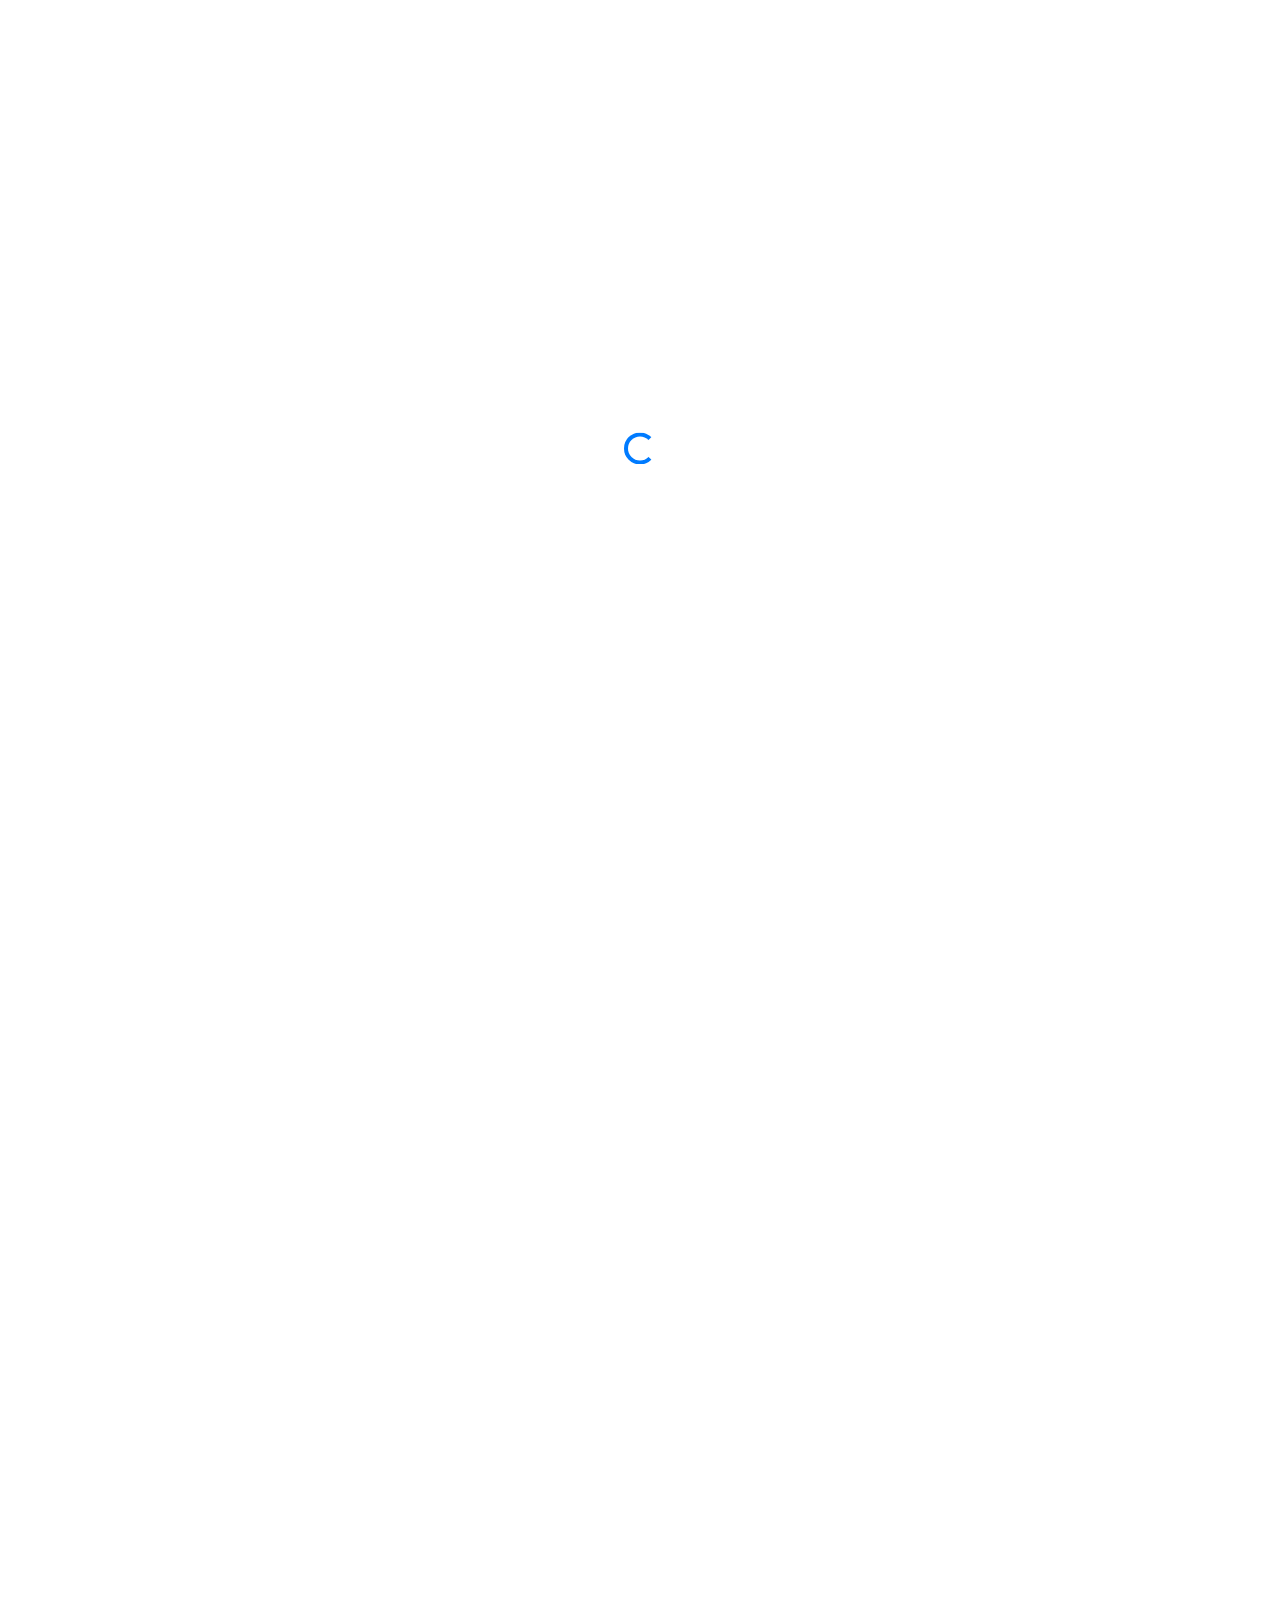
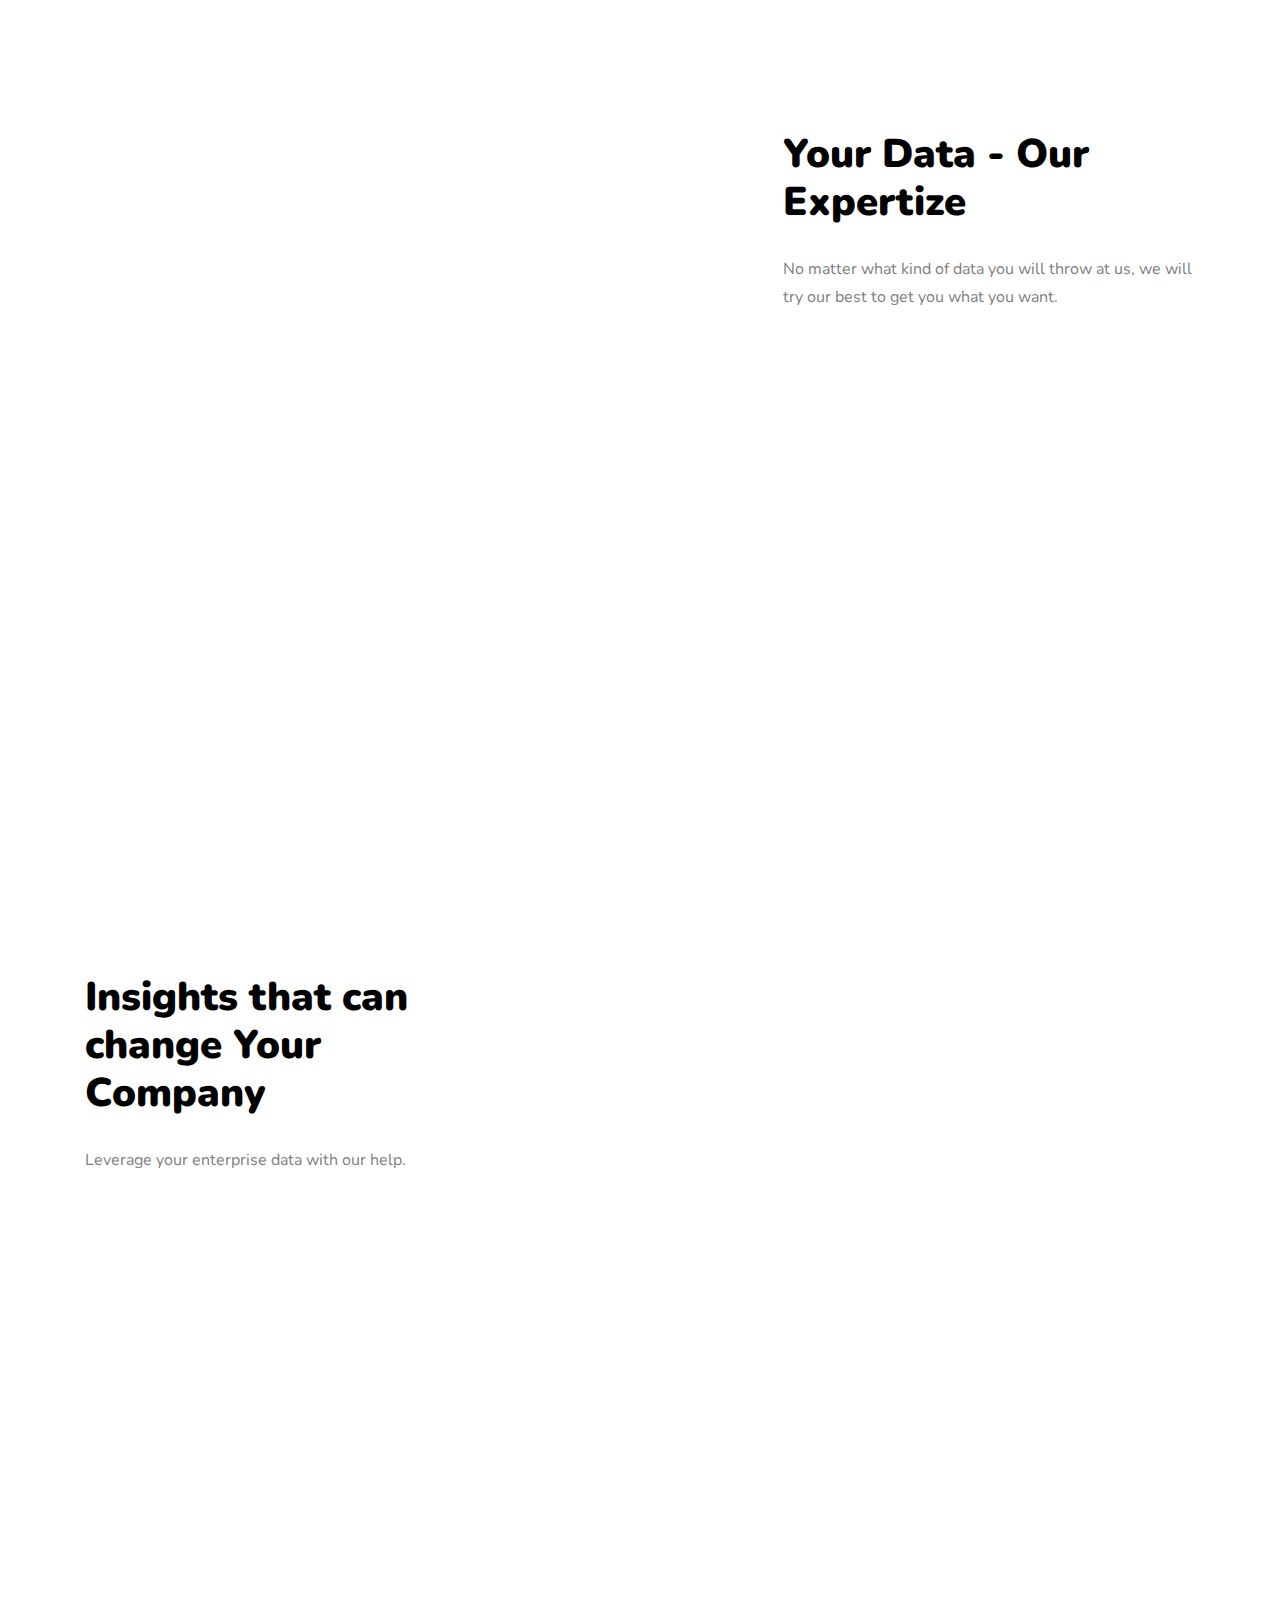
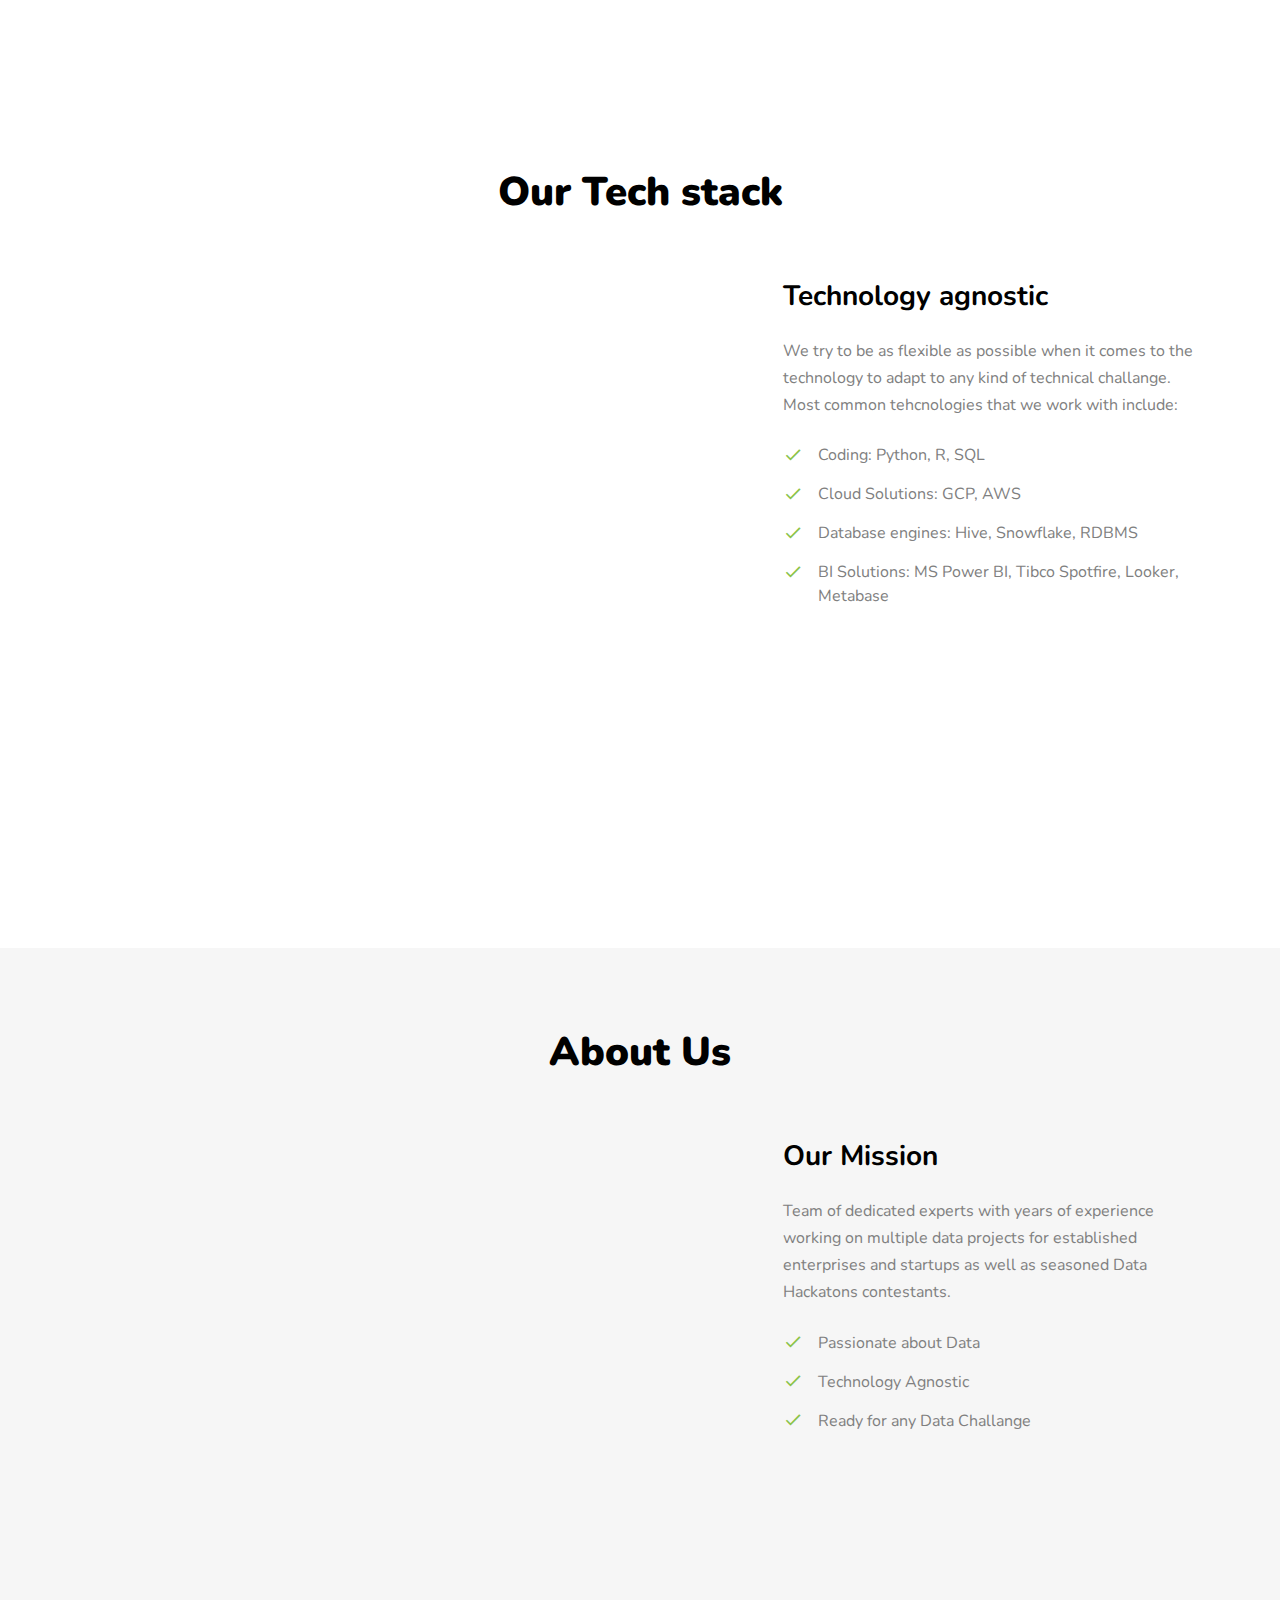
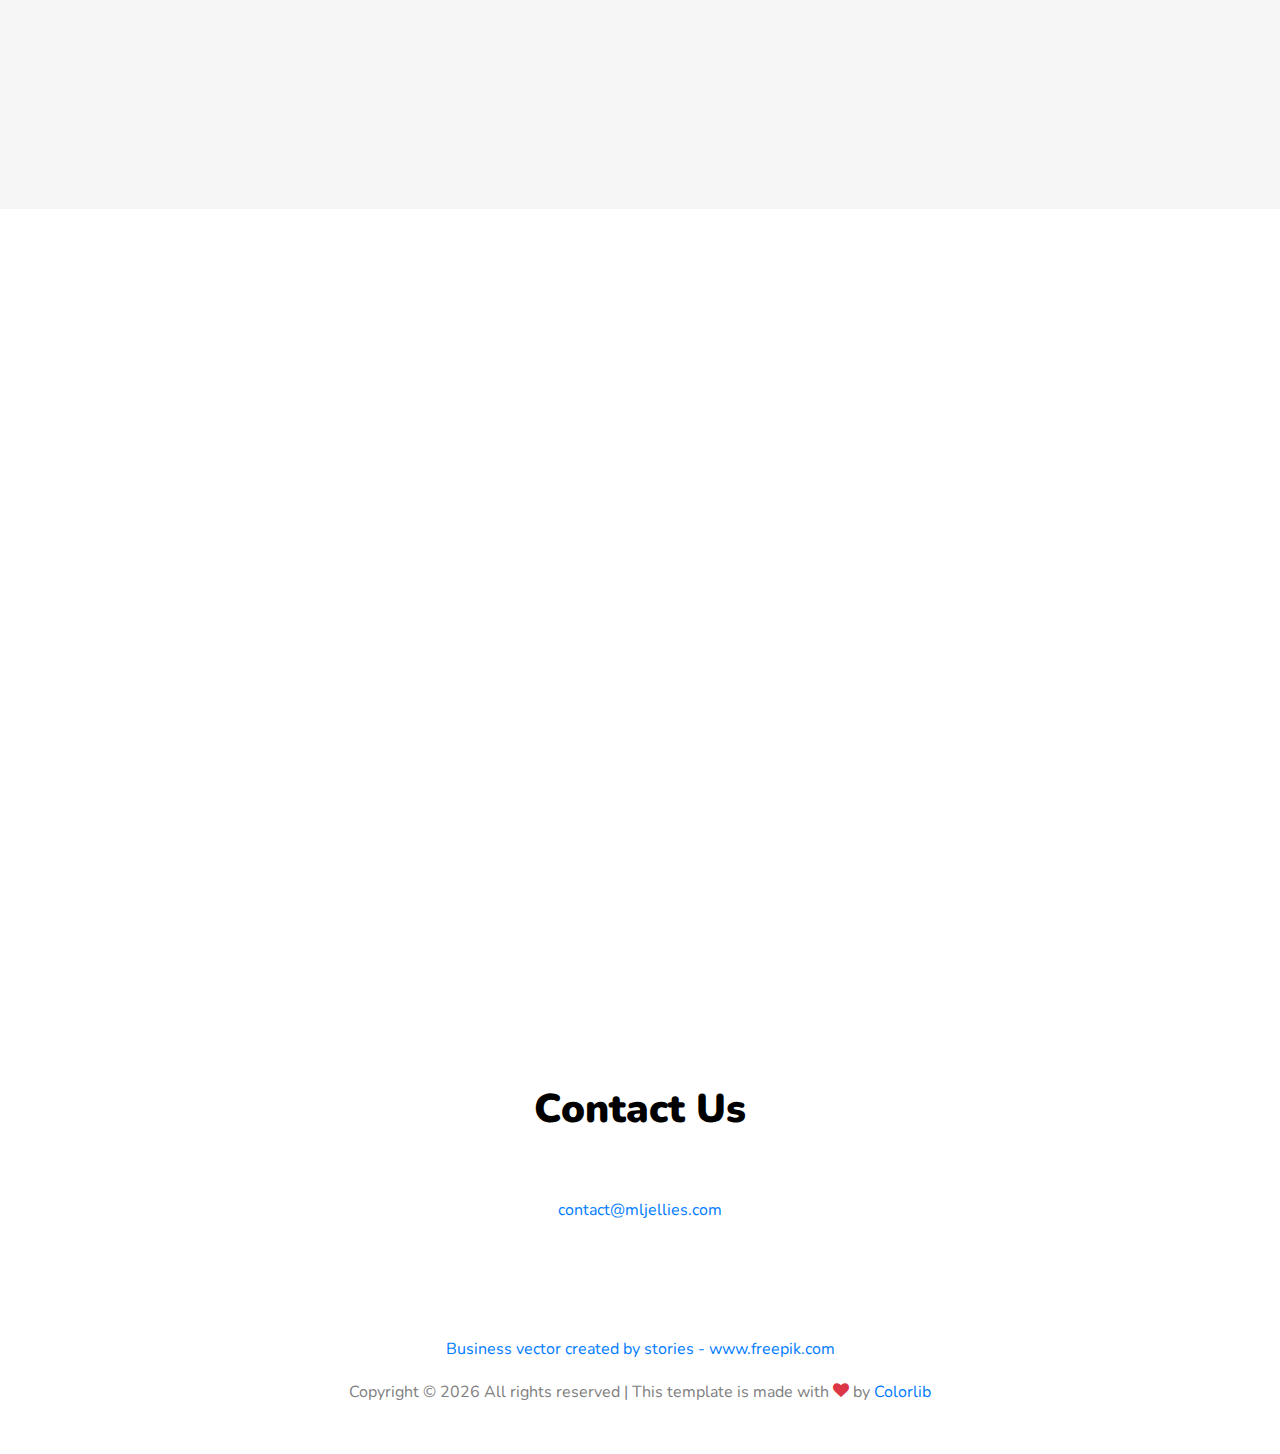
<file: index.html>
<!DOCTYPE html>
<html lang="en">

<head>
    <title>MLJellies &mdash; Let the data dance</title>
    <meta charset="utf-8">
    <meta name="viewport" content="width=device-width, initial-scale=1, shrink-to-fit=no">


    <link href="https://fonts.googleapis.com/css?family=Nunito:300,400,700" rel="stylesheet">
    <link rel="stylesheet" href="fonts/icomoon/style.css">

    <link rel="stylesheet" href="css/bootstrap.min.css">
    <link rel="stylesheet" href="css/jquery-ui.css">
    <link rel="stylesheet" href="css/owl.carousel.min.css">
    <link rel="stylesheet" href="css/owl.theme.default.min.css">
    <link rel="stylesheet" href="css/owl.theme.default.min.css">

    <link rel="stylesheet" href="css/jquery.fancybox.min.css">

    <link rel="stylesheet" href="css/bootstrap-datepicker.css">

    <link rel="stylesheet" href="fonts/flaticon/font/flaticon.css">

    <link rel="stylesheet" href="css/aos.css">

    <link rel="stylesheet" href="css/style.css">

    <link rel="icon" type="image/png" href="images/minilogo.png" />

</head>

<body data-spy="scroll" data-target=".site-navbar-target" data-offset="300">


    <div id="overlayer"></div>
    <div class="loader">
        <div class="spinner-border text-primary" role="status">
            <span class="sr-only">Loading...</span>
        </div>
    </div>

    <div class="site-wrap" id="home-section">

        <div class="site-mobile-menu site-navbar-target">
            <div class="site-mobile-menu-header">
                <div class="site-mobile-menu-close mt-3">
                    <span class="icon-close2 js-menu-toggle"></span>
                </div>
            </div>
            <div class="site-mobile-menu-body"></div>
        </div>


        <header class="site-navbar py-4 js-sticky-header site-navbar-target" role="banner">

            <div class="container">
                <div class="row align-items-center">

                    <div class="col-6 col-md-3 col-xl-4  d-block">
                        <h1 class="mb-0 site-logo"><a href="index.html"><img src="images/minilogo.png" alt="Image"
                                    class="img-fluid w-25"></a></h1>
                    </div>

                    <div class="col-12 col-md-9 col-xl-8 main-menu">
                        <nav class="site-navigation position-relative text-right" role="navigation">

                            <ul class="site-menu main-menu js-clone-nav mr-auto d-none d-lg-block ml-0 pl-0">
                                <li><a href="#home-section" class="nav-link">Home</a></li>
                                <li><a href="#what-we-do-section" class="nav-link">What We Do</a></li>
                                <li><a href="#technologies-section" class="nav-link">Technologies</a></li>
                                <li class="has-children">
                                    <a href="#about-section" class="nav-link">About Us</a>
                                    <ul class="dropdown arrow-top">
                                        <li><a href="#our-team-section" class="nav-link">Our Team</a></li>
                                        <!-- <li class="has-children">
                                            <a href="#">More Links</a>
                                            <ul class="dropdown">
                                                <li><a href="#">Menu One</a></li>
                                                <li><a href="#">Menu Two</a></li>
                                                <li><a href="#">Menu Three</a></li>
                                            </ul>
                                        </li> -->
                                    </ul>
                                </li>
                                <!-- <li><a href="#partners-section" class="nav-link">Partners</a></li> -->
                                <li><a href="#contact-section" class="nav-link">Contact</a></li>
                            </ul>
                        </nav>
                    </div>


                    <div class="col-6 col-md-9 d-inline-block d-lg-none ml-md-0"><a href="#"
                            class="site-menu-toggle js-menu-toggle text-black float-right"><span
                                class="icon-menu h3"></span></a></div>

                </div>
            </div>

        </header>


        <div class="site-blocks-cover" style="overflow: hidden;">
            <div class="container">
                <div class="row align-items-center justify-content-center">
                    <div class="col-md-12" style="position: relative;" data-aos="fade-up" data-aos-delay="200">
                        <img src="images/big_logo.png" alt="Image" class="mw-50 img-fluid img-absolute w-75">
                        <div class="row mb-4" data-aos="fade-up" data-aos-delay="200">
                            <div class="col-lg-6 mr-auto">
                                <h1>It Doesn't Take a Rocket Scientist</h1>
                                <h1>It takes a Moonlight Jellies</h1>
                                <div>
                                    <a href="#what-we-do-section" class="btn btn-primary mr-2 mb-2">Get Started</a>
                                </div>
                            </div>
                        </div>
                    </div>
                </div>
            </div>
        </div>


        <div class="site-section" id="what-we-do-section">
            <div class="container">
                <div class="row mb-5 justify-content-center text-center" data-aos="fade-up">
                    <div class="col-7 text-center  mb-5">
                        <h2 class="section-title">What We Do</h2>
                        <p class="lead">We help clients growing in the data and analytics area to achieve in making the
                            data-driven decisions.</p>
                    </div>
                </div>
                <div class="row align-items-stretch">
                    <div class="col-md-6 col-lg-4 mb-4 mb-lg-4" data-aos="fade-up">

                        <div class="unit-4 h-75 d-block">
                            <div class="unit-4-icon mb-3">
                                <span class="icon-wrap"><span class="text-primary icon-poll"></span></span>
                            </div>
                            <div>
                                <h3>BI Consulting</h3>
                                <p>We will help you to understand the critical business metrics and analytics. Our BI
                                    stack covers both open-source and popular enterprise solutions</p>
                                <!-- <p><a href="#">Learn More</a></p> -->
                            </div>
                        </div>

                    </div>
                    <div class="col-md-6 col-lg-4 mb-4 mb-lg-4" data-aos="fade-up" data-aos-delay="100">

                        <div class="unit-4 h-75 d-block">
                            <div class="unit-4-icon mb-3">
                                <span class="icon-wrap"><span class="text-primary icon-storage"></span></span>
                            </div>
                            <div>
                                <h3>Data Engineering</h3>
                                <p>From ETL to ELT process covering both popular cloud data warehouses, RMDB's, Big Data
                                    solutions and NoSQL systems</p>
                                <!-- <p><a href="#">Learn More</a></p> -->
                            </div>
                        </div>
                    </div>
                    <div class="col-md-6 col-lg-4 mb-4 mb-lg-4" data-aos="fade-up" data-aos-delay="200">
                        <div class="unit-4 h-75 d-block">
                            <div class="unit-4-icon mb-3">
                                <span class="icon-wrap"><span class="text-primary icon-bubble_chart"></span></span>
                            </div>
                            <div>
                                <h3>Analytics</h3>
                                <p>Advance analytics: Machine Learning, NLP, Text mining. We will help you get more out
                                    of your data.</p>
                                <!-- <p><a href="#">Learn More</a></p> -->
                            </div>
                        </div>
                    </div>


                    <!-- <div class="col-md-6 col-lg-4 mb-4 mb-lg-4" data-aos="fade-up">
                        <div class="unit-4 h-75 d-block">
                            <div class="unit-4-icon mb-3">
                                <span class="icon-wrap"><span class="text-primary icon-settings_backup_restore"></span></span>
                            </div>
                            <div>
                                <h3>Maintainance</h3>
                                <p>In case you need help to support your processes, our experience in DevOps will make sure that all your operations are running smoothly.</p>
                            </div>
                        </div>
                    </div>

                    <div class="col-md-6 col-lg-4 mb-4 mb-lg-4" data-aos="fade-up" data-aos-delay="100">
                        <div class="unit-4 h-75 d-block">
                            <div class="unit-4-icon mb-3">
                                <span class="icon-wrap"><span class="text-primary icon-help_outline"></span></span>
                            </div>
                            <div>
                                <h3>Support</h3>
                                <p>We can also provide support with our Data DevOps approach.</p>
                            </div>
                        </div>
                    </div>

                    <div class="col-md-6 col-lg-4 mb-4 mb-lg-4" data-aos="fade-up" data-aos-delay="200">
                        <div class="unit-4 h-75 d-block">
                            <div class="unit-4-icon mb-3">
                                <span class="icon-wrap"><span class="text-primary icon-question_answer"></span></span>
                            </div>
                            <div>
                                <h3>???</h3>
                                <p>Need Something extra? Contact us!</p>
                            </div>
                        </div>
                    </div> -->

                </div>
            </div>
        </div>

        <div class="feature-big">
            <div class="container">
                <div class="row mb-5 site-section">
                    <div class="col-lg-7" data-aos="fade-right">
                        <img src="images/4714168.jpg" alt="Image" class="img-fluid">
                    </div>
                    <div class="col-lg-5 pl-lg-5 ml-auto mt-md-5">
                        <h2 class="text-black">Your Data - Our Expertize</h2>
                        <p class="mb-4">No matter what kind of data you will throw at us, we will try our best to get
                            you what you want.</p>

                        <div class="author-box" data-aos="fade-left">
                            <!-- <div class="d-flex mb-4">
                                <div class="mr-3">
                                    <img src="images/person_4.jpg" alt="Image" class="img-fluid rounded-circle">
                                </div>
                                <div class="mr-auto text-black">
                                    <strong class="font-weight-bold mb-0">Grey Simpson</strong> <br> Co-Founder, XYZ Inc.
                                </div>
                            </div> -->
                            <blockquote>&ldquo;Data is a precious thing and will last longer than the systems
                                themselves.” – Tim Berners-Lee, inventor of the World Wide Web.&rdquo;</blockquote>
                        </div>
                    </div>
                </div>

                <!-- <div class="mt-5 row mb-5 site-section ">
                    <div class="col-lg-7 order-1 order-lg-2" data-aos="fade-left">
                        <img src="images/undraw_metrics_gtu7.svg" alt="Image" class="img-fluid">
                    </div>
                    <div class="col-lg-5 pr-lg-5 mr-auto mt-5 order-2 order-lg-1">
                        <h2 class="text-black">Communicate and gather feedback</h2>
                        <p class="mb-4">Lorem ipsum dolor sit amet consectetur adipisicing elit. Voluptatem neque nisi architecto autem molestias corrupti officia veniam</p>

                        <div class="author-box" data-aos="fade-right">
                            <div class="d-flex mb-4">
                                <div class="mr-3">
                                    <img src="images/person_1.jpg" alt="Image" class="img-fluid rounded-circle">
                                </div>
                                <div class="mr-auto text-black">
                                    <strong class="font-weight-bold mb-0">Kimberly Gush</strong> <br> Co-Founder, XYZ Inc.
                                </div>
                            </div>
                            <blockquote>&ldquo;Lorem ipsum dolor sit amet, consectetur adipisicing elit. Ducimus vitae ipsa asperiores inventore aperiam iure?&rdquo;</blockquote>
                        </div>
                    </div>
                </div> -->

                <!-- <div class="row mb-5 site-section">
                    <div class="col-lg-7" data-aos="fade-right">
                        <img src="images/undraw_gift_card_6ekc.svg" alt="Image" class="img-fluid">
                    </div>
                    <div class="col-lg-5 pl-lg-5 ml-auto mt-md-5">
                        <h2 class="text-black">Communicate and gather feedback</h2>
                        <p class="mb-4">Lorem ipsum dolor sit amet consectetur adipisicing elit. Voluptatem neque nisi architecto autem molestias corrupti officia veniam.</p>

                        <div class="author-box" data-aos="fade-left">
                            <div class="d-flex mb-4">
                                <div class="mr-3">
                                    <img src="images/person_4.jpg" alt="Image" class="img-fluid rounded-circle">
                                </div>
                                <div class="mr-auto text-black">
                                    <strong class="font-weight-bold mb-0">Grey Simpson</strong> <br> Co-Founder, XYZ Inc.
                                </div>
                            </div>
                            <blockquote>&ldquo;Lorem ipsum dolor sit amet, consectetur adipisicing elit. Ducimus vitae ipsa asperiores inventore aperiam iure?&rdquo;</blockquote>
                        </div>
                    </div>
                </div> -->

                <div class="mt-5 row mb-5 site-section ">
                    <div class="col-lg-7 order-1 order-lg-2" data-aos="fade-left">
                        <img src="images/3169210.jpg" alt="Image" class="img-fluid">
                    </div>
                    <div class="col-lg-5 pr-lg-5 mr-auto mt-5 order-2 order-lg-1">
                        <h2 class="text-black">Insights that can change Your Company</h2>
                        <p class="mb-4">Leverage your enterprise data with our help.</p>
                        <div class="author-box" data-aos="fade-right">
                            <!-- <div class="d-flex mb-4">
                                <div class="mr-3">
                                    <img src="images/person_1.jpg" alt="Image" class="img-fluid rounded-circle">
                                </div>
                                <div class="mr-auto text-black">
                                    <strong class="font-weight-bold mb-0">Kimberly Gush</strong> <br> Co-Founder, XYZ Inc.
                                </div>
                            </div> -->
                            <blockquote>&ldquo;Without big data analytics, companies are blind and deaf, wandering out
                                onto the web like deer on a freeway.” – Geoffrey Moore, author and consultant.&rdquo;
                            </blockquote>
                        </div>
                    </div>
                </div>
            </div>
        </div>

        <div class="site-section" id="technologies-section">
            <div class="container">
                <div class="row mb-5">
                    <div class="col-12 text-center">
                        <h2 class="section-title mb-3">Our Tech stack</h2>
                    </div>
                </div>
                <div class="row mb-5">
                    <div class="col-lg-6" data-aos="fade-right">
                        <img src="images/4140038.jpg" alt="Image" class="img-fluid">
                    </div>
                    <div class="col-lg-5 ml-auto pl-lg-5">
                        <h2 class="text-black mb-4 h3 font-weight-bold">Technology agnostic</h2>
                        <p class="mb-4">We try to be as flexible as possible when it comes to the technology to adapt to
                            any kind of technical challange. Most common tehcnologies that we work with include:</p>
                        <ul class="ul-check mb-5 list-unstyled success">
                            <li>Coding: Python, R, SQL</li>
                            <li>Cloud Solutions: GCP, AWS</li>
                            <li>Database engines: Hive, Snowflake, RDBMS</li>
                            <li>BI Solutions: MS Power BI, Tibco Spotfire, Looker, Metabase</li>
                        </ul>
                        <!-- <p><a href="#" class="btn btn-primary">Learn More</a></p> -->
                    </div>
                </div>


            </div>
        </div>

        <div class="site-section bg-light" id="about-section">
            <div class="container">
                <div class="row mb-5">
                    <div class="col-12 text-center">
                        <h2 class="section-title mb-3">About Us</h2>
                    </div>
                </div>
                <div class="row mb-5">
                    <div class="col-lg-6" data-aos="fade-right">
                        <img src="images/4465719.svg" alt="Image" class="img-fluid">
                    </div>
                    <div class="col-lg-5 ml-auto pl-lg-5">
                        <h2 class="text-black mb-4 h3 font-weight-bold">Our Mission</h2>
                        <p class="mb-4">Team of dedicated experts with years of experience working on multiple data
                            projects for established enterprises and startups as well as seasoned Data Hackatons
                            contestants.</p>
                        <ul class="ul-check mb-5 list-unstyled success">
                            <li>Passionate about Data</li>
                            <li>Technology Agnostic</li>
                            <li>Ready for any Data Challange</li>
                        </ul>
                        <!-- <p><a href="#" class="btn btn-primary">Learn More</a></p> -->
                    </div>
                </div>


            </div>
        </div>

        <div class="site-section" id="our-team-section">
            <div class="container">
                <div class="row mb-5 justify-content-center text-center" data-aos="fade-up">
                    <div class="col-7 text-center  mb-5">
                        <h2 class="section-title">Our Team</h2>
                        <p class="lead">Experience. Proficency. Commitment.</p>
                    </div>
                </div>

                <div class="row">

                    <div class="col-lg-4 col-md-6 mb-4" data-aos="fade-up" data-aos-delay="100">
                        <div class="person">
                            <div class="bio-img">
                                <figure>
                                    <img src="images/MW.jpeg" alt="Image" class="img-fluid">
                                </figure>
                                <div class="social">
                                    <a href="#" target="_blank"><span class="icon-linkedin"></span></a>
                                    <a href="#" target="_blank"><span class="icon-twitter"></span></a>
                                </div>
                            </div>
                            <h2 class="text-black h1">Michał Wójcik</h2>
                            <span class="sub-title d-block mb-3">DataOPS Squad</span>
                            <p>Data and ML operations</p>
                        </div>
                    </div>

                    <div class="col-lg-4 col-md-6 mb-4" data-aos="fade-up" data-aos-delay="300">
                        <div class="person">
                            <div class="bio-img">
                                <figure>
                                    <img src="images/KJ.jpg" alt="Image" class="img-fluid">
                                </figure>
                                <div class="social">
                                    <a href="#" target="_blank"><span class="icon-linkedin"></span></a>
                                    <a href="#" target="_blank"><span class="icon-twitter"></span></a>
                                </div>
                            </div>
                            <h2 class="text-black h1">Kateryna Jastrebova</h2>
                            <span class="sub-title d-block mb-3">Client Relationship</span>
                            <p>Client Relationship, Analytics, Reporting</p>
                        </div>
                    </div>

                    <div class="col-lg-4 col-md-6 mb-4" data-aos="fade-up" data-aos-delay="200">
                        <div class="person">
                            <div class="bio-img">
                                <figure>
                                    <img src="images/BK.jpg" alt="Image" class="img-fluid">
                                </figure>
                                <div class="social">
                                    <a href="https://www.linkedin.com/in/bartosz-kopytek/" target="_blank"><span
                                            class="icon-linkedin"></span></a>
                                    <a href="https://twitter.com/KopytekBartosz" target="_blank"><span
                                            class="icon-twitter"></span></a>
                                </div>
                            </div>
                            <h2 class="text-black h1">Bartosz Kopytek</h2>
                            <span class="sub-title d-block mb-3">Data Engineering Squad</span>
                            <p>Big Data and Cloud</p>

                        </div>
                    </div>
                </div>
            </div>
        </div>

        <!-- <div class="site-section testimonial-wrap bg-light" id="testimonials-section">
      <div class="container">
        <div class="row mb-5">
          <div class="col-12 text-center">
            <h2 class="section-title mb-3">Testimonials</h2>
          </div>
        </div>
      </div>
      <div class="slide-one-item home-slider owl-carousel">
          <div>
            <div class="testimonial">
              <figure class="mb-4 d-block align-items-center justify-content-center">
                <div><img src="images/person_3.jpg" alt="Image" class="w-100 img-fluid mb-3 shadow"></div>
              </figure>
              <blockquote class="mb-3">
                <p>&ldquo;Lorem ipsum dolor sit amet consectetur adipisicing elit. Consectetur unde reprehenderit aperiam quaerat fugiat repudiandae explicabo animi minima fuga beatae illum eligendi incidunt consequatur. Amet dolores excepturi earum unde iusto.&rdquo;</p>
              </blockquote>
              <p class="text-black"><strong>John Smith</strong></p>

              
            </div>
          </div>
          <div>
            <div class="testimonial">
              
              <figure class="mb-4 d-block align-items-center justify-content-center">
                <div><img src="images/person_2.jpg" alt="Image" class="w-100 img-fluid mb-3 shadow"></div>
              </figure>

              <blockquote class="mb-3">
                <p>&ldquo;Lorem ipsum dolor sit amet consectetur adipisicing elit. Consectetur unde reprehenderit aperiam quaerat fugiat repudiandae explicabo animi minima fuga beatae illum eligendi incidunt consequatur. Amet dolores excepturi earum unde iusto.&rdquo;</p>
              </blockquote>
              
              <p class="text-black"><strong>Robert Aguilar</strong></p>
              
              
            </div>
          </div>

          <div>
            <div class="testimonial">
              <figure class="mb-4 d-block align-items-center justify-content-center">
                <div><img src="images/person_4.jpg" alt="Image" class="w-100 img-fluid mb-3 shadow"></div>
              </figure>
              <blockquote class="mb-3">
                <p>&ldquo;Lorem ipsum dolor sit amet consectetur adipisicing elit. Consectetur unde reprehenderit aperiam quaerat fugiat repudiandae explicabo animi minima fuga beatae illum eligendi incidunt consequatur. Amet dolores excepturi earum unde iusto.&rdquo;</p>
              </blockquote>
              <p class="text-black"><strong>Roger Spears</strong></p>

              
            </div>
           
          </div>

          <div>
            <div class="testimonial">
              <figure class="mb-4 d-block align-items-center justify-content-center">
                <div><img src="images/person_1.jpg" alt="Image" class="w-100 img-fluid mb-3 shadow"></div>
              </figure>
              <blockquote class="mb-3">
                <p>&ldquo;Lorem ipsum dolor sit amet consectetur adipisicing elit. Consectetur unde reprehenderit aperiam quaerat fugiat repudiandae explicabo animi minima fuga beatae illum eligendi incidunt consequatur. Amet dolores excepturi earum unde iusto.&rdquo;</p>
              </blockquote>
              <p class="text-black"><strong>Kyle McDonald</strong></p>

              
            </div>

          </div>

        </div>
    </div> -->

        <!-- <div class="site-section" id="blog-section">
            <div class="container">
                <div class="row mb-5">
                    <div class="col-12 text-center">
                        <h2 class="section-title mb-3">Blog Posts</h2>
                    </div>
                </div>

                <div class="row">
                    <div class="col-md-6 col-lg-4 mb-4 mb-lg-4">
                        <div class="h-entry">
                            <img src="images/img_1.jpg" alt="Image" class="img-fluid">
                            <h2><a href="#">Make Your Business More Profitable</a></h2>
                            <div class="meta mb-4">Ham Brook <span class="mx-2">&bullet;</span> Jan 18, 2019<span class="mx-2">&bullet;</span> <a href="#">News</a></div>
                            <p>Lorem ipsum dolor sit amet consectetur adipisicing elit. Natus eligendi nobis ea maiores sapiente veritatis reprehenderit suscipit quaerat rerum voluptatibus a eius.</p>
                            <p><a href="#">Continue Reading...</a></p>
                        </div>
                    </div>
                    <div class="col-md-6 col-lg-4 mb-4 mb-lg-4">
                        <div class="h-entry">
                            <img src="images/img_2.jpg" alt="Image" class="img-fluid">
                            <h2><a href="#">Make Your Business More Profitable</a></h2>
                            <div class="meta mb-4">James Phelps <span class="mx-2">&bullet;</span> Jan 18, 2019<span class="mx-2">&bullet;</span> <a href="#">News</a></div>
                            <p>Lorem ipsum dolor sit amet consectetur adipisicing elit. Natus eligendi nobis ea maiores sapiente veritatis reprehenderit suscipit quaerat rerum voluptatibus a eius.</p>
                            <p><a href="#">Continue Reading...</a></p>
                        </div>
                    </div>
                    <div class="col-md-6 col-lg-4 mb-4 mb-lg-4">
                        <div class="h-entry">
                            <img src="images/img_3.jpg" alt="Image" class="img-fluid">
                            <h2><a href="#">Make Your Business More Profitable</a></h2>
                            <div class="meta mb-4">James Phelps <span class="mx-2">&bullet;</span> Jan 18, 2019<span class="mx-2">&bullet;</span> <a href="#">News</a></div>
                            <p>Lorem ipsum dolor sit amet consectetur adipisicing elit. Natus eligendi nobis ea maiores sapiente veritatis reprehenderit suscipit quaerat rerum voluptatibus a eius.</p>
                            <p><a href="#">Continue Reading...</a></p>
                        </div>
                    </div>

                </div>
            </div>
        </div> -->


        <div class="container">
            <div class="row mb-5">
                <div class="col-12 text-center">
                    <h2 class="section-title mb-3 text-black">Contact Us</h2>
                </div>
            </div>
            <div class="row justify-content-center">
                <div class="col-lg-7 mb-5 text-center">
                    <address>
                        <a href="mailto:contact@mljellies.com">contact@mljellies.com</a><br>
                        <!-- <a href="tel:+13115552368">(311) 555-2368</a> -->
                    </address>
                </div>
            </div>
        </div>

        <!-- <div class="site-section bg-image2 overlay" id="contact-section"
            style="background-image: url('images/pexels-photomix-company-106344.jpg');">
            <div class="container">
                <div class="row mb-5">
                    <div class="col-12 text-center">
                        <h2 class="section-title mb-3 text-white">Contact Us</h2>
                    </div>
                </div> -->

                <!-- <div class="row justify-content-center">
                    <div class="col-lg-7 mb-5">



                        <form action="https://api.staticforms.xyz/submit" method="post" class="p-5 bg-white needs-validation" novalidate>
                            <input type="hidden" name="accessKey" value="aea8cd83-098c-49fb-ad29-2256a10e6079"> <!-- Required -->
                <!-- <h2 class="h4 text-black mb-5">Contact Form</h2>

                            <div class="row form-group">
                                <div class="col-md-12">
                                    <label class="text-black" for="fname">Name</label>
                                    <input type="text" name="name" id="fname" class="form-control rounded-0" required>
                                </div>
                            </div> -->

                <!-- <div class="row form-group">

                                <div class="col-md-12">
                                    <label class="text-black" for="email">Email</label>
                                    <input type="email" name="email" id="email" class="form-control rounded-0" required>
                                </div>
                            </div>

                            <div class="row form-group">
                                <div class="col-md-12">
                                    <label class="text-black" for="subject">Subject</label>
                                    <input type="subject" name="subject" id="subject" class="form-control rounded-0" required>
                                </div>
                            </div>

                            <div class="row form-group">
                                <div class="col-md-12">
                                    <label class="text-black" for="message">Message</label>
                                    <textarea name="message" name="message" id="message" cols="30" rows="7" class="form-control rounded-0" placeholder="Leave your message here..." required></textarea>
                                </div>
                            </div>

                            <div class="row form-group">
                                <div class="col-md-12">
                                    <input type="submit" value="Send Message" class="btn btn-primary mr-2 mb-2" required>
                                </div>
                            </div> -->


                <!-- Specify @ as reply to value if you want it to be customers email -->
                <!-- <input type="text" name="honeypot" style="display:none"> -->
                <!-- <input type="hidden" name="replyTo" value="@"> <!--Optional  -->
                <!-- <input type="hidden" name="redirectTo" value="https://mljellies.com/contact/success"> <!--Optional -->

                <!-- </form>
                    </div>

                </div> -->

            <!-- </div>
        </div> -->

        <div class="footer py-5 text-center">
            <div class="container">
                <p><a href='https://www.freepik.com/vectors/business'>Business vector created by stories -
                        www.freepik.com</a></p>
                <!-- <div class="row mb-5">
                    <div class="col-12">
                        <p class="mb-0">
                            <a href="#" class="p-3"><span class="icon-facebook"></span></a>
                            <a href="#" class="p-3"><span class="icon-twitter"></span></a>
                            <a href="#" class="p-3"><span class="icon-instagram"></span></a>
                            <a href="#" class="p-3"><span class="icon-linkedin"></span></a>
                            <a href="#" class="p-3"><span class="icon-pinterest"></span></a>
                        </p>
                    </div>
                </div> -->
                <div class="row">
                    <div class="col-md-12">
                        <p class="mb-0">
                            <!-- Link back to Colorlib can't be removed. Template is licensed under CC BY 3.0. -->
                            Copyright &copy;
                            <script>
                                document.write(new Date().getFullYear());
                            </script> All rights reserved | This template is made with <i
                                class="icon-heart text-danger" aria-hidden="true"></i> by <a href="https://colorlib.com"
                                target="_blank">Colorlib</a>
                            <!-- Link back to Colorlib can't be removed. Template is licensed under CC BY 3.0. -->
                        </p>
                    </div>
                </div>
            </div>
        </div>
    </div>
    <!-- .site-wrap -->

    <script src="js/jquery-3.3.1.min.js"></script>
    <script src="js/jquery-ui.js"></script>
    <script src="js/popper.min.js"></script>
    <script src="js/bootstrap.min.js"></script>
    <script src="js/owl.carousel.min.js"></script>
    <script src="js/jquery.countdown.min.js"></script>
    <script src="js/bootstrap-datepicker.min.js"></script>
    <script src="js/jquery.easing.1.3.js"></script>
    <script src="js/aos.js"></script>
    <script src="js/jquery.fancybox.min.js"></script>
    <script src="js/jquery.sticky.js"></script>


    <script src="js/main.js"></script>

</body>

</html>
</file>
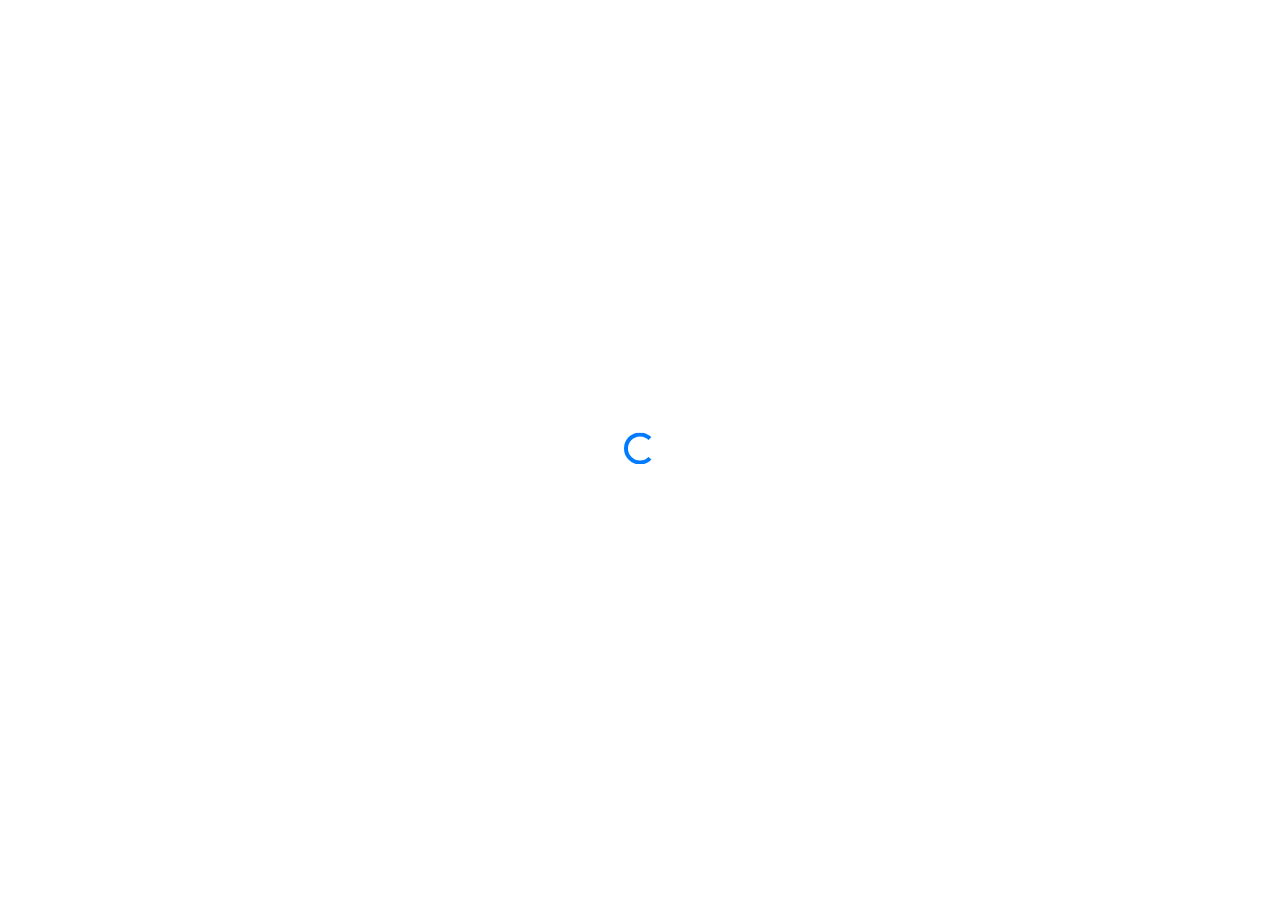
<file: contact/success.html>
<!DOCTYPE html>
<html lang="en">
  <head>
    <title>MLJellies &mdash; Let the data dance</title>
    <meta charset="utf-8" />
    <meta
      name="viewport"
      content="width=device-width, initial-scale=1, shrink-to-fit=no"
    />

    <link href="https://fonts.googleapis.com/css?family=Nunito:300,400,700" rel="stylesheet">
    <link rel="stylesheet" href="../fonts/icomoon/style.css">

    <link rel="stylesheet" href="../css/bootstrap.min.css">
    <link rel="stylesheet" href="../css/jquery-ui.css">
    <link rel="stylesheet" href="../css/owl.carousel.min.css">
    <link rel="stylesheet" href="../css/owl.theme.default.min.css">
    <link rel="stylesheet" href="../css/owl.theme.default.min.css">

    <link rel="stylesheet" href="../css/jquery.fancybox.min.css">

    <link rel="stylesheet" href="../css/bootstrap-datepicker.css">

    <link rel="stylesheet" href="../fonts/flaticon/font/flaticon.css">

    <link rel="stylesheet" href="../css/aos.css">

    <link rel="stylesheet" href="../css/style.css">

    <link rel="icon" type="image/png" href="../images/minilogo.png"/>
  </head>

  <body data-spy="scroll" data-target=".site-navbar-target" data-offset="300">
    <div id="overlayer"></div>

    <div class="loader">
        <div class="spinner-border text-primary" role="status">
            <span class="sr-only">Loading...</span>
        </div>
    </div>

    <div class="site-wrap" id="home-section">
      <header
        class="site-navbar py-4 js-sticky-header site-navbar-target"
        role="banner"
      >
        <div class="container">
          <div class="row align-items-center">
              <div class="col-6 col-md-3 col-xl-4  d-block">
                  <h1 class="mb-0 site-logo"><a href="index.html"><img src="../images/minilogo.png" alt="Image" class="img-fluid w-25"></a></h1>
              </div>
            <div class="col-6 col-md-9 d-inline-block d-lg-none ml-md-0"><a href="#" class="site-menu-toggle js-menu-toggle text-black float-right"><span class="icon-menu h3"></span></a></div>
          </div>
        </div>
      </header>

        <div class="site-blocks-cover" style="overflow: hidden;">
            <div class="container">
                <div class="row align-items-center justify-content-center">
                    <div class="col-md-12" style="position: relative;" data-aos="fade-up" data-aos-delay="200">
                        <img src="../images/thanks_for_contact.jpeg" alt="Image" class="mw-50 img-fluid img-absolute">
                        <div class="row mb-4" data-aos="fade-up" data-aos-delay="200">
                            <div class="col-lg-6 mr-auto">
                                <h1>Thanks for contacting us!</h1>
                                <h2>We will let you know as soon as possible.</h2>
                            </div>
                        </div>
                    </div>
                </div>
            </div>
        </div>


    </div>



    <script src="../js/jquery-3.3.1.min.js"></script>
    <script src="../js/jquery-ui.js"></script>
    <script src="../js/popper.min.js"></script>
    <script src="../js/bootstrap.min.js"></script>
    <script src="../js/owl.carousel.min.js"></script>
    <script src="../js/jquery.countdown.min.js"></script>
    <script src="../js/bootstrap-datepicker.min.js"></script>
    <script src="../js/jquery.easing.1.3.js"></script>
    <script src="../js/aos.js"></script>
    <script src="../js/jquery.fancybox.min.js"></script>
    <script src="../js/jquery.sticky.js"></script>


    <script src="../js/main.js"></script>
  </body>
</html>
</file>
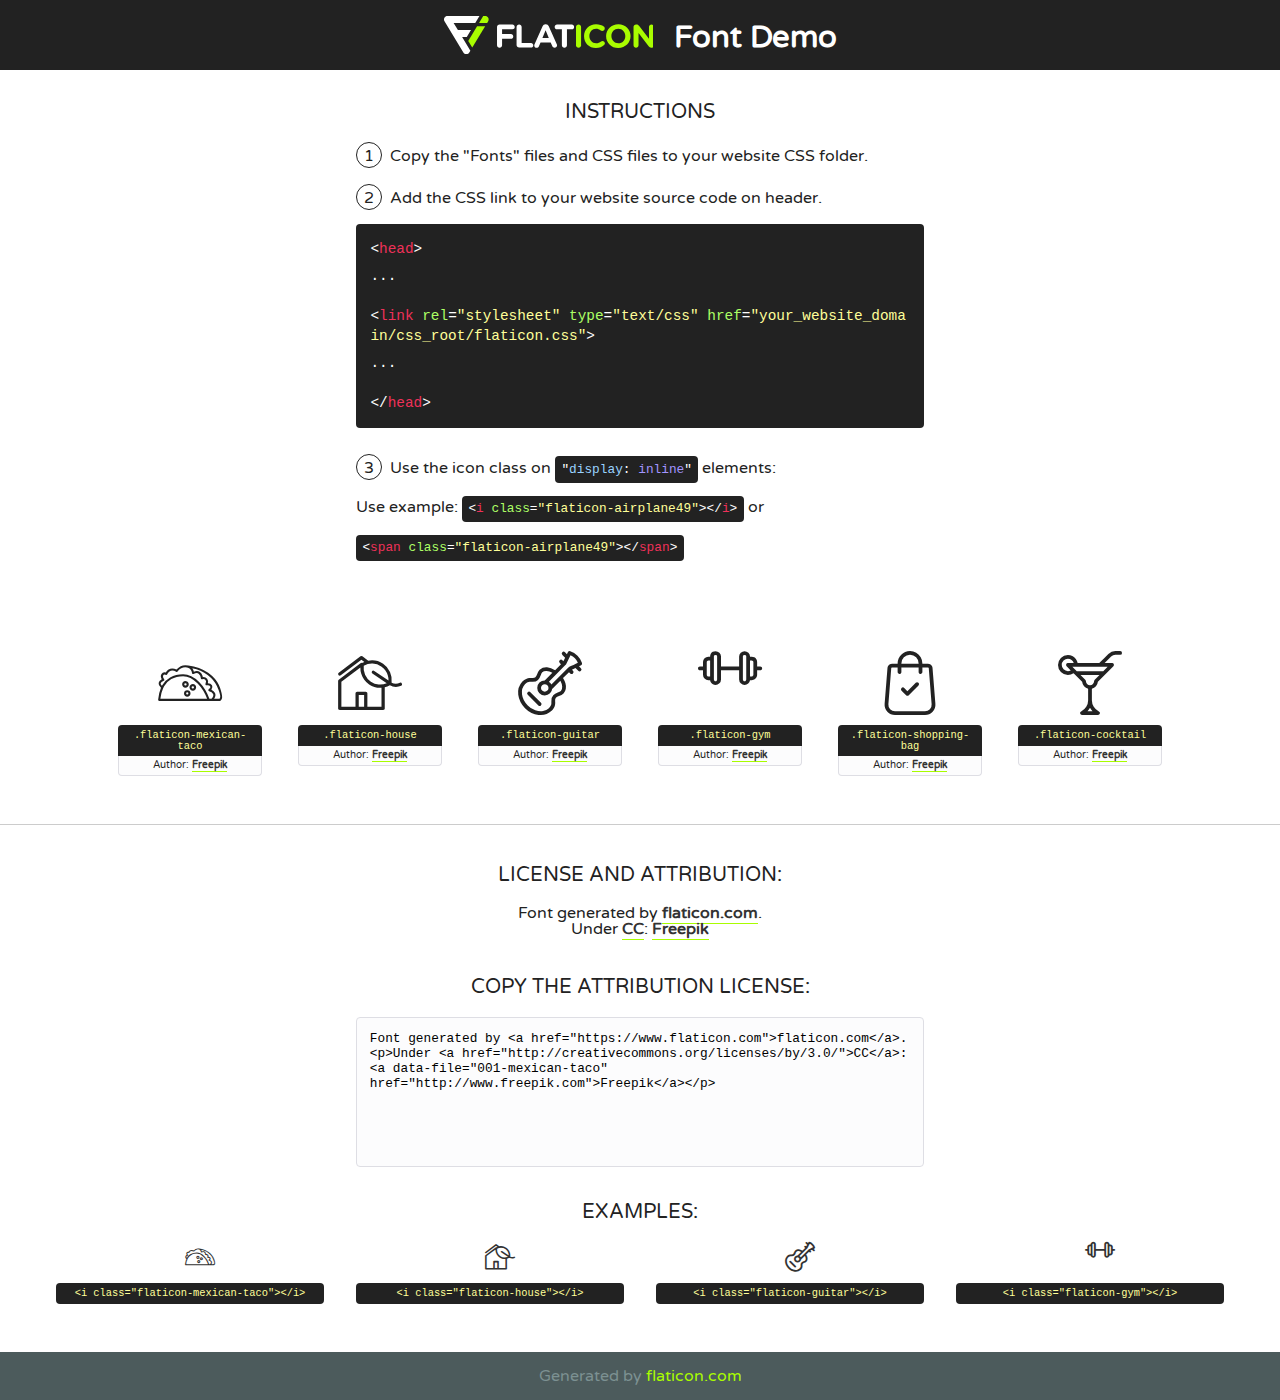
<file: fonts/flaticon/font/flaticon.html>
<!DOCTYPE html>
<!--
  Flaticon icon font: Flaticon
  Creation date: 11/02/2019 11:47
-->
<html>
<!DOCTYPE html>
<html>

<head>
    <title>Flaticon WebFont</title>
    <link href="http://fonts.googleapis.com/css?family=Varela+Round" rel="stylesheet" type="text/css" />
    <link rel="stylesheet" type="text/css" href="flaticon.css">
    <meta charset="UTF-8">
    <style>
    html, body, div, span, applet, object, iframe,
    h1, h2, h3, h4, h5, h6, p, blockquote, pre,
    a, abbr, acronym, address, big, cite, code,
    del, dfn, em, img, ins, kbd, q, s, samp,
    small, strike, strong, sub, sup, tt, var,
    b, u, i, center,
    dl, dt, dd, ol, ul, li,
    fieldset, form, label, legend,
    table, caption, tbody, tfoot, thead, tr, th, td,
    article, aside, canvas, details, embed, 
    figure, figcaption, footer, header, hgroup, 
    menu, nav, output, ruby, section, summary,
    time, mark, audio, video {
        margin: 0;
        padding: 0;
        border: 0;
        font-size: 100%;
        font: inherit;
        vertical-align: baseline;
    }
    /* HTML5 display-role reset for older browsers */
    article, aside, details, figcaption, figure, 
    footer, header, hgroup, menu, nav, section {
        display: block;
    }
    body {
        line-height: 1;
    }
    ol, ul {
        list-style: none;
    }
    blockquote, q {
        quotes: none;
    }
    blockquote:before, blockquote:after,
    q:before, q:after {
        content: '';
        content: none;
    }
    table {
        border-collapse: collapse;
        border-spacing: 0;
    }
    body {
        font-family: 'Varela Round', Helvetica, Arial, sans-serif;
        font-size: 16px;
        color: #222;
    }
    a {
        color: #333;
        border-bottom: 1px solid #a9fd00;
        font-weight: bold;
        text-decoration: none;
    }
    * {
        -moz-box-sizing: border-box;
        -webkit-box-sizing: border-box;
        box-sizing: border-box;
        margin: 0;
        padding: 0;
    }
    [class^="flaticon-"]:before, [class*=" flaticon-"]:before, [class^="flaticon-"]:after, [class*=" flaticon-"]:after {
        font-family: Flaticon;
        font-size: 30px;
        font-style: normal;
        margin-left: 20px;
        color: #333;
    }
    .wrapper {
        max-width: 600px;
        margin: auto;
        padding: 0 1em;
    }
    .title {
        font-size: 1.25em;
        text-align: center;
        margin-bottom: 1em;
        text-transform: uppercase;
    }
    header {
        text-align: center;
        background-color: #222;
        color: #fff;
        padding: 1em;
    }
    header .logo {
        width: 210px;
        height: 38px;
        display: inline-block;
        vertical-align: middle;
        margin-right: 1em;
        border: none;
    }
    header strong {
        font-size: 1.95em;
        font-weight: bold;
        vertical-align: middle;
        margin-top: 5px;
        display: inline-block;
    }
    .demo {
        margin: 2em auto;
        line-height: 1.25em;
    }
    .demo ul li {
        margin-bottom: 1em;
    }
    .demo ul li .num {
        color: #222;
        border-radius: 20px;
        display: inline-block;
        width: 26px;
        padding: 3px;
        height: 26px;
        text-align: center;
        margin-right: 0.5em;
        border: 1px solid #222;
    }
    .demo ul li code {
        background-color: #222;
        border-radius: 4px;
        padding: 0.25em 0.5em;
        display: inline-block;
        color: #fff;
        font-family: Consolas,Monaco,Lucida Console,Liberation Mono,DejaVu Sans Mono,Bitstream Vera Sans Mono,Courier New, monospace;
        font-weight: lighter;
        margin-top: 1em;
        font-size: 0.8em;
        word-break: break-all;
    }
    .demo ul li code.big {
        padding: 1em;
        font-size: 0.9em;
    }
    .demo ul li code .red {
        color: #EF3159;
    }
    .demo ul li code .green {
        color: #ACFF65;
    }
    .demo ul li code .yellow {
        color: #FFFF99;
    }
    .demo ul li code .blue {
        color: #99D3FF;
    }
    .demo ul li code .purple {
        color: #A295FF;
    }
    .demo ul li code .dots {
        margin-top: 0.5em;
        display: block;
    }
    #glyphs {
        border-bottom: 1px solid #ccc;
        padding: 2em 0;
        text-align: center;
    }
    .glyph {
        display: inline-block;
        width: 9em;
        margin: 1em;
        text-align: center;
        vertical-align: top;
        background: #FFF;
    }
    .glyph .glyph-icon {
        padding: 10px;
        display: block;
        font-family:"Flaticon";
        font-size: 64px;
        line-height: 1;
    }
    .glyph .glyph-icon:before {
        font-size: 64px;
        color: #222;
        margin-left: 0;
    }
    .class-name {
        font-size: 0.65em;
        background-color: #222;
        color: #fff;
        border-radius: 4px 4px 0 0;
        padding: 0.5em;
        color: #FFFF99;
        font-family: Consolas,Monaco,Lucida Console,Liberation Mono,DejaVu Sans Mono,Bitstream Vera Sans Mono,Courier New, monospace;
    }
    .author-name {
        font-size: 0.6em;
        background-color: #fcfcfd;
        border: 1px solid #DEDEE4;
        border-top: 0;
        border-radius: 0 0 4px 4px;
        padding: 0.5em;
    }
    .class-name:last-child {
        font-size: 10px;
        color:#888;
    }
    .class-name:last-child a {
        font-size: 10px;
        color:#555;
    }
    .class-name:last-child a:hover {
        color:#a9fd00;
    }
    .glyph > input {
        display: block;
        width: 100px;
        margin: 5px auto;
        text-align: center;
        font-size: 12px;
        cursor: text;
    }
    .glyph > input.icon-input {
        font-family:"Flaticon";
        font-size: 16px;
        margin-bottom: 10px;
    }
    .attribution .title {
        margin-top: 2em;
    }
    .attribution textarea {
        background-color: #fcfcfd;
        padding: 1em;
        border: none;
        box-shadow: none;
        border: 1px solid #DEDEE4;
        border-radius: 4px;
        resize: none;
        width: 100%;
        height: 150px;
        font-size: 0.8em;
        font-family: Consolas,Monaco,Lucida Console,Liberation Mono,DejaVu Sans Mono,Bitstream Vera Sans Mono,Courier New, monospace;
        -webkit-appearance: none;
    }
    .iconsuse {
        margin: 2em auto;
        text-align: center;
        max-width: 1200px;
    }
    .iconsuse:after {
        content: '';
        display: table;
        clear: both;
    }
    .iconsuse .image {
        float: left;
        width: 25%;
        padding: 0 1em;
    }
    .iconsuse .image p {
        margin-bottom: 1em;
    }
    .iconsuse .image span {
        display: block;
        font-size: 0.65em;
        background-color: #222;
        color: #fff;
        border-radius: 4px;
        padding: 0.5em;
        color: #FFFF99;
        margin-top: 1em;
        font-family: Consolas,Monaco,Lucida Console,Liberation Mono,DejaVu Sans Mono,Bitstream Vera Sans Mono,Courier New, monospace;
    }
    #footer {
        text-align: center;
        background-color: #4C5B5C;
        color: #7c9192;
        padding: 1em;
    }
    #footer a {
        border: none;
        color: #a9fd00;
        font-weight: normal;
    }
    @media (max-width: 960px) {
        .iconsuse .image {
            width: 50%;
        }
    }
    @media (max-width: 560px) {
        .iconsuse .image {
            width: 100%;
        }
    }
    </style>
</head>

<body class="characters-off">

    <header>
        <a href="https://www.flaticon.com" target="_blank" class="logo">
            <svg version="1.1" xmlns="http://www.w3.org/2000/svg" xmlns:xlink="http://www.w3.org/1999/xlink" xmlns:a="http://ns.adobe.com/AdobeSVGViewerExtensions/3.0/" viewBox="0 0 560.875 102.036" enable-background="new 0 0 560.875 102.036" xml:space="preserve">
                <defs>
                </defs>
                <g>
                    <g class="letters">
                        <path fill="#ffffff" d="M141.596,29.675c0-3.777,2.985-6.767,6.764-6.767h34.438c3.426,0,6.15,2.728,6.15,6.15
                        c0,3.43-2.724,6.149-6.15,6.149h-27.674v13.091h23.719c3.429,0,6.151,2.724,6.151,6.15c0,3.43-2.723,6.149-6.151,6.149h-23.719
                        v17.574c0,3.773-2.986,6.761-6.764,6.761c-3.779,0-6.764-2.989-6.764-6.761V29.675z"></path>
                        <path fill="#ffffff" d="M193.844,29.149c0-3.781,2.985-6.767,6.764-6.767c3.776,0,6.763,2.985,6.763,6.767v42.957h25.039
                        c3.426,0,6.149,2.726,6.149,6.153c0,3.425-2.723,6.15-6.149,6.15h-31.802c-3.779,0-6.764-2.986-6.764-6.768V29.149z"></path>
                        <path fill="#ffffff" d="M241.891,75.71l21.438-48.407c1.492-3.341,4.215-5.357,7.906-5.357h0.792
                        c3.686,0,6.323,2.017,7.815,5.357l21.439,48.407c0.436,0.967,0.701,1.845,0.701,2.723c0,3.602-2.809,6.501-6.414,6.501
                        c-3.161,0-5.269-1.845-6.499-4.655l-4.132-9.661h-27.059l-4.301,10.102c-1.144,2.631-3.426,4.214-6.237,4.214
                        c-3.517,0-6.24-2.81-6.24-6.325C241.1,77.64,241.451,76.677,241.891,75.71z M279.932,58.666l-8.521-20.297l-8.526,20.297H279.932
                        z"></path>
                        <path fill="#ffffff" d="M314.864,35.387H301.86c-3.429,0-6.239-2.813-6.239-6.238c0-3.429,2.811-6.24,6.239-6.24h39.533
                        c3.426,0,6.237,2.811,6.237,6.24c0,3.425-2.811,6.238-6.237,6.238h-13.001v42.785c0,3.773-2.99,6.761-6.764,6.761
                        c-3.779,0-6.764-2.989-6.764-6.761V35.387z"></path>
                        <path fill="#A9FD00" d="M352.615,29.149c0-3.781,2.985-6.767,6.767-6.767c3.774,0,6.761,2.985,6.761,6.767v49.024
                        c0,3.773-2.987,6.761-6.761,6.761c-3.781,0-6.767-2.989-6.767-6.761V29.149z"></path>
                        <path fill="#A9FD00" d="M374.132,53.836v-0.179c0-17.481,13.178-31.801,32.065-31.801c9.22,0,15.459,2.458,20.557,6.238
                        c1.402,1.054,2.637,2.985,2.637,5.357c0,3.692-2.985,6.59-6.681,6.59c-1.845,0-3.071-0.702-4.044-1.319
                        c-3.776-2.813-7.729-4.393-12.562-4.393c-10.364,0-17.831,8.611-17.831,19.154v0.173c0,10.542,7.291,19.329,17.831,19.329
                        c5.715,0,9.492-1.756,13.359-4.834c1.049-0.874,2.458-1.491,4.039-1.491c3.429,0,6.325,2.813,6.325,6.236
                        c0,2.106-1.056,3.78-2.282,4.834c-5.539,4.834-12.036,7.733-21.878,7.733C387.572,85.464,374.132,71.493,374.132,53.836z"></path>
                        <path fill="#A9FD00" d="M433.009,53.836v-0.179c0-17.481,13.79-31.801,32.766-31.801c18.981,0,32.592,14.143,32.592,31.628v0.173
                        c0,17.483-13.785,31.807-32.769,31.807C446.625,85.464,433.009,71.32,433.009,53.836z M484.224,53.836v-0.179
                        c0-10.539-7.725-19.326-18.626-19.326c-10.893,0-18.449,8.611-18.449,19.154v0.173c0,10.542,7.73,19.329,18.626,19.329
                        C476.676,72.986,484.224,64.378,484.224,53.836z"></path>
                        <path fill="#A9FD00" d="M506.233,29.321c0-3.774,2.99-6.763,6.767-6.763h1.401c3.252,0,5.183,1.583,7.029,3.953l26.093,34.265
                        V29.059c0-3.692,2.99-6.677,6.681-6.677c3.683,0,6.671,2.985,6.671,6.677v48.934c0,3.78-2.987,6.765-6.764,6.765h-0.436
                        c-3.257,0-5.188-1.581-7.034-3.953l-27.056-35.492v32.944c0,3.687-2.985,6.676-6.678,6.676c-3.683,0-6.673-2.989-6.673-6.676
                        V29.321z"></path>
                    </g>
                    <g class="insignia">
                        <path fill="#ffffff" d="M48.372,56.137h12.517l11.156-18.537H37.186L25.688,18.539h57.825L94.668,0H9.271
                        C5.925,0,2.842,1.801,1.198,4.716c-1.644,2.907-1.593,6.482,0.134,9.343l50.38,83.501c1.678,2.781,4.689,4.476,7.938,4.476
                        c3.246,0,6.257-1.695,7.935-4.476l2.898-4.804L48.372,56.137z"></path>
                        <g class="i">
                            <path fill="#A9FD00" d="M93.575,18.539h0.031v0.004l21.652,0.004l2.705-4.488c1.727-2.861,1.778-6.436,0.133-9.343
                            C116.454,1.801,113.371,0,110.026,0h-5.294L93.575,18.539z"></path>
                            <polygon fill="#A9FD00" points="88.291,27.356 64.725,66.486 75.519,84.404 109.942,27.356"></polygon>
                        </g>
                    </g>
                </g>
            </svg>
        </a>
        <strong>Font Demo</strong>
    </header>


    <section class="demo wrapper">

        <p class="title">Instructions</p>

        <ul>
            <li>
                <span class="num">1</span>Copy the "Fonts" files and CSS files to your website CSS folder.
            </li>
            <li>
                <span class="num">2</span>Add the CSS link to your website source code on header.
                <code class="big">
                    &lt;<span class="red">head</span>&gt;
                    <br/><span class="dots">...</span>
                    <br/>&lt;<span class="red">link</span> <span class="green">rel</span>=<span class="yellow">"stylesheet"</span> <span class="green">type</span>=<span class="yellow">"text/css"</span> <span class="green">href</span>=<span class="yellow">"your_website_domain/css_root/flaticon.css"</span>&gt;
                    <br/><span class="dots">...</span>
                    <br/>&lt;/<span class="red">head</span>&gt;
                </code>
            </li>

            <li>
                <p>
                    <span class="num">3</span>Use the icon class on <code>"<span class="blue">display</span>:<span class="purple"> inline</span>"</code> elements:
                    <br />
                    Use example: <code>&lt;<span class="red">i</span> <span class="green">class</span>=<span class="yellow">&quot;flaticon-airplane49&quot;</span>&gt;&lt;/<span class="red">i</span>&gt;</code> or <code>&lt;<span class="red">span</span> <span class="green">class</span>=<span class="yellow">&quot;flaticon-airplane49&quot;</span>&gt;&lt;/<span class="red">span</span>&gt;</code>
            </li>
        </ul>

    </section>




   <section id="glyphs">          
    
      
        <div class="glyph"><div class="glyph-icon flaticon-mexican-taco"></div>
            <div class="class-name">.flaticon-mexican-taco</div>
            <div class="author-name">Author: <a data-file="001-mexican-taco" href="http://www.freepik.com">Freepik</a> </div> 
        </div>        
        
        <div class="glyph"><div class="glyph-icon flaticon-house"></div>
            <div class="class-name">.flaticon-house</div>
            <div class="author-name">Author: <a data-file="002-house" href="http://www.freepik.com">Freepik</a> </div> 
        </div>        
        
        <div class="glyph"><div class="glyph-icon flaticon-guitar"></div>
            <div class="class-name">.flaticon-guitar</div>
            <div class="author-name">Author: <a data-file="003-guitar" href="http://www.freepik.com">Freepik</a> </div> 
        </div>        
        
        <div class="glyph"><div class="glyph-icon flaticon-gym"></div>
            <div class="class-name">.flaticon-gym</div>
            <div class="author-name">Author: <a data-file="004-gym" href="http://www.freepik.com">Freepik</a> </div> 
        </div>        
        
        <div class="glyph"><div class="glyph-icon flaticon-shopping-bag"></div>
            <div class="class-name">.flaticon-shopping-bag</div>
            <div class="author-name">Author: <a data-file="005-shopping-bag" href="http://www.freepik.com">Freepik</a> </div> 
        </div>        
        
        <div class="glyph"><div class="glyph-icon flaticon-cocktail"></div>
            <div class="class-name">.flaticon-cocktail</div>
            <div class="author-name">Author: <a data-file="006-cocktail" href="http://www.freepik.com">Freepik</a> </div> 
        </div>        
        

    </section>



    <section class="attribution wrapper"   style="text-align:center;">

      <div class="title">License and attribution:</div><div class="attrDiv">Font generated by <a href="https://www.flaticon.com">flaticon.com</a>. <div><p>Under <a href="http://creativecommons.org/licenses/by/3.0/">CC</a>: <a data-file="001-mexican-taco" href="http://www.freepik.com">Freepik</a></p>  </div>
      </div>
      <div class="title">Copy the Attribution License:</div>

    <textarea onclick="this.focus();this.select();">Font generated by &lt;a href=&quot;https://www.flaticon.com&quot;&gt;flaticon.com&lt;/a&gt;. <p>Under <a href="http://creativecommons.org/licenses/by/3.0/">CC</a>: <a data-file="001-mexican-taco" href="http://www.freepik.com">Freepik</a></p>  
     </textarea>

    </section>

    <section class="iconsuse">

          <div class="title">Examples:</div>            
             
            <div class="image">
                <p>
                    <i class="glyph-icon flaticon-mexican-taco"></i> 
                    <span>&lt;i class=&quot;flaticon-mexican-taco&quot;&gt;&lt;/i&gt;</span>
                </p>
            </div>
            
            <div class="image">
                <p>
                    <i class="glyph-icon flaticon-house"></i> 
                    <span>&lt;i class=&quot;flaticon-house&quot;&gt;&lt;/i&gt;</span>
                </p>
            </div>
            
            <div class="image">
                <p>
                    <i class="glyph-icon flaticon-guitar"></i> 
                    <span>&lt;i class=&quot;flaticon-guitar&quot;&gt;&lt;/i&gt;</span>
                </p>
            </div>
            
            <div class="image">
                <p>
                    <i class="glyph-icon flaticon-gym"></i> 
                    <span>&lt;i class=&quot;flaticon-gym&quot;&gt;&lt;/i&gt;</span>
                </p>
            </div>
                       
        </div>
                            
    </section>

<div id="footer">
    <div>Generated by <a href="https://www.flaticon.com">flaticon.com</a>
    </div>
</div>



</body>
</html>
</file>
<file: fonts/icomoon/style.css>
@font-face {
  font-family: 'icomoon';
  src:  url('fonts/icomoon.eot?10si43');
  src:  url('fonts/icomoon.eot?10si43#iefix') format('embedded-opentype'),
    url('fonts/icomoon.ttf?10si43') format('truetype'),
    url('fonts/icomoon.woff?10si43') format('woff'),
    url('fonts/icomoon.svg?10si43#icomoon') format('svg');
  font-weight: normal;
  font-style: normal;
}

[class^="icon-"], [class*=" icon-"] {
  /* use !important to prevent issues with browser extensions that change fonts */
  font-family: 'icomoon' !important;
  speak: none;
  font-style: normal;
  font-weight: normal;
  font-variant: normal;
  text-transform: none;
  line-height: 1;

  /* Better Font Rendering =========== */
  -webkit-font-smoothing: antialiased;
  -moz-osx-font-smoothing: grayscale;
}

.icon-asterisk:before {
  content: "\f069";
}
.icon-plus:before {
  content: "\f067";
}
.icon-question:before {
  content: "\f128";
}
.icon-minus:before {
  content: "\f068";
}
.icon-glass:before {
  content: "\f000";
}
.icon-music:before {
  content: "\f001";
}
.icon-search:before {
  content: "\f002";
}
.icon-envelope-o:before {
  content: "\f003";
}
.icon-heart:before {
  content: "\f004";
}
.icon-star:before {
  content: "\f005";
}
.icon-star-o:before {
  content: "\f006";
}
.icon-user:before {
  content: "\f007";
}
.icon-film:before {
  content: "\f008";
}
.icon-th-large:before {
  content: "\f009";
}
.icon-th:before {
  content: "\f00a";
}
.icon-th-list:before {
  content: "\f00b";
}
.icon-check:before {
  content: "\f00c";
}
.icon-close:before {
  content: "\f00d";
}
.icon-remove:before {
  content: "\f00d";
}
.icon-times:before {
  content: "\f00d";
}
.icon-search-plus:before {
  content: "\f00e";
}
.icon-search-minus:before {
  content: "\f010";
}
.icon-power-off:before {
  content: "\f011";
}
.icon-signal:before {
  content: "\f012";
}
.icon-cog:before {
  content: "\f013";
}
.icon-gear:before {
  content: "\f013";
}
.icon-trash-o:before {
  content: "\f014";
}
.icon-home:before {
  content: "\f015";
}
.icon-file-o:before {
  content: "\f016";
}
.icon-clock-o:before {
  content: "\f017";
}
.icon-road:before {
  content: "\f018";
}
.icon-download:before {
  content: "\f019";
}
.icon-arrow-circle-o-down:before {
  content: "\f01a";
}
.icon-arrow-circle-o-up:before {
  content: "\f01b";
}
.icon-inbox:before {
  content: "\f01c";
}
.icon-play-circle-o:before {
  content: "\f01d";
}
.icon-repeat:before {
  content: "\f01e";
}
.icon-rotate-right:before {
  content: "\f01e";
}
.icon-refresh:before {
  content: "\f021";
}
.icon-list-alt:before {
  content: "\f022";
}
.icon-lock:before {
  content: "\f023";
}
.icon-flag:before {
  content: "\f024";
}
.icon-headphones:before {
  content: "\f025";
}
.icon-volume-off:before {
  content: "\f026";
}
.icon-volume-down:before {
  content: "\f027";
}
.icon-volume-up:before {
  content: "\f028";
}
.icon-qrcode:before {
  content: "\f029";
}
.icon-barcode:before {
  content: "\f02a";
}
.icon-tag:before {
  content: "\f02b";
}
.icon-tags:before {
  content: "\f02c";
}
.icon-book:before {
  content: "\f02d";
}
.icon-bookmark:before {
  content: "\f02e";
}
.icon-print:before {
  content: "\f02f";
}
.icon-camera:before {
  content: "\f030";
}
.icon-font:before {
  content: "\f031";
}
.icon-bold:before {
  content: "\f032";
}
.icon-italic:before {
  content: "\f033";
}
.icon-text-height:before {
  content: "\f034";
}
.icon-text-width:before {
  content: "\f035";
}
.icon-align-left:before {
  content: "\f036";
}
.icon-align-center:before {
  content: "\f037";
}
.icon-align-right:before {
  content: "\f038";
}
.icon-align-justify:before {
  content: "\f039";
}
.icon-list:before {
  content: "\f03a";
}
.icon-dedent:before {
  content: "\f03b";
}
.icon-outdent:before {
  content: "\f03b";
}
.icon-indent:before {
  content: "\f03c";
}
.icon-video-camera:before {
  content: "\f03d";
}
.icon-image:before {
  content: "\f03e";
}
.icon-photo:before {
  content: "\f03e";
}
.icon-picture-o:before {
  content: "\f03e";
}
.icon-pencil:before {
  content: "\f040";
}
.icon-map-marker:before {
  content: "\f041";
}
.icon-adjust:before {
  content: "\f042";
}
.icon-tint:before {
  content: "\f043";
}
.icon-edit:before {
  content: "\f044";
}
.icon-pencil-square-o:before {
  content: "\f044";
}
.icon-share-square-o:before {
  content: "\f045";
}
.icon-check-square-o:before {
  content: "\f046";
}
.icon-arrows:before {
  content: "\f047";
}
.icon-step-backward:before {
  content: "\f048";
}
.icon-fast-backward:before {
  content: "\f049";
}
.icon-backward:before {
  content: "\f04a";
}
.icon-play:before {
  content: "\f04b";
}
.icon-pause:before {
  content: "\f04c";
}
.icon-stop:before {
  content: "\f04d";
}
.icon-forward:before {
  content: "\f04e";
}
.icon-fast-forward:before {
  content: "\f050";
}
.icon-step-forward:before {
  content: "\f051";
}
.icon-eject:before {
  content: "\f052";
}
.icon-chevron-left:before {
  content: "\f053";
}
.icon-chevron-right:before {
  content: "\f054";
}
.icon-plus-circle:before {
  content: "\f055";
}
.icon-minus-circle:before {
  content: "\f056";
}
.icon-times-circle:before {
  content: "\f057";
}
.icon-check-circle:before {
  content: "\f058";
}
.icon-question-circle:before {
  content: "\f059";
}
.icon-info-circle:before {
  content: "\f05a";
}
.icon-crosshairs:before {
  content: "\f05b";
}
.icon-times-circle-o:before {
  content: "\f05c";
}
.icon-check-circle-o:before {
  content: "\f05d";
}
.icon-ban:before {
  content: "\f05e";
}
.icon-arrow-left:before {
  content: "\f060";
}
.icon-arrow-right:before {
  content: "\f061";
}
.icon-arrow-up:before {
  content: "\f062";
}
.icon-arrow-down:before {
  content: "\f063";
}
.icon-mail-forward:before {
  content: "\f064";
}
.icon-share:before {
  content: "\f064";
}
.icon-expand:before {
  content: "\f065";
}
.icon-compress:before {
  content: "\f066";
}
.icon-exclamation-circle:before {
  content: "\f06a";
}
.icon-gift:before {
  content: "\f06b";
}
.icon-leaf:before {
  content: "\f06c";
}
.icon-fire:before {
  content: "\f06d";
}
.icon-eye:before {
  content: "\f06e";
}
.icon-eye-slash:before {
  content: "\f070";
}
.icon-exclamation-triangle:before {
  content: "\f071";
}
.icon-warning:before {
  content: "\f071";
}
.icon-plane:before {
  content: "\f072";
}
.icon-calendar:before {
  content: "\f073";
}
.icon-random:before {
  content: "\f074";
}
.icon-comment:before {
  content: "\f075";
}
.icon-magnet:before {
  content: "\f076";
}
.icon-chevron-up:before {
  content: "\f077";
}
.icon-chevron-down:before {
  content: "\f078";
}
.icon-retweet:before {
  content: "\f079";
}
.icon-shopping-cart:before {
  content: "\f07a";
}
.icon-folder:before {
  content: "\f07b";
}
.icon-folder-open:before {
  content: "\f07c";
}
.icon-arrows-v:before {
  content: "\f07d";
}
.icon-arrows-h:before {
  content: "\f07e";
}
.icon-bar-chart:before {
  content: "\f080";
}
.icon-bar-chart-o:before {
  content: "\f080";
}
.icon-twitter-square:before {
  content: "\f081";
}
.icon-facebook-square:before {
  content: "\f082";
}
.icon-camera-retro:before {
  content: "\f083";
}
.icon-key:before {
  content: "\f084";
}
.icon-cogs:before {
  content: "\f085";
}
.icon-gears:before {
  content: "\f085";
}
.icon-comments:before {
  content: "\f086";
}
.icon-thumbs-o-up:before {
  content: "\f087";
}
.icon-thumbs-o-down:before {
  content: "\f088";
}
.icon-star-half:before {
  content: "\f089";
}
.icon-heart-o:before {
  content: "\f08a";
}
.icon-sign-out:before {
  content: "\f08b";
}
.icon-linkedin-square:before {
  content: "\f08c";
}
.icon-thumb-tack:before {
  content: "\f08d";
}
.icon-external-link:before {
  content: "\f08e";
}
.icon-sign-in:before {
  content: "\f090";
}
.icon-trophy:before {
  content: "\f091";
}
.icon-github-square:before {
  content: "\f092";
}
.icon-upload:before {
  content: "\f093";
}
.icon-lemon-o:before {
  content: "\f094";
}
.icon-phone:before {
  content: "\f095";
}
.icon-square-o:before {
  content: "\f096";
}
.icon-bookmark-o:before {
  content: "\f097";
}
.icon-phone-square:before {
  content: "\f098";
}
.icon-twitter:before {
  content: "\f099";
}
.icon-facebook:before {
  content: "\f09a";
}
.icon-facebook-f:before {
  content: "\f09a";
}
.icon-github:before {
  content: "\f09b";
}
.icon-unlock:before {
  content: "\f09c";
}
.icon-credit-card:before {
  content: "\f09d";
}
.icon-feed:before {
  content: "\f09e";
}
.icon-rss:before {
  content: "\f09e";
}
.icon-hdd-o:before {
  content: "\f0a0";
}
.icon-bullhorn:before {
  content: "\f0a1";
}
.icon-bell-o:before {
  content: "\f0a2";
}
.icon-certificate:before {
  content: "\f0a3";
}
.icon-hand-o-right:before {
  content: "\f0a4";
}
.icon-hand-o-left:before {
  content: "\f0a5";
}
.icon-hand-o-up:before {
  content: "\f0a6";
}
.icon-hand-o-down:before {
  content: "\f0a7";
}
.icon-arrow-circle-left:before {
  content: "\f0a8";
}
.icon-arrow-circle-right:before {
  content: "\f0a9";
}
.icon-arrow-circle-up:before {
  content: "\f0aa";
}
.icon-arrow-circle-down:before {
  content: "\f0ab";
}
.icon-globe:before {
  content: "\f0ac";
}
.icon-wrench:before {
  content: "\f0ad";
}
.icon-tasks:before {
  content: "\f0ae";
}
.icon-filter:before {
  content: "\f0b0";
}
.icon-briefcase:before {
  content: "\f0b1";
}
.icon-arrows-alt:before {
  content: "\f0b2";
}
.icon-group:before {
  content: "\f0c0";
}
.icon-users:before {
  content: "\f0c0";
}
.icon-chain:before {
  content: "\f0c1";
}
.icon-link:before {
  content: "\f0c1";
}
.icon-cloud:before {
  content: "\f0c2";
}
.icon-flask:before {
  content: "\f0c3";
}
.icon-cut:before {
  content: "\f0c4";
}
.icon-scissors:before {
  content: "\f0c4";
}
.icon-copy:before {
  content: "\f0c5";
}
.icon-files-o:before {
  content: "\f0c5";
}
.icon-paperclip:before {
  content: "\f0c6";
}
.icon-floppy-o:before {
  content: "\f0c7";
}
.icon-save:before {
  content: "\f0c7";
}
.icon-square:before {
  content: "\f0c8";
}
.icon-bars:before {
  content: "\f0c9";
}
.icon-navicon:before {
  content: "\f0c9";
}
.icon-reorder:before {
  content: "\f0c9";
}
.icon-list-ul:before {
  content: "\f0ca";
}
.icon-list-ol:before {
  content: "\f0cb";
}
.icon-strikethrough:before {
  content: "\f0cc";
}
.icon-underline:before {
  content: "\f0cd";
}
.icon-table:before {
  content: "\f0ce";
}
.icon-magic:before {
  content: "\f0d0";
}
.icon-truck:before {
  content: "\f0d1";
}
.icon-pinterest:before {
  content: "\f0d2";
}
.icon-pinterest-square:before {
  content: "\f0d3";
}
.icon-google-plus-square:before {
  content: "\f0d4";
}
.icon-google-plus:before {
  content: "\f0d5";
}
.icon-money:before {
  content: "\f0d6";
}
.icon-caret-down:before {
  content: "\f0d7";
}
.icon-caret-up:before {
  content: "\f0d8";
}
.icon-caret-left:before {
  content: "\f0d9";
}
.icon-caret-right:before {
  content: "\f0da";
}
.icon-columns:before {
  content: "\f0db";
}
.icon-sort:before {
  content: "\f0dc";
}
.icon-unsorted:before {
  content: "\f0dc";
}
.icon-sort-desc:before {
  content: "\f0dd";
}
.icon-sort-down:before {
  content: "\f0dd";
}
.icon-sort-asc:before {
  content: "\f0de";
}
.icon-sort-up:before {
  content: "\f0de";
}
.icon-envelope:before {
  content: "\f0e0";
}
.icon-linkedin:before {
  content: "\f0e1";
}
.icon-rotate-left:before {
  content: "\f0e2";
}
.icon-undo:before {
  content: "\f0e2";
}
.icon-gavel:before {
  content: "\f0e3";
}
.icon-legal:before {
  content: "\f0e3";
}
.icon-dashboard:before {
  content: "\f0e4";
}
.icon-tachometer:before {
  content: "\f0e4";
}
.icon-comment-o:before {
  content: "\f0e5";
}
.icon-comments-o:before {
  content: "\f0e6";
}
.icon-bolt:before {
  content: "\f0e7";
}
.icon-flash:before {
  content: "\f0e7";
}
.icon-sitemap:before {
  content: "\f0e8";
}
.icon-umbrella:before {
  content: "\f0e9";
}
.icon-clipboard:before {
  content: "\f0ea";
}
.icon-paste:before {
  content: "\f0ea";
}
.icon-lightbulb-o:before {
  content: "\f0eb";
}
.icon-exchange:before {
  content: "\f0ec";
}
.icon-cloud-download:before {
  content: "\f0ed";
}
.icon-cloud-upload:before {
  content: "\f0ee";
}
.icon-user-md:before {
  content: "\f0f0";
}
.icon-stethoscope:before {
  content: "\f0f1";
}
.icon-suitcase:before {
  content: "\f0f2";
}
.icon-bell:before {
  content: "\f0f3";
}
.icon-coffee:before {
  content: "\f0f4";
}
.icon-cutlery:before {
  content: "\f0f5";
}
.icon-file-text-o:before {
  content: "\f0f6";
}
.icon-building-o:before {
  content: "\f0f7";
}
.icon-hospital-o:before {
  content: "\f0f8";
}
.icon-ambulance:before {
  content: "\f0f9";
}
.icon-medkit:before {
  content: "\f0fa";
}
.icon-fighter-jet:before {
  content: "\f0fb";
}
.icon-beer:before {
  content: "\f0fc";
}
.icon-h-square:before {
  content: "\f0fd";
}
.icon-plus-square:before {
  content: "\f0fe";
}
.icon-angle-double-left:before {
  content: "\f100";
}
.icon-angle-double-right:before {
  content: "\f101";
}
.icon-angle-double-up:before {
  content: "\f102";
}
.icon-angle-double-down:before {
  content: "\f103";
}
.icon-angle-left:before {
  content: "\f104";
}
.icon-angle-right:before {
  content: "\f105";
}
.icon-angle-up:before {
  content: "\f106";
}
.icon-angle-down:before {
  content: "\f107";
}
.icon-desktop:before {
  content: "\f108";
}
.icon-laptop:before {
  content: "\f109";
}
.icon-tablet:before {
  content: "\f10a";
}
.icon-mobile:before {
  content: "\f10b";
}
.icon-mobile-phone:before {
  content: "\f10b";
}
.icon-circle-o:before {
  content: "\f10c";
}
.icon-quote-left:before {
  content: "\f10d";
}
.icon-quote-right:before {
  content: "\f10e";
}
.icon-spinner:before {
  content: "\f110";
}
.icon-circle:before {
  content: "\f111";
}
.icon-mail-reply:before {
  content: "\f112";
}
.icon-reply:before {
  content: "\f112";
}
.icon-github-alt:before {
  content: "\f113";
}
.icon-folder-o:before {
  content: "\f114";
}
.icon-folder-open-o:before {
  content: "\f115";
}
.icon-smile-o:before {
  content: "\f118";
}
.icon-frown-o:before {
  content: "\f119";
}
.icon-meh-o:before {
  content: "\f11a";
}
.icon-gamepad:before {
  content: "\f11b";
}
.icon-keyboard-o:before {
  content: "\f11c";
}
.icon-flag-o:before {
  content: "\f11d";
}
.icon-flag-checkered:before {
  content: "\f11e";
}
.icon-terminal:before {
  content: "\f120";
}
.icon-code:before {
  content: "\f121";
}
.icon-mail-reply-all:before {
  content: "\f122";
}
.icon-reply-all:before {
  content: "\f122";
}
.icon-star-half-empty:before {
  content: "\f123";
}
.icon-star-half-full:before {
  content: "\f123";
}
.icon-star-half-o:before {
  content: "\f123";
}
.icon-location-arrow:before {
  content: "\f124";
}
.icon-crop:before {
  content: "\f125";
}
.icon-code-fork:before {
  content: "\f126";
}
.icon-chain-broken:before {
  content: "\f127";
}
.icon-unlink:before {
  content: "\f127";
}
.icon-info:before {
  content: "\f129";
}
.icon-exclamation:before {
  content: "\f12a";
}
.icon-superscript:before {
  content: "\f12b";
}
.icon-subscript:before {
  content: "\f12c";
}
.icon-eraser:before {
  content: "\f12d";
}
.icon-puzzle-piece:before {
  content: "\f12e";
}
.icon-microphone:before {
  content: "\f130";
}
.icon-microphone-slash:before {
  content: "\f131";
}
.icon-shield:before {
  content: "\f132";
}
.icon-calendar-o:before {
  content: "\f133";
}
.icon-fire-extinguisher:before {
  content: "\f134";
}
.icon-rocket:before {
  content: "\f135";
}
.icon-maxcdn:before {
  content: "\f136";
}
.icon-chevron-circle-left:before {
  content: "\f137";
}
.icon-chevron-circle-right:before {
  content: "\f138";
}
.icon-chevron-circle-up:before {
  content: "\f139";
}
.icon-chevron-circle-down:before {
  content: "\f13a";
}
.icon-html5:before {
  content: "\f13b";
}
.icon-css3:before {
  content: "\f13c";
}
.icon-anchor:before {
  content: "\f13d";
}
.icon-unlock-alt:before {
  content: "\f13e";
}
.icon-bullseye:before {
  content: "\f140";
}
.icon-ellipsis-h:before {
  content: "\f141";
}
.icon-ellipsis-v:before {
  content: "\f142";
}
.icon-rss-square:before {
  content: "\f143";
}
.icon-play-circle:before {
  content: "\f144";
}
.icon-ticket:before {
  content: "\f145";
}
.icon-minus-square:before {
  content: "\f146";
}
.icon-minus-square-o:before {
  content: "\f147";
}
.icon-level-up:before {
  content: "\f148";
}
.icon-level-down:before {
  content: "\f149";
}
.icon-check-square:before {
  content: "\f14a";
}
.icon-pencil-square:before {
  content: "\f14b";
}
.icon-external-link-square:before {
  content: "\f14c";
}
.icon-share-square:before {
  content: "\f14d";
}
.icon-compass:before {
  content: "\f14e";
}
.icon-caret-square-o-down:before {
  content: "\f150";
}
.icon-toggle-down:before {
  content: "\f150";
}
.icon-caret-square-o-up:before {
  content: "\f151";
}
.icon-toggle-up:before {
  content: "\f151";
}
.icon-caret-square-o-right:before {
  content: "\f152";
}
.icon-toggle-right:before {
  content: "\f152";
}
.icon-eur:before {
  content: "\f153";
}
.icon-euro:before {
  content: "\f153";
}
.icon-gbp:before {
  content: "\f154";
}
.icon-dollar:before {
  content: "\f155";
}
.icon-usd:before {
  content: "\f155";
}
.icon-inr:before {
  content: "\f156";
}
.icon-rupee:before {
  content: "\f156";
}
.icon-cny:before {
  content: "\f157";
}
.icon-jpy:before {
  content: "\f157";
}
.icon-rmb:before {
  content: "\f157";
}
.icon-yen:before {
  content: "\f157";
}
.icon-rouble:before {
  content: "\f158";
}
.icon-rub:before {
  content: "\f158";
}
.icon-ruble:before {
  content: "\f158";
}
.icon-krw:before {
  content: "\f159";
}
.icon-won:before {
  content: "\f159";
}
.icon-bitcoin:before {
  content: "\f15a";
}
.icon-btc:before {
  content: "\f15a";
}
.icon-file:before {
  content: "\f15b";
}
.icon-file-text:before {
  content: "\f15c";
}
.icon-sort-alpha-asc:before {
  content: "\f15d";
}
.icon-sort-alpha-desc:before {
  content: "\f15e";
}
.icon-sort-amount-asc:before {
  content: "\f160";
}
.icon-sort-amount-desc:before {
  content: "\f161";
}
.icon-sort-numeric-asc:before {
  content: "\f162";
}
.icon-sort-numeric-desc:before {
  content: "\f163";
}
.icon-thumbs-up:before {
  content: "\f164";
}
.icon-thumbs-down:before {
  content: "\f165";
}
.icon-youtube-square:before {
  content: "\f166";
}
.icon-youtube:before {
  content: "\f167";
}
.icon-xing:before {
  content: "\f168";
}
.icon-xing-square:before {
  content: "\f169";
}
.icon-youtube-play:before {
  content: "\f16a";
}
.icon-dropbox:before {
  content: "\f16b";
}
.icon-stack-overflow:before {
  content: "\f16c";
}
.icon-instagram:before {
  content: "\f16d";
}
.icon-flickr:before {
  content: "\f16e";
}
.icon-adn:before {
  content: "\f170";
}
.icon-bitbucket:before {
  content: "\f171";
}
.icon-bitbucket-square:before {
  content: "\f172";
}
.icon-tumblr:before {
  content: "\f173";
}
.icon-tumblr-square:before {
  content: "\f174";
}
.icon-long-arrow-down:before {
  content: "\f175";
}
.icon-long-arrow-up:before {
  content: "\f176";
}
.icon-long-arrow-left:before {
  content: "\f177";
}
.icon-long-arrow-right:before {
  content: "\f178";
}
.icon-apple:before {
  content: "\f179";
}
.icon-windows:before {
  content: "\f17a";
}
.icon-android:before {
  content: "\f17b";
}
.icon-linux:before {
  content: "\f17c";
}
.icon-dribbble:before {
  content: "\f17d";
}
.icon-skype:before {
  content: "\f17e";
}
.icon-foursquare:before {
  content: "\f180";
}
.icon-trello:before {
  content: "\f181";
}
.icon-female:before {
  content: "\f182";
}
.icon-male:before {
  content: "\f183";
}
.icon-gittip:before {
  content: "\f184";
}
.icon-gratipay:before {
  content: "\f184";
}
.icon-sun-o:before {
  content: "\f185";
}
.icon-moon-o:before {
  content: "\f186";
}
.icon-archive:before {
  content: "\f187";
}
.icon-bug:before {
  content: "\f188";
}
.icon-vk:before {
  content: "\f189";
}
.icon-weibo:before {
  content: "\f18a";
}
.icon-renren:before {
  content: "\f18b";
}
.icon-pagelines:before {
  content: "\f18c";
}
.icon-stack-exchange:before {
  content: "\f18d";
}
.icon-arrow-circle-o-right:before {
  content: "\f18e";
}
.icon-arrow-circle-o-left:before {
  content: "\f190";
}
.icon-caret-square-o-left:before {
  content: "\f191";
}
.icon-toggle-left:before {
  content: "\f191";
}
.icon-dot-circle-o:before {
  content: "\f192";
}
.icon-wheelchair:before {
  content: "\f193";
}
.icon-vimeo-square:before {
  content: "\f194";
}
.icon-try:before {
  content: "\f195";
}
.icon-turkish-lira:before {
  content: "\f195";
}
.icon-plus-square-o:before {
  content: "\f196";
}
.icon-space-shuttle:before {
  content: "\f197";
}
.icon-slack:before {
  content: "\f198";
}
.icon-envelope-square:before {
  content: "\f199";
}
.icon-wordpress:before {
  content: "\f19a";
}
.icon-openid:before {
  content: "\f19b";
}
.icon-bank:before {
  content: "\f19c";
}
.icon-institution:before {
  content: "\f19c";
}
.icon-university:before {
  content: "\f19c";
}
.icon-graduation-cap:before {
  content: "\f19d";
}
.icon-mortar-board:before {
  content: "\f19d";
}
.icon-yahoo:before {
  content: "\f19e";
}
.icon-google:before {
  content: "\f1a0";
}
.icon-reddit:before {
  content: "\f1a1";
}
.icon-reddit-square:before {
  content: "\f1a2";
}
.icon-stumbleupon-circle:before {
  content: "\f1a3";
}
.icon-stumbleupon:before {
  content: "\f1a4";
}
.icon-delicious:before {
  content: "\f1a5";
}
.icon-digg:before {
  content: "\f1a6";
}
.icon-pied-piper-pp:before {
  content: "\f1a7";
}
.icon-pied-piper-alt:before {
  content: "\f1a8";
}
.icon-drupal:before {
  content: "\f1a9";
}
.icon-joomla:before {
  content: "\f1aa";
}
.icon-language:before {
  content: "\f1ab";
}
.icon-fax:before {
  content: "\f1ac";
}
.icon-building:before {
  content: "\f1ad";
}
.icon-child:before {
  content: "\f1ae";
}
.icon-paw:before {
  content: "\f1b0";
}
.icon-spoon:before {
  content: "\f1b1";
}
.icon-cube:before {
  content: "\f1b2";
}
.icon-cubes:before {
  content: "\f1b3";
}
.icon-behance:before {
  content: "\f1b4";
}
.icon-behance-square:before {
  content: "\f1b5";
}
.icon-steam:before {
  content: "\f1b6";
}
.icon-steam-square:before {
  content: "\f1b7";
}
.icon-recycle:before {
  content: "\f1b8";
}
.icon-automobile:before {
  content: "\f1b9";
}
.icon-car:before {
  content: "\f1b9";
}
.icon-cab:before {
  content: "\f1ba";
}
.icon-taxi:before {
  content: "\f1ba";
}
.icon-tree:before {
  content: "\f1bb";
}
.icon-spotify:before {
  content: "\f1bc";
}
.icon-deviantart:before {
  content: "\f1bd";
}
.icon-soundcloud:before {
  content: "\f1be";
}
.icon-database:before {
  content: "\f1c0";
}
.icon-file-pdf-o:before {
  content: "\f1c1";
}
.icon-file-word-o:before {
  content: "\f1c2";
}
.icon-file-excel-o:before {
  content: "\f1c3";
}
.icon-file-powerpoint-o:before {
  content: "\f1c4";
}
.icon-file-image-o:before {
  content: "\f1c5";
}
.icon-file-photo-o:before {
  content: "\f1c5";
}
.icon-file-picture-o:before {
  content: "\f1c5";
}
.icon-file-archive-o:before {
  content: "\f1c6";
}
.icon-file-zip-o:before {
  content: "\f1c6";
}
.icon-file-audio-o:before {
  content: "\f1c7";
}
.icon-file-sound-o:before {
  content: "\f1c7";
}
.icon-file-movie-o:before {
  content: "\f1c8";
}
.icon-file-video-o:before {
  content: "\f1c8";
}
.icon-file-code-o:before {
  content: "\f1c9";
}
.icon-vine:before {
  content: "\f1ca";
}
.icon-codepen:before {
  content: "\f1cb";
}
.icon-jsfiddle:before {
  content: "\f1cc";
}
.icon-life-bouy:before {
  content: "\f1cd";
}
.icon-life-buoy:before {
  content: "\f1cd";
}
.icon-life-ring:before {
  content: "\f1cd";
}
.icon-life-saver:before {
  content: "\f1cd";
}
.icon-support:before {
  content: "\f1cd";
}
.icon-circle-o-notch:before {
  content: "\f1ce";
}
.icon-ra:before {
  content: "\f1d0";
}
.icon-rebel:before {
  content: "\f1d0";
}
.icon-resistance:before {
  content: "\f1d0";
}
.icon-empire:before {
  content: "\f1d1";
}
.icon-ge:before {
  content: "\f1d1";
}
.icon-git-square:before {
  content: "\f1d2";
}
.icon-git:before {
  content: "\f1d3";
}
.icon-hacker-news:before {
  content: "\f1d4";
}
.icon-y-combinator-square:before {
  content: "\f1d4";
}
.icon-yc-square:before {
  content: "\f1d4";
}
.icon-tencent-weibo:before {
  content: "\f1d5";
}
.icon-qq:before {
  content: "\f1d6";
}
.icon-wechat:before {
  content: "\f1d7";
}
.icon-weixin:before {
  content: "\f1d7";
}
.icon-paper-plane:before {
  content: "\f1d8";
}
.icon-send:before {
  content: "\f1d8";
}
.icon-paper-plane-o:before {
  content: "\f1d9";
}
.icon-send-o:before {
  content: "\f1d9";
}
.icon-history:before {
  content: "\f1da";
}
.icon-circle-thin:before {
  content: "\f1db";
}
.icon-header:before {
  content: "\f1dc";
}
.icon-paragraph:before {
  content: "\f1dd";
}
.icon-sliders:before {
  content: "\f1de";
}
.icon-share-alt:before {
  content: "\f1e0";
}
.icon-share-alt-square:before {
  content: "\f1e1";
}
.icon-bomb:before {
  content: "\f1e2";
}
.icon-futbol-o:before {
  content: "\f1e3";
}
.icon-soccer-ball-o:before {
  content: "\f1e3";
}
.icon-tty:before {
  content: "\f1e4";
}
.icon-binoculars:before {
  content: "\f1e5";
}
.icon-plug:before {
  content: "\f1e6";
}
.icon-slideshare:before {
  content: "\f1e7";
}
.icon-twitch:before {
  content: "\f1e8";
}
.icon-yelp:before {
  content: "\f1e9";
}
.icon-newspaper-o:before {
  content: "\f1ea";
}
.icon-wifi:before {
  content: "\f1eb";
}
.icon-calculator:before {
  content: "\f1ec";
}
.icon-paypal:before {
  content: "\f1ed";
}
.icon-google-wallet:before {
  content: "\f1ee";
}
.icon-cc-visa:before {
  content: "\f1f0";
}
.icon-cc-mastercard:before {
  content: "\f1f1";
}
.icon-cc-discover:before {
  content: "\f1f2";
}
.icon-cc-amex:before {
  content: "\f1f3";
}
.icon-cc-paypal:before {
  content: "\f1f4";
}
.icon-cc-stripe:before {
  content: "\f1f5";
}
.icon-bell-slash:before {
  content: "\f1f6";
}
.icon-bell-slash-o:before {
  content: "\f1f7";
}
.icon-trash:before {
  content: "\f1f8";
}
.icon-copyright:before {
  content: "\f1f9";
}
.icon-at:before {
  content: "\f1fa";
}
.icon-eyedropper:before {
  content: "\f1fb";
}
.icon-paint-brush:before {
  content: "\f1fc";
}
.icon-birthday-cake:before {
  content: "\f1fd";
}
.icon-area-chart:before {
  content: "\f1fe";
}
.icon-pie-chart:before {
  content: "\f200";
}
.icon-line-chart:before {
  content: "\f201";
}
.icon-lastfm:before {
  content: "\f202";
}
.icon-lastfm-square:before {
  content: "\f203";
}
.icon-toggle-off:before {
  content: "\f204";
}
.icon-toggle-on:before {
  content: "\f205";
}
.icon-bicycle:before {
  content: "\f206";
}
.icon-bus:before {
  content: "\f207";
}
.icon-ioxhost:before {
  content: "\f208";
}
.icon-angellist:before {
  content: "\f209";
}
.icon-cc:before {
  content: "\f20a";
}
.icon-ils:before {
  content: "\f20b";
}
.icon-shekel:before {
  content: "\f20b";
}
.icon-sheqel:before {
  content: "\f20b";
}
.icon-meanpath:before {
  content: "\f20c";
}
.icon-buysellads:before {
  content: "\f20d";
}
.icon-connectdevelop:before {
  content: "\f20e";
}
.icon-dashcube:before {
  content: "\f210";
}
.icon-forumbee:before {
  content: "\f211";
}
.icon-leanpub:before {
  content: "\f212";
}
.icon-sellsy:before {
  content: "\f213";
}
.icon-shirtsinbulk:before {
  content: "\f214";
}
.icon-simplybuilt:before {
  content: "\f215";
}
.icon-skyatlas:before {
  content: "\f216";
}
.icon-cart-plus:before {
  content: "\f217";
}
.icon-cart-arrow-down:before {
  content: "\f218";
}
.icon-diamond:before {
  content: "\f219";
}
.icon-ship:before {
  content: "\f21a";
}
.icon-user-secret:before {
  content: "\f21b";
}
.icon-motorcycle:before {
  content: "\f21c";
}
.icon-street-view:before {
  content: "\f21d";
}
.icon-heartbeat:before {
  content: "\f21e";
}
.icon-venus:before {
  content: "\f221";
}
.icon-mars:before {
  content: "\f222";
}
.icon-mercury:before {
  content: "\f223";
}
.icon-intersex:before {
  content: "\f224";
}
.icon-transgender:before {
  content: "\f224";
}
.icon-transgender-alt:before {
  content: "\f225";
}
.icon-venus-double:before {
  content: "\f226";
}
.icon-mars-double:before {
  content: "\f227";
}
.icon-venus-mars:before {
  content: "\f228";
}
.icon-mars-stroke:before {
  content: "\f229";
}
.icon-mars-stroke-v:before {
  content: "\f22a";
}
.icon-mars-stroke-h:before {
  content: "\f22b";
}
.icon-neuter:before {
  content: "\f22c";
}
.icon-genderless:before {
  content: "\f22d";
}
.icon-facebook-official:before {
  content: "\f230";
}
.icon-pinterest-p:before {
  content: "\f231";
}
.icon-whatsapp:before {
  content: "\f232";
}
.icon-server:before {
  content: "\f233";
}
.icon-user-plus:before {
  content: "\f234";
}
.icon-user-times:before {
  content: "\f235";
}
.icon-bed:before {
  content: "\f236";
}
.icon-hotel:before {
  content: "\f236";
}
.icon-viacoin:before {
  content: "\f237";
}
.icon-train:before {
  content: "\f238";
}
.icon-subway:before {
  content: "\f239";
}
.icon-medium:before {
  content: "\f23a";
}
.icon-y-combinator:before {
  content: "\f23b";
}
.icon-yc:before {
  content: "\f23b";
}
.icon-optin-monster:before {
  content: "\f23c";
}
.icon-opencart:before {
  content: "\f23d";
}
.icon-expeditedssl:before {
  content: "\f23e";
}
.icon-battery:before {
  content: "\f240";
}
.icon-battery-4:before {
  content: "\f240";
}
.icon-battery-full:before {
  content: "\f240";
}
.icon-battery-3:before {
  content: "\f241";
}
.icon-battery-three-quarters:before {
  content: "\f241";
}
.icon-battery-2:before {
  content: "\f242";
}
.icon-battery-half:before {
  content: "\f242";
}
.icon-battery-1:before {
  content: "\f243";
}
.icon-battery-quarter:before {
  content: "\f243";
}
.icon-battery-0:before {
  content: "\f244";
}
.icon-battery-empty:before {
  content: "\f244";
}
.icon-mouse-pointer:before {
  content: "\f245";
}
.icon-i-cursor:before {
  content: "\f246";
}
.icon-object-group:before {
  content: "\f247";
}
.icon-object-ungroup:before {
  content: "\f248";
}
.icon-sticky-note:before {
  content: "\f249";
}
.icon-sticky-note-o:before {
  content: "\f24a";
}
.icon-cc-jcb:before {
  content: "\f24b";
}
.icon-cc-diners-club:before {
  content: "\f24c";
}
.icon-clone:before {
  content: "\f24d";
}
.icon-balance-scale:before {
  content: "\f24e";
}
.icon-hourglass-o:before {
  content: "\f250";
}
.icon-hourglass-1:before {
  content: "\f251";
}
.icon-hourglass-start:before {
  content: "\f251";
}
.icon-hourglass-2:before {
  content: "\f252";
}
.icon-hourglass-half:before {
  content: "\f252";
}
.icon-hourglass-3:before {
  content: "\f253";
}
.icon-hourglass-end:before {
  content: "\f253";
}
.icon-hourglass:before {
  content: "\f254";
}
.icon-hand-grab-o:before {
  content: "\f255";
}
.icon-hand-rock-o:before {
  content: "\f255";
}
.icon-hand-paper-o:before {
  content: "\f256";
}
.icon-hand-stop-o:before {
  content: "\f256";
}
.icon-hand-scissors-o:before {
  content: "\f257";
}
.icon-hand-lizard-o:before {
  content: "\f258";
}
.icon-hand-spock-o:before {
  content: "\f259";
}
.icon-hand-pointer-o:before {
  content: "\f25a";
}
.icon-hand-peace-o:before {
  content: "\f25b";
}
.icon-trademark:before {
  content: "\f25c";
}
.icon-registered:before {
  content: "\f25d";
}
.icon-creative-commons:before {
  content: "\f25e";
}
.icon-gg:before {
  content: "\f260";
}
.icon-gg-circle:before {
  content: "\f261";
}
.icon-tripadvisor:before {
  content: "\f262";
}
.icon-odnoklassniki:before {
  content: "\f263";
}
.icon-odnoklassniki-square:before {
  content: "\f264";
}
.icon-get-pocket:before {
  content: "\f265";
}
.icon-wikipedia-w:before {
  content: "\f266";
}
.icon-safari:before {
  content: "\f267";
}
.icon-chrome:before {
  content: "\f268";
}
.icon-firefox:before {
  content: "\f269";
}
.icon-opera:before {
  content: "\f26a";
}
.icon-internet-explorer:before {
  content: "\f26b";
}
.icon-television:before {
  content: "\f26c";
}
.icon-tv:before {
  content: "\f26c";
}
.icon-contao:before {
  content: "\f26d";
}
.icon-500px:before {
  content: "\f26e";
}
.icon-amazon:before {
  content: "\f270";
}
.icon-calendar-plus-o:before {
  content: "\f271";
}
.icon-calendar-minus-o:before {
  content: "\f272";
}
.icon-calendar-times-o:before {
  content: "\f273";
}
.icon-calendar-check-o:before {
  content: "\f274";
}
.icon-industry:before {
  content: "\f275";
}
.icon-map-pin:before {
  content: "\f276";
}
.icon-map-signs:before {
  content: "\f277";
}
.icon-map-o:before {
  content: "\f278";
}
.icon-map:before {
  content: "\f279";
}
.icon-commenting:before {
  content: "\f27a";
}
.icon-commenting-o:before {
  content: "\f27b";
}
.icon-houzz:before {
  content: "\f27c";
}
.icon-vimeo:before {
  content: "\f27d";
}
.icon-black-tie:before {
  content: "\f27e";
}
.icon-fonticons:before {
  content: "\f280";
}
.icon-reddit-alien:before {
  content: "\f281";
}
.icon-edge:before {
  content: "\f282";
}
.icon-credit-card-alt:before {
  content: "\f283";
}
.icon-codiepie:before {
  content: "\f284";
}
.icon-modx:before {
  content: "\f285";
}
.icon-fort-awesome:before {
  content: "\f286";
}
.icon-usb:before {
  content: "\f287";
}
.icon-product-hunt:before {
  content: "\f288";
}
.icon-mixcloud:before {
  content: "\f289";
}
.icon-scribd:before {
  content: "\f28a";
}
.icon-pause-circle:before {
  content: "\f28b";
}
.icon-pause-circle-o:before {
  content: "\f28c";
}
.icon-stop-circle:before {
  content: "\f28d";
}
.icon-stop-circle-o:before {
  content: "\f28e";
}
.icon-shopping-bag:before {
  content: "\f290";
}
.icon-shopping-basket:before {
  content: "\f291";
}
.icon-hashtag:before {
  content: "\f292";
}
.icon-bluetooth:before {
  content: "\f293";
}
.icon-bluetooth-b:before {
  content: "\f294";
}
.icon-percent:before {
  content: "\f295";
}
.icon-gitlab:before {
  content: "\f296";
}
.icon-wpbeginner:before {
  content: "\f297";
}
.icon-wpforms:before {
  content: "\f298";
}
.icon-envira:before {
  content: "\f299";
}
.icon-universal-access:before {
  content: "\f29a";
}
.icon-wheelchair-alt:before {
  content: "\f29b";
}
.icon-question-circle-o:before {
  content: "\f29c";
}
.icon-blind:before {
  content: "\f29d";
}
.icon-audio-description:before {
  content: "\f29e";
}
.icon-volume-control-phone:before {
  content: "\f2a0";
}
.icon-braille:before {
  content: "\f2a1";
}
.icon-assistive-listening-systems:before {
  content: "\f2a2";
}
.icon-american-sign-language-interpreting:before {
  content: "\f2a3";
}
.icon-asl-interpreting:before {
  content: "\f2a3";
}
.icon-deaf:before {
  content: "\f2a4";
}
.icon-deafness:before {
  content: "\f2a4";
}
.icon-hard-of-hearing:before {
  content: "\f2a4";
}
.icon-glide:before {
  content: "\f2a5";
}
.icon-glide-g:before {
  content: "\f2a6";
}
.icon-sign-language:before {
  content: "\f2a7";
}
.icon-signing:before {
  content: "\f2a7";
}
.icon-low-vision:before {
  content: "\f2a8";
}
.icon-viadeo:before {
  content: "\f2a9";
}
.icon-viadeo-square:before {
  content: "\f2aa";
}
.icon-snapchat:before {
  content: "\f2ab";
}
.icon-snapchat-ghost:before {
  content: "\f2ac";
}
.icon-snapchat-square:before {
  content: "\f2ad";
}
.icon-pied-piper:before {
  content: "\f2ae";
}
.icon-first-order:before {
  content: "\f2b0";
}
.icon-yoast:before {
  content: "\f2b1";
}
.icon-themeisle:before {
  content: "\f2b2";
}
.icon-google-plus-circle:before {
  content: "\f2b3";
}
.icon-google-plus-official:before {
  content: "\f2b3";
}
.icon-fa:before {
  content: "\f2b4";
}
.icon-font-awesome:before {
  content: "\f2b4";
}
.icon-handshake-o:before {
  content: "\f2b5";
}
.icon-envelope-open:before {
  content: "\f2b6";
}
.icon-envelope-open-o:before {
  content: "\f2b7";
}
.icon-linode:before {
  content: "\f2b8";
}
.icon-address-book:before {
  content: "\f2b9";
}
.icon-address-book-o:before {
  content: "\f2ba";
}
.icon-address-card:before {
  content: "\f2bb";
}
.icon-vcard:before {
  content: "\f2bb";
}
.icon-address-card-o:before {
  content: "\f2bc";
}
.icon-vcard-o:before {
  content: "\f2bc";
}
.icon-user-circle:before {
  content: "\f2bd";
}
.icon-user-circle-o:before {
  content: "\f2be";
}
.icon-user-o:before {
  content: "\f2c0";
}
.icon-id-badge:before {
  content: "\f2c1";
}
.icon-drivers-license:before {
  content: "\f2c2";
}
.icon-id-card:before {
  content: "\f2c2";
}
.icon-drivers-license-o:before {
  content: "\f2c3";
}
.icon-id-card-o:before {
  content: "\f2c3";
}
.icon-quora:before {
  content: "\f2c4";
}
.icon-free-code-camp:before {
  content: "\f2c5";
}
.icon-telegram:before {
  content: "\f2c6";
}
.icon-thermometer:before {
  content: "\f2c7";
}
.icon-thermometer-4:before {
  content: "\f2c7";
}
.icon-thermometer-full:before {
  content: "\f2c7";
}
.icon-thermometer-3:before {
  content: "\f2c8";
}
.icon-thermometer-three-quarters:before {
  content: "\f2c8";
}
.icon-thermometer-2:before {
  content: "\f2c9";
}
.icon-thermometer-half:before {
  content: "\f2c9";
}
.icon-thermometer-1:before {
  content: "\f2ca";
}
.icon-thermometer-quarter:before {
  content: "\f2ca";
}
.icon-thermometer-0:before {
  content: "\f2cb";
}
.icon-thermometer-empty:before {
  content: "\f2cb";
}
.icon-shower:before {
  content: "\f2cc";
}
.icon-bath:before {
  content: "\f2cd";
}
.icon-bathtub:before {
  content: "\f2cd";
}
.icon-s15:before {
  content: "\f2cd";
}
.icon-podcast:before {
  content: "\f2ce";
}
.icon-window-maximize:before {
  content: "\f2d0";
}
.icon-window-minimize:before {
  content: "\f2d1";
}
.icon-window-restore:before {
  content: "\f2d2";
}
.icon-times-rectangle:before {
  content: "\f2d3";
}
.icon-window-close:before {
  content: "\f2d3";
}
.icon-times-rectangle-o:before {
  content: "\f2d4";
}
.icon-window-close-o:before {
  content: "\f2d4";
}
.icon-bandcamp:before {
  content: "\f2d5";
}
.icon-grav:before {
  content: "\f2d6";
}
.icon-etsy:before {
  content: "\f2d7";
}
.icon-imdb:before {
  content: "\f2d8";
}
.icon-ravelry:before {
  content: "\f2d9";
}
.icon-eercast:before {
  content: "\f2da";
}
.icon-microchip:before {
  content: "\f2db";
}
.icon-snowflake-o:before {
  content: "\f2dc";
}
.icon-superpowers:before {
  content: "\f2dd";
}
.icon-wpexplorer:before {
  content: "\f2de";
}
.icon-meetup:before {
  content: "\f2e0";
}
.icon-3d_rotation:before {
  content: "\e84d";
}
.icon-ac_unit:before {
  content: "\eb3b";
}
.icon-alarm:before {
  content: "\e855";
}
.icon-access_alarms:before {
  content: "\e191";
}
.icon-schedule:before {
  content: "\e8b5";
}
.icon-accessibility:before {
  content: "\e84e";
}
.icon-accessible:before {
  content: "\e914";
}
.icon-account_balance:before {
  content: "\e84f";
}
.icon-account_balance_wallet:before {
  content: "\e850";
}
.icon-account_box:before {
  content: "\e851";
}
.icon-account_circle:before {
  content: "\e853";
}
.icon-adb:before {
  content: "\e60e";
}
.icon-add:before {
  content: "\e145";
}
.icon-add_a_photo:before {
  content: "\e439";
}
.icon-alarm_add:before {
  content: "\e856";
}
.icon-add_alert:before {
  content: "\e003";
}
.icon-add_box:before {
  content: "\e146";
}
.icon-add_circle:before {
  content: "\e147";
}
.icon-control_point:before {
  content: "\e3ba";
}
.icon-add_location:before {
  content: "\e567";
}
.icon-add_shopping_cart:before {
  content: "\e854";
}
.icon-queue:before {
  content: "\e03c";
}
.icon-add_to_queue:before {
  content: "\e05c";
}
.icon-adjust2:before {
  content: "\e39e";
}
.icon-airline_seat_flat:before {
  content: "\e630";
}
.icon-airline_seat_flat_angled:before {
  content: "\e631";
}
.icon-airline_seat_individual_suite:before {
  content: "\e632";
}
.icon-airline_seat_legroom_extra:before {
  content: "\e633";
}
.icon-airline_seat_legroom_normal:before {
  content: "\e634";
}
.icon-airline_seat_legroom_reduced:before {
  content: "\e635";
}
.icon-airline_seat_recline_extra:before {
  content: "\e636";
}
.icon-airline_seat_recline_normal:before {
  content: "\e637";
}
.icon-flight:before {
  content: "\e539";
}
.icon-airplanemode_inactive:before {
  content: "\e194";
}
.icon-airplay:before {
  content: "\e055";
}
.icon-airport_shuttle:before {
  content: "\eb3c";
}
.icon-alarm_off:before {
  content: "\e857";
}
.icon-alarm_on:before {
  content: "\e858";
}
.icon-album:before {
  content: "\e019";
}
.icon-all_inclusive:before {
  content: "\eb3d";
}
.icon-all_out:before {
  content: "\e90b";
}
.icon-android2:before {
  content: "\e859";
}
.icon-announcement:before {
  content: "\e85a";
}
.icon-apps:before {
  content: "\e5c3";
}
.icon-archive2:before {
  content: "\e149";
}
.icon-arrow_back:before {
  content: "\e5c4";
}
.icon-arrow_downward:before {
  content: "\e5db";
}
.icon-arrow_drop_down:before {
  content: "\e5c5";
}
.icon-arrow_drop_down_circle:before {
  content: "\e5c6";
}
.icon-arrow_drop_up:before {
  content: "\e5c7";
}
.icon-arrow_forward:before {
  content: "\e5c8";
}
.icon-arrow_upward:before {
  content: "\e5d8";
}
.icon-art_track:before {
  content: "\e060";
}
.icon-aspect_ratio:before {
  content: "\e85b";
}
.icon-poll:before {
  content: "\e801";
}
.icon-assignment:before {
  content: "\e85d";
}
.icon-assignment_ind:before {
  content: "\e85e";
}
.icon-assignment_late:before {
  content: "\e85f";
}
.icon-assignment_return:before {
  content: "\e860";
}
.icon-assignment_returned:before {
  content: "\e861";
}
.icon-assignment_turned_in:before {
  content: "\e862";
}
.icon-assistant:before {
  content: "\e39f";
}
.icon-flag2:before {
  content: "\e153";
}
.icon-attach_file:before {
  content: "\e226";
}
.icon-attach_money:before {
  content: "\e227";
}
.icon-attachment:before {
  content: "\e2bc";
}
.icon-audiotrack:before {
  content: "\e3a1";
}
.icon-autorenew:before {
  content: "\e863";
}
.icon-av_timer:before {
  content: "\e01b";
}
.icon-backspace:before {
  content: "\e14a";
}
.icon-cloud_upload:before {
  content: "\e2c3";
}
.icon-battery_alert:before {
  content: "\e19c";
}
.icon-battery_charging_full:before {
  content: "\e1a3";
}
.icon-battery_std:before {
  content: "\e1a5";
}
.icon-battery_unknown:before {
  content: "\e1a6";
}
.icon-beach_access:before {
  content: "\eb3e";
}
.icon-beenhere:before {
  content: "\e52d";
}
.icon-block:before {
  content: "\e14b";
}
.icon-bluetooth2:before {
  content: "\e1a7";
}
.icon-bluetooth_searching:before {
  content: "\e1aa";
}
.icon-bluetooth_connected:before {
  content: "\e1a8";
}
.icon-bluetooth_disabled:before {
  content: "\e1a9";
}
.icon-blur_circular:before {
  content: "\e3a2";
}
.icon-blur_linear:before {
  content: "\e3a3";
}
.icon-blur_off:before {
  content: "\e3a4";
}
.icon-blur_on:before {
  content: "\e3a5";
}
.icon-class:before {
  content: "\e86e";
}
.icon-turned_in:before {
  content: "\e8e6";
}
.icon-turned_in_not:before {
  content: "\e8e7";
}
.icon-border_all:before {
  content: "\e228";
}
.icon-border_bottom:before {
  content: "\e229";
}
.icon-border_clear:before {
  content: "\e22a";
}
.icon-border_color:before {
  content: "\e22b";
}
.icon-border_horizontal:before {
  content: "\e22c";
}
.icon-border_inner:before {
  content: "\e22d";
}
.icon-border_left:before {
  content: "\e22e";
}
.icon-border_outer:before {
  content: "\e22f";
}
.icon-border_right:before {
  content: "\e230";
}
.icon-border_style:before {
  content: "\e231";
}
.icon-border_top:before {
  content: "\e232";
}
.icon-border_vertical:before {
  content: "\e233";
}
.icon-branding_watermark:before {
  content: "\e06b";
}
.icon-brightness_1:before {
  content: "\e3a6";
}
.icon-brightness_2:before {
  content: "\e3a7";
}
.icon-brightness_3:before {
  content: "\e3a8";
}
.icon-brightness_4:before {
  content: "\e3a9";
}
.icon-brightness_low:before {
  content: "\e1ad";
}
.icon-brightness_medium:before {
  content: "\e1ae";
}
.icon-brightness_high:before {
  content: "\e1ac";
}
.icon-brightness_auto:before {
  content: "\e1ab";
}
.icon-broken_image:before {
  content: "\e3ad";
}
.icon-brush:before {
  content: "\e3ae";
}
.icon-bubble_chart:before {
  content: "\e6dd";
}
.icon-bug_report:before {
  content: "\e868";
}
.icon-build:before {
  content: "\e869";
}
.icon-burst_mode:before {
  content: "\e43c";
}
.icon-domain:before {
  content: "\e7ee";
}
.icon-business_center:before {
  content: "\eb3f";
}
.icon-cached:before {
  content: "\e86a";
}
.icon-cake:before {
  content: "\e7e9";
}
.icon-phone2:before {
  content: "\e0cd";
}
.icon-call_end:before {
  content: "\e0b1";
}
.icon-call_made:before {
  content: "\e0b2";
}
.icon-merge_type:before {
  content: "\e252";
}
.icon-call_missed:before {
  content: "\e0b4";
}
.icon-call_missed_outgoing:before {
  content: "\e0e4";
}
.icon-call_received:before {
  content: "\e0b5";
}
.icon-call_split:before {
  content: "\e0b6";
}
.icon-call_to_action:before {
  content: "\e06c";
}
.icon-camera2:before {
  content: "\e3af";
}
.icon-photo_camera:before {
  content: "\e412";
}
.icon-camera_enhance:before {
  content: "\e8fc";
}
.icon-camera_front:before {
  content: "\e3b1";
}
.icon-camera_rear:before {
  content: "\e3b2";
}
.icon-camera_roll:before {
  content: "\e3b3";
}
.icon-cancel:before {
  content: "\e5c9";
}
.icon-redeem:before {
  content: "\e8b1";
}
.icon-card_membership:before {
  content: "\e8f7";
}
.icon-card_travel:before {
  content: "\e8f8";
}
.icon-casino:before {
  content: "\eb40";
}
.icon-cast:before {
  content: "\e307";
}
.icon-cast_connected:before {
  content: "\e308";
}
.icon-center_focus_strong:before {
  content: "\e3b4";
}
.icon-center_focus_weak:before {
  content: "\e3b5";
}
.icon-change_history:before {
  content: "\e86b";
}
.icon-chat:before {
  content: "\e0b7";
}
.icon-chat_bubble:before {
  content: "\e0ca";
}
.icon-chat_bubble_outline:before {
  content: "\e0cb";
}
.icon-check2:before {
  content: "\e5ca";
}
.icon-check_box:before {
  content: "\e834";
}
.icon-check_box_outline_blank:before {
  content: "\e835";
}
.icon-check_circle:before {
  content: "\e86c";
}
.icon-navigate_before:before {
  content: "\e408";
}
.icon-navigate_next:before {
  content: "\e409";
}
.icon-child_care:before {
  content: "\eb41";
}
.icon-child_friendly:before {
  content: "\eb42";
}
.icon-chrome_reader_mode:before {
  content: "\e86d";
}
.icon-close2:before {
  content: "\e5cd";
}
.icon-clear_all:before {
  content: "\e0b8";
}
.icon-closed_caption:before {
  content: "\e01c";
}
.icon-wb_cloudy:before {
  content: "\e42d";
}
.icon-cloud_circle:before {
  content: "\e2be";
}
.icon-cloud_done:before {
  content: "\e2bf";
}
.icon-cloud_download:before {
  content: "\e2c0";
}
.icon-cloud_off:before {
  content: "\e2c1";
}
.icon-cloud_queue:before {
  content: "\e2c2";
}
.icon-code2:before {
  content: "\e86f";
}
.icon-photo_library:before {
  content: "\e413";
}
.icon-collections_bookmark:before {
  content: "\e431";
}
.icon-palette:before {
  content: "\e40a";
}
.icon-colorize:before {
  content: "\e3b8";
}
.icon-comment2:before {
  content: "\e0b9";
}
.icon-compare:before {
  content: "\e3b9";
}
.icon-compare_arrows:before {
  content: "\e915";
}
.icon-laptop2:before {
  content: "\e31e";
}
.icon-confirmation_number:before {
  content: "\e638";
}
.icon-contact_mail:before {
  content: "\e0d0";
}
.icon-contact_phone:before {
  content: "\e0cf";
}
.icon-contacts:before {
  content: "\e0ba";
}
.icon-content_copy:before {
  content: "\e14d";
}
.icon-content_cut:before {
  content: "\e14e";
}
.icon-content_paste:before {
  content: "\e14f";
}
.icon-control_point_duplicate:before {
  content: "\e3bb";
}
.icon-copyright2:before {
  content: "\e90c";
}
.icon-mode_edit:before {
  content: "\e254";
}
.icon-create_new_folder:before {
  content: "\e2cc";
}
.icon-payment:before {
  content: "\e8a1";
}
.icon-crop2:before {
  content: "\e3be";
}
.icon-crop_16_9:before {
  content: "\e3bc";
}
.icon-crop_3_2:before {
  content: "\e3bd";
}
.icon-crop_landscape:before {
  content: "\e3c3";
}
.icon-crop_7_5:before {
  content: "\e3c0";
}
.icon-crop_din:before {
  content: "\e3c1";
}
.icon-crop_free:before {
  content: "\e3c2";
}
.icon-crop_original:before {
  content: "\e3c4";
}
.icon-crop_portrait:before {
  content: "\e3c5";
}
.icon-crop_rotate:before {
  content: "\e437";
}
.icon-crop_square:before {
  content: "\e3c6";
}
.icon-dashboard2:before {
  content: "\e871";
}
.icon-data_usage:before {
  content: "\e1af";
}
.icon-date_range:before {
  content: "\e916";
}
.icon-dehaze:before {
  content: "\e3c7";
}
.icon-delete:before {
  content: "\e872";
}
.icon-delete_forever:before {
  content: "\e92b";
}
.icon-delete_sweep:before {
  content: "\e16c";
}
.icon-description:before {
  content: "\e873";
}
.icon-desktop_mac:before {
  content: "\e30b";
}
.icon-desktop_windows:before {
  content: "\e30c";
}
.icon-details:before {
  content: "\e3c8";
}
.icon-developer_board:before {
  content: "\e30d";
}
.icon-developer_mode:before {
  content: "\e1b0";
}
.icon-device_hub:before {
  content: "\e335";
}
.icon-phonelink:before {
  content: "\e326";
}
.icon-devices_other:before {
  content: "\e337";
}
.icon-dialer_sip:before {
  content: "\e0bb";
}
.icon-dialpad:before {
  content: "\e0bc";
}
.icon-directions:before {
  content: "\e52e";
}
.icon-directions_bike:before {
  content: "\e52f";
}
.icon-directions_boat:before {
  content: "\e532";
}
.icon-directions_bus:before {
  content: "\e530";
}
.icon-directions_car:before {
  content: "\e531";
}
.icon-directions_railway:before {
  content: "\e534";
}
.icon-directions_run:before {
  content: "\e566";
}
.icon-directions_transit:before {
  content: "\e535";
}
.icon-directions_walk:before {
  content: "\e536";
}
.icon-disc_full:before {
  content: "\e610";
}
.icon-dns:before {
  content: "\e875";
}
.icon-not_interested:before {
  content: "\e033";
}
.icon-do_not_disturb_alt:before {
  content: "\e611";
}
.icon-do_not_disturb_off:before {
  content: "\e643";
}
.icon-remove_circle:before {
  content: "\e15c";
}
.icon-dock:before {
  content: "\e30e";
}
.icon-done:before {
  content: "\e876";
}
.icon-done_all:before {
  content: "\e877";
}
.icon-donut_large:before {
  content: "\e917";
}
.icon-donut_small:before {
  content: "\e918";
}
.icon-drafts:before {
  content: "\e151";
}
.icon-drag_handle:before {
  content: "\e25d";
}
.icon-time_to_leave:before {
  content: "\e62c";
}
.icon-dvr:before {
  content: "\e1b2";
}
.icon-edit_location:before {
  content: "\e568";
}
.icon-eject2:before {
  content: "\e8fb";
}
.icon-markunread:before {
  content: "\e159";
}
.icon-enhanced_encryption:before {
  content: "\e63f";
}
.icon-equalizer:before {
  content: "\e01d";
}
.icon-error:before {
  content: "\e000";
}
.icon-error_outline:before {
  content: "\e001";
}
.icon-euro_symbol:before {
  content: "\e926";
}
.icon-ev_station:before {
  content: "\e56d";
}
.icon-insert_invitation:before {
  content: "\e24f";
}
.icon-event_available:before {
  content: "\e614";
}
.icon-event_busy:before {
  content: "\e615";
}
.icon-event_note:before {
  content: "\e616";
}
.icon-event_seat:before {
  content: "\e903";
}
.icon-exit_to_app:before {
  content: "\e879";
}
.icon-expand_less:before {
  content: "\e5ce";
}
.icon-expand_more:before {
  content: "\e5cf";
}
.icon-explicit:before {
  content: "\e01e";
}
.icon-explore:before {
  content: "\e87a";
}
.icon-exposure:before {
  content: "\e3ca";
}
.icon-exposure_neg_1:before {
  content: "\e3cb";
}
.icon-exposure_neg_2:before {
  content: "\e3cc";
}
.icon-exposure_plus_1:before {
  content: "\e3cd";
}
.icon-exposure_plus_2:before {
  content: "\e3ce";
}
.icon-exposure_zero:before {
  content: "\e3cf";
}
.icon-extension:before {
  content: "\e87b";
}
.icon-face:before {
  content: "\e87c";
}
.icon-fast_forward:before {
  content: "\e01f";
}
.icon-fast_rewind:before {
  content: "\e020";
}
.icon-favorite:before {
  content: "\e87d";
}
.icon-favorite_border:before {
  content: "\e87e";
}
.icon-featured_play_list:before {
  content: "\e06d";
}
.icon-featured_video:before {
  content: "\e06e";
}
.icon-sms_failed:before {
  content: "\e626";
}
.icon-fiber_dvr:before {
  content: "\e05d";
}
.icon-fiber_manual_record:before {
  content: "\e061";
}
.icon-fiber_new:before {
  content: "\e05e";
}
.icon-fiber_pin:before {
  content: "\e06a";
}
.icon-fiber_smart_record:before {
  content: "\e062";
}
.icon-get_app:before {
  content: "\e884";
}
.icon-file_upload:before {
  content: "\e2c6";
}
.icon-filter2:before {
  content: "\e3d3";
}
.icon-filter_1:before {
  content: "\e3d0";
}
.icon-filter_2:before {
  content: "\e3d1";
}
.icon-filter_3:before {
  content: "\e3d2";
}
.icon-filter_4:before {
  content: "\e3d4";
}
.icon-filter_5:before {
  content: "\e3d5";
}
.icon-filter_6:before {
  content: "\e3d6";
}
.icon-filter_7:before {
  content: "\e3d7";
}
.icon-filter_8:before {
  content: "\e3d8";
}
.icon-filter_9:before {
  content: "\e3d9";
}
.icon-filter_9_plus:before {
  content: "\e3da";
}
.icon-filter_b_and_w:before {
  content: "\e3db";
}
.icon-filter_center_focus:before {
  content: "\e3dc";
}
.icon-filter_drama:before {
  content: "\e3dd";
}
.icon-filter_frames:before {
  content: "\e3de";
}
.icon-terrain:before {
  content: "\e564";
}
.icon-filter_list:before {
  content: "\e152";
}
.icon-filter_none:before {
  content: "\e3e0";
}
.icon-filter_tilt_shift:before {
  content: "\e3e2";
}
.icon-filter_vintage:before {
  content: "\e3e3";
}
.icon-find_in_page:before {
  content: "\e880";
}
.icon-find_replace:before {
  content: "\e881";
}
.icon-fingerprint:before {
  content: "\e90d";
}
.icon-first_page:before {
  content: "\e5dc";
}
.icon-fitness_center:before {
  content: "\eb43";
}
.icon-flare:before {
  content: "\e3e4";
}
.icon-flash_auto:before {
  content: "\e3e5";
}
.icon-flash_off:before {
  content: "\e3e6";
}
.icon-flash_on:before {
  content: "\e3e7";
}
.icon-flight_land:before {
  content: "\e904";
}
.icon-flight_takeoff:before {
  content: "\e905";
}
.icon-flip:before {
  content: "\e3e8";
}
.icon-flip_to_back:before {
  content: "\e882";
}
.icon-flip_to_front:before {
  content: "\e883";
}
.icon-folder2:before {
  content: "\e2c7";
}
.icon-folder_open:before {
  content: "\e2c8";
}
.icon-folder_shared:before {
  content: "\e2c9";
}
.icon-folder_special:before {
  content: "\e617";
}
.icon-font_download:before {
  content: "\e167";
}
.icon-format_align_center:before {
  content: "\e234";
}
.icon-format_align_justify:before {
  content: "\e235";
}
.icon-format_align_left:before {
  content: "\e236";
}
.icon-format_align_right:before {
  content: "\e237";
}
.icon-format_bold:before {
  content: "\e238";
}
.icon-format_clear:before {
  content: "\e239";
}
.icon-format_color_fill:before {
  content: "\e23a";
}
.icon-format_color_reset:before {
  content: "\e23b";
}
.icon-format_color_text:before {
  content: "\e23c";
}
.icon-format_indent_decrease:before {
  content: "\e23d";
}
.icon-format_indent_increase:before {
  content: "\e23e";
}
.icon-format_italic:before {
  content: "\e23f";
}
.icon-format_line_spacing:before {
  content: "\e240";
}
.icon-format_list_bulleted:before {
  content: "\e241";
}
.icon-format_list_numbered:before {
  content: "\e242";
}
.icon-format_paint:before {
  content: "\e243";
}
.icon-format_quote:before {
  content: "\e244";
}
.icon-format_shapes:before {
  content: "\e25e";
}
.icon-format_size:before {
  content: "\e245";
}
.icon-format_strikethrough:before {
  content: "\e246";
}
.icon-format_textdirection_l_to_r:before {
  content: "\e247";
}
.icon-format_textdirection_r_to_l:before {
  content: "\e248";
}
.icon-format_underlined:before {
  content: "\e249";
}
.icon-question_answer:before {
  content: "\e8af";
}
.icon-forward2:before {
  content: "\e154";
}
.icon-forward_10:before {
  content: "\e056";
}
.icon-forward_30:before {
  content: "\e057";
}
.icon-forward_5:before {
  content: "\e058";
}
.icon-free_breakfast:before {
  content: "\eb44";
}
.icon-fullscreen:before {
  content: "\e5d0";
}
.icon-fullscreen_exit:before {
  content: "\e5d1";
}
.icon-functions:before {
  content: "\e24a";
}
.icon-g_translate:before {
  content: "\e927";
}
.icon-games:before {
  content: "\e021";
}
.icon-gavel2:before {
  content: "\e90e";
}
.icon-gesture:before {
  content: "\e155";
}
.icon-gif:before {
  content: "\e908";
}
.icon-goat:before {
  content: "\e900";
}
.icon-golf_course:before {
  content: "\eb45";
}
.icon-my_location:before {
  content: "\e55c";
}
.icon-location_searching:before {
  content: "\e1b7";
}
.icon-location_disabled:before {
  content: "\e1b6";
}
.icon-star2:before {
  content: "\e838";
}
.icon-gradient:before {
  content: "\e3e9";
}
.icon-grain:before {
  content: "\e3ea";
}
.icon-graphic_eq:before {
  content: "\e1b8";
}
.icon-grid_off:before {
  content: "\e3eb";
}
.icon-grid_on:before {
  content: "\e3ec";
}
.icon-people:before {
  content: "\e7fb";
}
.icon-group_add:before {
  content: "\e7f0";
}
.icon-group_work:before {
  content: "\e886";
}
.icon-hd:before {
  content: "\e052";
}
.icon-hdr_off:before {
  content: "\e3ed";
}
.icon-hdr_on:before {
  content: "\e3ee";
}
.icon-hdr_strong:before {
  content: "\e3f1";
}
.icon-hdr_weak:before {
  content: "\e3f2";
}
.icon-headset:before {
  content: "\e310";
}
.icon-headset_mic:before {
  content: "\e311";
}
.icon-healing:before {
  content: "\e3f3";
}
.icon-hearing:before {
  content: "\e023";
}
.icon-help:before {
  content: "\e887";
}
.icon-help_outline:before {
  content: "\e8fd";
}
.icon-high_quality:before {
  content: "\e024";
}
.icon-highlight:before {
  content: "\e25f";
}
.icon-highlight_off:before {
  content: "\e888";
}
.icon-restore:before {
  content: "\e8b3";
}
.icon-home2:before {
  content: "\e88a";
}
.icon-hot_tub:before {
  content: "\eb46";
}
.icon-local_hotel:before {
  content: "\e549";
}
.icon-hourglass_empty:before {
  content: "\e88b";
}
.icon-hourglass_full:before {
  content: "\e88c";
}
.icon-http:before {
  content: "\e902";
}
.icon-lock2:before {
  content: "\e897";
}
.icon-photo2:before {
  content: "\e410";
}
.icon-image_aspect_ratio:before {
  content: "\e3f5";
}
.icon-import_contacts:before {
  content: "\e0e0";
}
.icon-import_export:before {
  content: "\e0c3";
}
.icon-important_devices:before {
  content: "\e912";
}
.icon-inbox2:before {
  content: "\e156";
}
.icon-indeterminate_check_box:before {
  content: "\e909";
}
.icon-info2:before {
  content: "\e88e";
}
.icon-info_outline:before {
  content: "\e88f";
}
.icon-input:before {
  content: "\e890";
}
.icon-insert_comment:before {
  content: "\e24c";
}
.icon-insert_drive_file:before {
  content: "\e24d";
}
.icon-tag_faces:before {
  content: "\e420";
}
.icon-link2:before {
  content: "\e157";
}
.icon-invert_colors:before {
  content: "\e891";
}
.icon-invert_colors_off:before {
  content: "\e0c4";
}
.icon-iso:before {
  content: "\e3f6";
}
.icon-keyboard:before {
  content: "\e312";
}
.icon-keyboard_arrow_down:before {
  content: "\e313";
}
.icon-keyboard_arrow_left:before {
  content: "\e314";
}
.icon-keyboard_arrow_right:before {
  content: "\e315";
}
.icon-keyboard_arrow_up:before {
  content: "\e316";
}
.icon-keyboard_backspace:before {
  content: "\e317";
}
.icon-keyboard_capslock:before {
  content: "\e318";
}
.icon-keyboard_hide:before {
  content: "\e31a";
}
.icon-keyboard_return:before {
  content: "\e31b";
}
.icon-keyboard_tab:before {
  content: "\e31c";
}
.icon-keyboard_voice:before {
  content: "\e31d";
}
.icon-kitchen:before {
  content: "\eb47";
}
.icon-label:before {
  content: "\e892";
}
.icon-label_outline:before {
  content: "\e893";
}
.icon-language2:before {
  content: "\e894";
}
.icon-laptop_chromebook:before {
  content: "\e31f";
}
.icon-laptop_mac:before {
  content: "\e320";
}
.icon-laptop_windows:before {
  content: "\e321";
}
.icon-last_page:before {
  content: "\e5dd";
}
.icon-open_in_new:before {
  content: "\e89e";
}
.icon-layers:before {
  content: "\e53b";
}
.icon-layers_clear:before {
  content: "\e53c";
}
.icon-leak_add:before {
  content: "\e3f8";
}
.icon-leak_remove:before {
  content: "\e3f9";
}
.icon-lens:before {
  content: "\e3fa";
}
.icon-library_books:before {
  content: "\e02f";
}
.icon-library_music:before {
  content: "\e030";
}
.icon-lightbulb_outline:before {
  content: "\e90f";
}
.icon-line_style:before {
  content: "\e919";
}
.icon-line_weight:before {
  content: "\e91a";
}
.icon-linear_scale:before {
  content: "\e260";
}
.icon-linked_camera:before {
  content: "\e438";
}
.icon-list2:before {
  content: "\e896";
}
.icon-live_help:before {
  content: "\e0c6";
}
.icon-live_tv:before {
  content: "\e639";
}
.icon-local_play:before {
  content: "\e553";
}
.icon-local_airport:before {
  content: "\e53d";
}
.icon-local_atm:before {
  content: "\e53e";
}
.icon-local_bar:before {
  content: "\e540";
}
.icon-local_cafe:before {
  content: "\e541";
}
.icon-local_car_wash:before {
  content: "\e542";
}
.icon-local_convenience_store:before {
  content: "\e543";
}
.icon-restaurant_menu:before {
  content: "\e561";
}
.icon-local_drink:before {
  content: "\e544";
}
.icon-local_florist:before {
  content: "\e545";
}
.icon-local_gas_station:before {
  content: "\e546";
}
.icon-shopping_cart:before {
  content: "\e8cc";
}
.icon-local_hospital:before {
  content: "\e548";
}
.icon-local_laundry_service:before {
  content: "\e54a";
}
.icon-local_library:before {
  content: "\e54b";
}
.icon-local_mall:before {
  content: "\e54c";
}
.icon-theaters:before {
  content: "\e8da";
}
.icon-local_offer:before {
  content: "\e54e";
}
.icon-local_parking:before {
  content: "\e54f";
}
.icon-local_pharmacy:before {
  content: "\e550";
}
.icon-local_pizza:before {
  content: "\e552";
}
.icon-print2:before {
  content: "\e8ad";
}
.icon-local_shipping:before {
  content: "\e558";
}
.icon-local_taxi:before {
  content: "\e559";
}
.icon-location_city:before {
  content: "\e7f1";
}
.icon-location_off:before {
  content: "\e0c7";
}
.icon-room:before {
  content: "\e8b4";
}
.icon-lock_open:before {
  content: "\e898";
}
.icon-lock_outline:before {
  content: "\e899";
}
.icon-looks:before {
  content: "\e3fc";
}
.icon-looks_3:before {
  content: "\e3fb";
}
.icon-looks_4:before {
  content: "\e3fd";
}
.icon-looks_5:before {
  content: "\e3fe";
}
.icon-looks_6:before {
  content: "\e3ff";
}
.icon-looks_one:before {
  content: "\e400";
}
.icon-looks_two:before {
  content: "\e401";
}
.icon-sync:before {
  content: "\e627";
}
.icon-loupe:before {
  content: "\e402";
}
.icon-low_priority:before {
  content: "\e16d";
}
.icon-loyalty:before {
  content: "\e89a";
}
.icon-mail_outline:before {
  content: "\e0e1";
}
.icon-map2:before {
  content: "\e55b";
}
.icon-markunread_mailbox:before {
  content: "\e89b";
}
.icon-memory:before {
  content: "\e322";
}
.icon-menu:before {
  content: "\e5d2";
}
.icon-message:before {
  content: "\e0c9";
}
.icon-mic:before {
  content: "\e029";
}
.icon-mic_none:before {
  content: "\e02a";
}
.icon-mic_off:before {
  content: "\e02b";
}
.icon-mms:before {
  content: "\e618";
}
.icon-mode_comment:before {
  content: "\e253";
}
.icon-monetization_on:before {
  content: "\e263";
}
.icon-money_off:before {
  content: "\e25c";
}
.icon-monochrome_photos:before {
  content: "\e403";
}
.icon-mood_bad:before {
  content: "\e7f3";
}
.icon-more:before {
  content: "\e619";
}
.icon-more_horiz:before {
  content: "\e5d3";
}
.icon-more_vert:before {
  content: "\e5d4";
}
.icon-motorcycle2:before {
  content: "\e91b";
}
.icon-mouse:before {
  content: "\e323";
}
.icon-move_to_inbox:before {
  content: "\e168";
}
.icon-movie_creation:before {
  content: "\e404";
}
.icon-movie_filter:before {
  content: "\e43a";
}
.icon-multiline_chart:before {
  content: "\e6df";
}
.icon-music_note:before {
  content: "\e405";
}
.icon-music_video:before {
  content: "\e063";
}
.icon-nature:before {
  content: "\e406";
}
.icon-nature_people:before {
  content: "\e407";
}
.icon-navigation:before {
  content: "\e55d";
}
.icon-near_me:before {
  content: "\e569";
}
.icon-network_cell:before {
  content: "\e1b9";
}
.icon-network_check:before {
  content: "\e640";
}
.icon-network_locked:before {
  content: "\e61a";
}
.icon-network_wifi:before {
  content: "\e1ba";
}
.icon-new_releases:before {
  content: "\e031";
}
.icon-next_week:before {
  content: "\e16a";
}
.icon-nfc:before {
  content: "\e1bb";
}
.icon-no_encryption:before {
  content: "\e641";
}
.icon-signal_cellular_no_sim:before {
  content: "\e1ce";
}
.icon-note:before {
  content: "\e06f";
}
.icon-note_add:before {
  content: "\e89c";
}
.icon-notifications:before {
  content: "\e7f4";
}
.icon-notifications_active:before {
  content: "\e7f7";
}
.icon-notifications_none:before {
  content: "\e7f5";
}
.icon-notifications_off:before {
  content: "\e7f6";
}
.icon-notifications_paused:before {
  content: "\e7f8";
}
.icon-offline_pin:before {
  content: "\e90a";
}
.icon-ondemand_video:before {
  content: "\e63a";
}
.icon-opacity:before {
  content: "\e91c";
}
.icon-open_in_browser:before {
  content: "\e89d";
}
.icon-open_with:before {
  content: "\e89f";
}
.icon-pages:before {
  content: "\e7f9";
}
.icon-pageview:before {
  content: "\e8a0";
}
.icon-pan_tool:before {
  content: "\e925";
}
.icon-panorama:before {
  content: "\e40b";
}
.icon-radio_button_unchecked:before {
  content: "\e836";
}
.icon-panorama_horizontal:before {
  content: "\e40d";
}
.icon-panorama_vertical:before {
  content: "\e40e";
}
.icon-panorama_wide_angle:before {
  content: "\e40f";
}
.icon-party_mode:before {
  content: "\e7fa";
}
.icon-pause2:before {
  content: "\e034";
}
.icon-pause_circle_filled:before {
  content: "\e035";
}
.icon-pause_circle_outline:before {
  content: "\e036";
}
.icon-people_outline:before {
  content: "\e7fc";
}
.icon-perm_camera_mic:before {
  content: "\e8a2";
}
.icon-perm_contact_calendar:before {
  content: "\e8a3";
}
.icon-perm_data_setting:before {
  content: "\e8a4";
}
.icon-perm_device_information:before {
  content: "\e8a5";
}
.icon-person_outline:before {
  content: "\e7ff";
}
.icon-perm_media:before {
  content: "\e8a7";
}
.icon-perm_phone_msg:before {
  content: "\e8a8";
}
.icon-perm_scan_wifi:before {
  content: "\e8a9";
}
.icon-person:before {
  content: "\e7fd";
}
.icon-person_add:before {
  content: "\e7fe";
}
.icon-person_pin:before {
  content: "\e55a";
}
.icon-person_pin_circle:before {
  content: "\e56a";
}
.icon-personal_video:before {
  content: "\e63b";
}
.icon-pets:before {
  content: "\e91d";
}
.icon-phone_android:before {
  content: "\e324";
}
.icon-phone_bluetooth_speaker:before {
  content: "\e61b";
}
.icon-phone_forwarded:before {
  content: "\e61c";
}
.icon-phone_in_talk:before {
  content: "\e61d";
}
.icon-phone_iphone:before {
  content: "\e325";
}
.icon-phone_locked:before {
  content: "\e61e";
}
.icon-phone_missed:before {
  content: "\e61f";
}
.icon-phone_paused:before {
  content: "\e620";
}
.icon-phonelink_erase:before {
  content: "\e0db";
}
.icon-phonelink_lock:before {
  content: "\e0dc";
}
.icon-phonelink_off:before {
  content: "\e327";
}
.icon-phonelink_ring:before {
  content: "\e0dd";
}
.icon-phonelink_setup:before {
  content: "\e0de";
}
.icon-photo_album:before {
  content: "\e411";
}
.icon-photo_filter:before {
  content: "\e43b";
}
.icon-photo_size_select_actual:before {
  content: "\e432";
}
.icon-photo_size_select_large:before {
  content: "\e433";
}
.icon-photo_size_select_small:before {
  content: "\e434";
}
.icon-picture_as_pdf:before {
  content: "\e415";
}
.icon-picture_in_picture:before {
  content: "\e8aa";
}
.icon-picture_in_picture_alt:before {
  content: "\e911";
}
.icon-pie_chart:before {
  content: "\e6c4";
}
.icon-pie_chart_outlined:before {
  content: "\e6c5";
}
.icon-pin_drop:before {
  content: "\e55e";
}
.icon-play_arrow:before {
  content: "\e037";
}
.icon-play_circle_filled:before {
  content: "\e038";
}
.icon-play_circle_outline:before {
  content: "\e039";
}
.icon-play_for_work:before {
  content: "\e906";
}
.icon-playlist_add:before {
  content: "\e03b";
}
.icon-playlist_add_check:before {
  content: "\e065";
}
.icon-playlist_play:before {
  content: "\e05f";
}
.icon-plus_one:before {
  content: "\e800";
}
.icon-polymer:before {
  content: "\e8ab";
}
.icon-pool:before {
  content: "\eb48";
}
.icon-portable_wifi_off:before {
  content: "\e0ce";
}
.icon-portrait:before {
  content: "\e416";
}
.icon-power:before {
  content: "\e63c";
}
.icon-power_input:before {
  content: "\e336";
}
.icon-power_settings_new:before {
  content: "\e8ac";
}
.icon-pregnant_woman:before {
  content: "\e91e";
}
.icon-present_to_all:before {
  content: "\e0df";
}
.icon-priority_high:before {
  content: "\e645";
}
.icon-public:before {
  content: "\e80b";
}
.icon-publish:before {
  content: "\e255";
}
.icon-queue_music:before {
  content: "\e03d";
}
.icon-queue_play_next:before {
  content: "\e066";
}
.icon-radio:before {
  content: "\e03e";
}
.icon-radio_button_checked:before {
  content: "\e837";
}
.icon-rate_review:before {
  content: "\e560";
}
.icon-receipt:before {
  content: "\e8b0";
}
.icon-recent_actors:before {
  content: "\e03f";
}
.icon-record_voice_over:before {
  content: "\e91f";
}
.icon-redo:before {
  content: "\e15a";
}
.icon-refresh2:before {
  content: "\e5d5";
}
.icon-remove2:before {
  content: "\e15b";
}
.icon-remove_circle_outline:before {
  content: "\e15d";
}
.icon-remove_from_queue:before {
  content: "\e067";
}
.icon-visibility:before {
  content: "\e8f4";
}
.icon-remove_shopping_cart:before {
  content: "\e928";
}
.icon-reorder2:before {
  content: "\e8fe";
}
.icon-repeat2:before {
  content: "\e040";
}
.icon-repeat_one:before {
  content: "\e041";
}
.icon-replay:before {
  content: "\e042";
}
.icon-replay_10:before {
  content: "\e059";
}
.icon-replay_30:before {
  content: "\e05a";
}
.icon-replay_5:before {
  content: "\e05b";
}
.icon-reply2:before {
  content: "\e15e";
}
.icon-reply_all:before {
  content: "\e15f";
}
.icon-report:before {
  content: "\e160";
}
.icon-warning2:before {
  content: "\e002";
}
.icon-restaurant:before {
  content: "\e56c";
}
.icon-restore_page:before {
  content: "\e929";
}
.icon-ring_volume:before {
  content: "\e0d1";
}
.icon-room_service:before {
  content: "\eb49";
}
.icon-rotate_90_degrees_ccw:before {
  content: "\e418";
}
.icon-rotate_left:before {
  content: "\e419";
}
.icon-rotate_right:before {
  content: "\e41a";
}
.icon-rounded_corner:before {
  content: "\e920";
}
.icon-router:before {
  content: "\e328";
}
.icon-rowing:before {
  content: "\e921";
}
.icon-rss_feed:before {
  content: "\e0e5";
}
.icon-rv_hookup:before {
  content: "\e642";
}
.icon-satellite:before {
  content: "\e562";
}
.icon-save2:before {
  content: "\e161";
}
.icon-scanner:before {
  content: "\e329";
}
.icon-school:before {
  content: "\e80c";
}
.icon-screen_lock_landscape:before {
  content: "\e1be";
}
.icon-screen_lock_portrait:before {
  content: "\e1bf";
}
.icon-screen_lock_rotation:before {
  content: "\e1c0";
}
.icon-screen_rotation:before {
  content: "\e1c1";
}
.icon-screen_share:before {
  content: "\e0e2";
}
.icon-sd_storage:before {
  content: "\e1c2";
}
.icon-search2:before {
  content: "\e8b6";
}
.icon-security:before {
  content: "\e32a";
}
.icon-select_all:before {
  content: "\e162";
}
.icon-send2:before {
  content: "\e163";
}
.icon-sentiment_dissatisfied:before {
  content: "\e811";
}
.icon-sentiment_neutral:before {
  content: "\e812";
}
.icon-sentiment_satisfied:before {
  content: "\e813";
}
.icon-sentiment_very_dissatisfied:before {
  content: "\e814";
}
.icon-sentiment_very_satisfied:before {
  content: "\e815";
}
.icon-settings:before {
  content: "\e8b8";
}
.icon-settings_applications:before {
  content: "\e8b9";
}
.icon-settings_backup_restore:before {
  content: "\e8ba";
}
.icon-settings_bluetooth:before {
  content: "\e8bb";
}
.icon-settings_brightness:before {
  content: "\e8bd";
}
.icon-settings_cell:before {
  content: "\e8bc";
}
.icon-settings_ethernet:before {
  content: "\e8be";
}
.icon-settings_input_antenna:before {
  content: "\e8bf";
}
.icon-settings_input_composite:before {
  content: "\e8c1";
}
.icon-settings_input_hdmi:before {
  content: "\e8c2";
}
.icon-settings_input_svideo:before {
  content: "\e8c3";
}
.icon-settings_overscan:before {
  content: "\e8c4";
}
.icon-settings_phone:before {
  content: "\e8c5";
}
.icon-settings_power:before {
  content: "\e8c6";
}
.icon-settings_remote:before {
  content: "\e8c7";
}
.icon-settings_system_daydream:before {
  content: "\e1c3";
}
.icon-settings_voice:before {
  content: "\e8c8";
}
.icon-share2:before {
  content: "\e80d";
}
.icon-shop:before {
  content: "\e8c9";
}
.icon-shop_two:before {
  content: "\e8ca";
}
.icon-shopping_basket:before {
  content: "\e8cb";
}
.icon-short_text:before {
  content: "\e261";
}
.icon-show_chart:before {
  content: "\e6e1";
}
.icon-shuffle:before {
  content: "\e043";
}
.icon-signal_cellular_4_bar:before {
  content: "\e1c8";
}
.icon-signal_cellular_connected_no_internet_4_bar:before {
  content: "\e1cd";
}
.icon-signal_cellular_null:before {
  content: "\e1cf";
}
.icon-signal_cellular_off:before {
  content: "\e1d0";
}
.icon-signal_wifi_4_bar:before {
  content: "\e1d8";
}
.icon-signal_wifi_4_bar_lock:before {
  content: "\e1d9";
}
.icon-signal_wifi_off:before {
  content: "\e1da";
}
.icon-sim_card:before {
  content: "\e32b";
}
.icon-sim_card_alert:before {
  content: "\e624";
}
.icon-skip_next:before {
  content: "\e044";
}
.icon-skip_previous:before {
  content: "\e045";
}
.icon-slideshow:before {
  content: "\e41b";
}
.icon-slow_motion_video:before {
  content: "\e068";
}
.icon-stay_primary_portrait:before {
  content: "\e0d6";
}
.icon-smoke_free:before {
  content: "\eb4a";
}
.icon-smoking_rooms:before {
  content: "\eb4b";
}
.icon-textsms:before {
  content: "\e0d8";
}
.icon-snooze:before {
  content: "\e046";
}
.icon-sort2:before {
  content: "\e164";
}
.icon-sort_by_alpha:before {
  content: "\e053";
}
.icon-spa:before {
  content: "\eb4c";
}
.icon-space_bar:before {
  content: "\e256";
}
.icon-speaker:before {
  content: "\e32d";
}
.icon-speaker_group:before {
  content: "\e32e";
}
.icon-speaker_notes:before {
  content: "\e8cd";
}
.icon-speaker_notes_off:before {
  content: "\e92a";
}
.icon-speaker_phone:before {
  content: "\e0d2";
}
.icon-spellcheck:before {
  content: "\e8ce";
}
.icon-star_border:before {
  content: "\e83a";
}
.icon-star_half:before {
  content: "\e839";
}
.icon-stars:before {
  content: "\e8d0";
}
.icon-stay_primary_landscape:before {
  content: "\e0d5";
}
.icon-stop2:before {
  content: "\e047";
}
.icon-stop_screen_share:before {
  content: "\e0e3";
}
.icon-storage:before {
  content: "\e1db";
}
.icon-store_mall_directory:before {
  content: "\e563";
}
.icon-straighten:before {
  content: "\e41c";
}
.icon-streetview:before {
  content: "\e56e";
}
.icon-strikethrough_s:before {
  content: "\e257";
}
.icon-style:before {
  content: "\e41d";
}
.icon-subdirectory_arrow_left:before {
  content: "\e5d9";
}
.icon-subdirectory_arrow_right:before {
  content: "\e5da";
}
.icon-subject:before {
  content: "\e8d2";
}
.icon-subscriptions:before {
  content: "\e064";
}
.icon-subtitles:before {
  content: "\e048";
}
.icon-subway2:before {
  content: "\e56f";
}
.icon-supervisor_account:before {
  content: "\e8d3";
}
.icon-surround_sound:before {
  content: "\e049";
}
.icon-swap_calls:before {
  content: "\e0d7";
}
.icon-swap_horiz:before {
  content: "\e8d4";
}
.icon-swap_vert:before {
  content: "\e8d5";
}
.icon-swap_vertical_circle:before {
  content: "\e8d6";
}
.icon-switch_camera:before {
  content: "\e41e";
}
.icon-switch_video:before {
  content: "\e41f";
}
.icon-sync_disabled:before {
  content: "\e628";
}
.icon-sync_problem:before {
  content: "\e629";
}
.icon-system_update:before {
  content: "\e62a";
}
.icon-system_update_alt:before {
  content: "\e8d7";
}
.icon-tab:before {
  content: "\e8d8";
}
.icon-tab_unselected:before {
  content: "\e8d9";
}
.icon-tablet2:before {
  content: "\e32f";
}
.icon-tablet_android:before {
  content: "\e330";
}
.icon-tablet_mac:before {
  content: "\e331";
}
.icon-tap_and_play:before {
  content: "\e62b";
}
.icon-text_fields:before {
  content: "\e262";
}
.icon-text_format:before {
  content: "\e165";
}
.icon-texture:before {
  content: "\e421";
}
.icon-thumb_down:before {
  content: "\e8db";
}
.icon-thumb_up:before {
  content: "\e8dc";
}
.icon-thumbs_up_down:before {
  content: "\e8dd";
}
.icon-timelapse:before {
  content: "\e422";
}
.icon-timeline:before {
  content: "\e922";
}
.icon-timer:before {
  content: "\e425";
}
.icon-timer_10:before {
  content: "\e423";
}
.icon-timer_3:before {
  content: "\e424";
}
.icon-timer_off:before {
  content: "\e426";
}
.icon-title:before {
  content: "\e264";
}
.icon-toc:before {
  content: "\e8de";
}
.icon-today:before {
  content: "\e8df";
}
.icon-toll:before {
  content: "\e8e0";
}
.icon-tonality:before {
  content: "\e427";
}
.icon-touch_app:before {
  content: "\e913";
}
.icon-toys:before {
  content: "\e332";
}
.icon-track_changes:before {
  content: "\e8e1";
}
.icon-traffic:before {
  content: "\e565";
}
.icon-train2:before {
  content: "\e570";
}
.icon-tram:before {
  content: "\e571";
}
.icon-transfer_within_a_station:before {
  content: "\e572";
}
.icon-transform:before {
  content: "\e428";
}
.icon-translate:before {
  content: "\e8e2";
}
.icon-trending_down:before {
  content: "\e8e3";
}
.icon-trending_flat:before {
  content: "\e8e4";
}
.icon-trending_up:before {
  content: "\e8e5";
}
.icon-tune:before {
  content: "\e429";
}
.icon-tv2:before {
  content: "\e333";
}
.icon-unarchive:before {
  content: "\e169";
}
.icon-undo2:before {
  content: "\e166";
}
.icon-unfold_less:before {
  content: "\e5d6";
}
.icon-unfold_more:before {
  content: "\e5d7";
}
.icon-update:before {
  content: "\e923";
}
.icon-usb2:before {
  content: "\e1e0";
}
.icon-verified_user:before {
  content: "\e8e8";
}
.icon-vertical_align_bottom:before {
  content: "\e258";
}
.icon-vertical_align_center:before {
  content: "\e259";
}
.icon-vertical_align_top:before {
  content: "\e25a";
}
.icon-vibration:before {
  content: "\e62d";
}
.icon-video_call:before {
  content: "\e070";
}
.icon-video_label:before {
  content: "\e071";
}
.icon-video_library:before {
  content: "\e04a";
}
.icon-videocam:before {
  content: "\e04b";
}
.icon-videocam_off:before {
  content: "\e04c";
}
.icon-videogame_asset:before {
  content: "\e338";
}
.icon-view_agenda:before {
  content: "\e8e9";
}
.icon-view_array:before {
  content: "\e8ea";
}
.icon-view_carousel:before {
  content: "\e8eb";
}
.icon-view_column:before {
  content: "\e8ec";
}
.icon-view_comfy:before {
  content: "\e42a";
}
.icon-view_compact:before {
  content: "\e42b";
}
.icon-view_day:before {
  content: "\e8ed";
}
.icon-view_headline:before {
  content: "\e8ee";
}
.icon-view_list:before {
  content: "\e8ef";
}
.icon-view_module:before {
  content: "\e8f0";
}
.icon-view_quilt:before {
  content: "\e8f1";
}
.icon-view_stream:before {
  content: "\e8f2";
}
.icon-view_week:before {
  content: "\e8f3";
}
.icon-vignette:before {
  content: "\e435";
}
.icon-visibility_off:before {
  content: "\e8f5";
}
.icon-voice_chat:before {
  content: "\e62e";
}
.icon-voicemail:before {
  content: "\e0d9";
}
.icon-volume_down:before {
  content: "\e04d";
}
.icon-volume_mute:before {
  content: "\e04e";
}
.icon-volume_off:before {
  content: "\e04f";
}
.icon-volume_up:before {
  content: "\e050";
}
.icon-vpn_key:before {
  content: "\e0da";
}
.icon-vpn_lock:before {
  content: "\e62f";
}
.icon-wallpaper:before {
  content: "\e1bc";
}
.icon-watch:before {
  content: "\e334";
}
.icon-watch_later:before {
  content: "\e924";
}
.icon-wb_auto:before {
  content: "\e42c";
}
.icon-wb_incandescent:before {
  content: "\e42e";
}
.icon-wb_iridescent:before {
  content: "\e436";
}
.icon-wb_sunny:before {
  content: "\e430";
}
.icon-wc:before {
  content: "\e63d";
}
.icon-web:before {
  content: "\e051";
}
.icon-web_asset:before {
  content: "\e069";
}
.icon-weekend:before {
  content: "\e16b";
}
.icon-whatshot:before {
  content: "\e80e";
}
.icon-widgets:before {
  content: "\e1bd";
}
.icon-wifi2:before {
  content: "\e63e";
}
.icon-wifi_lock:before {
  content: "\e1e1";
}
.icon-wifi_tethering:before {
  content: "\e1e2";
}
.icon-work:before {
  content: "\e8f9";
}
.icon-wrap_text:before {
  content: "\e25b";
}
.icon-youtube_searched_for:before {
  content: "\e8fa";
}
.icon-zoom_in:before {
  content: "\e8ff";
}
.icon-zoom_out:before {
  content: "\e901";
}
.icon-zoom_out_map:before {
  content: "\e56b";
}
</file>
<file: fonts/flaticon/font/flaticon.css>
/*
  	Flaticon icon font: Flaticon
  	Creation date: 11/02/2019 11:47
  	*/

@font-face {
  font-family: "Flaticon";
  src: url("./Flaticon.eot");
  src: url("./Flaticon.eot?#iefix") format("embedded-opentype"),
       url("./Flaticon.woff2") format("woff2"),
       url("./Flaticon.woff") format("woff"),
       url("./Flaticon.ttf") format("truetype"),
       url("./Flaticon.svg#Flaticon") format("svg");
  font-weight: normal;
  font-style: normal;
}

@media screen and (-webkit-min-device-pixel-ratio:0) {
  @font-face {
    font-family: "Flaticon";
    src: url("./Flaticon.svg#Flaticon") format("svg");
  }
}

[class^="flaticon-"]:before, [class*=" flaticon-"]:before,
[class^="flaticon-"]:after, [class*=" flaticon-"]:after {   
  font-family: Flaticon;
        font-style: normal;
  font-weight: normal;
  font-variant: normal;
  text-transform: none;
  line-height: 1;

  /* Better Font Rendering =========== */
  -webkit-font-smoothing: antialiased;
  -moz-osx-font-smoothing: grayscale;
}

.flaticon-mexican-taco:before { content: "\f100"; }
.flaticon-house:before { content: "\f101"; }
.flaticon-guitar:before { content: "\f102"; }
.flaticon-gym:before { content: "\f103"; }
.flaticon-shopping-bag:before { content: "\f104"; }
.flaticon-cocktail:before { content: "\f105"; }
</file>
<file: css/style.css>
/* Base */
body {
  line-height: 1.7;
  color: gray;
  font-weight: 400;
  font-size: 1rem; }

::-moz-selection {
  background: #000;
  color: #fff; }

::selection {
  background: #000;
  color: #fff; }

a {
  -webkit-transition: .3s all ease;
  -o-transition: .3s all ease;
  transition: .3s all ease; }
  a:hover {
    text-decoration: none; }

h1, h2, h3, h4, h5,
.h1, .h2, .h3, .h4, .h5 {
  font-family: "Nunito", -apple-system, BlinkMacSystemFont, "Segoe UI", Roboto, "Helvetica Neue", Arial, sans-serif, "Apple Color Emoji", "Segoe UI Emoji", "Segoe UI Symbol", "Noto Color Emoji"; }

.bg-light {
  background: #f6f6f6 !important; }

.border-2 {
  border-width: 2px; }

.text-black {
  color: #000 !important; }

.bg-black {
  background: #000 !important; }

.color-black-opacity-5 {
  color: rgba(0, 0, 0, 0.5); }

.color-white-opacity-5 {
  color: rgba(255, 255, 255, 0.5); }

.site-wrap:before {
  -webkit-transition: .3s all ease-in-out;
  -o-transition: .3s all ease-in-out;
  transition: .3s all ease-in-out;
  background: rgba(0, 0, 0, 0.6);
  content: "";
  position: absolute;
  z-index: 2000;
  top: 0;
  left: 0;
  right: 0;
  bottom: 0;
  opacity: 0;
  visibility: hidden; }

.offcanvas-menu .site-wrap {
  height: 100%;
  width: 100%;
  z-index: 2;
  overflow: hidden; }
  .offcanvas-menu .site-wrap:before {
    opacity: 1;
    visibility: visible; }

.offcanvas-menu {
  position: relative; }
  .offcanvas-menu:after {
    position: absolute;
    content: "";
    top: 0;
    left: 0;
    top: 0;
    right: 0;
    z-index: 21;
    background: rgba(0, 0, 0, 0.2); }

.btn {
  font-size: 16px;
  border-radius: 30px;
  padding: 10px 30px; }
  .btn:hover, .btn:active, .btn:focus {
    outline: none;
    -webkit-box-shadow: none !important;
    box-shadow: none !important; }
  .btn.btn-primary {
    border-width: 2px;
    background: #D3C4E3;
    border-color: #D3C4E3;
    color: #fff;
    position: relative;
    top: 0;
    -webkit-transition: .3s all ease;
    -o-transition: .3s all ease;
    transition: .3s all ease;
    -webkit-box-shadow: 0 4px 20px -5px rgba(66, 133, 244, 0.4);
    box-shadow: 0 4px 20px -5px rgba(66, 133, 244, 0.4); }
    .btn.btn-primary:hover {
      top: -2px;
      background: #D3C4E3;
      border-color: #D3C4E3;
      color: #fff;
      -webkit-box-shadow: 0 5px 30px -5px rgba(66, 133, 244, 0.7) !important;
      box-shadow: 0 5px 30px -5px rgba(66, 133, 244, 0.7) !important; }

.line-height-1 {
  line-height: 1 !important; }

.bg-black {
  background: #000; }

.form-control {
  height: 43px;
  border-radius: 30px;
  font-family: "Nunito", -apple-system, BlinkMacSystemFont, "Segoe UI", Roboto, "Helvetica Neue", Arial, sans-serif, "Apple Color Emoji", "Segoe UI Emoji", "Segoe UI Symbol", "Noto Color Emoji"; }
  .form-control:active, .form-control:focus {
    border-color: #D3C4E3; }
  .form-control:hover, .form-control:active, .form-control:focus {
    -webkit-box-shadow: none !important;
    box-shadow: none !important; }

.site-section {
  padding: 2.5em 0; }
  @media (min-width: 768px) {
    .site-section {
      padding: 5em 0; } }
  .site-section.site-section-sm {
    padding: 4em 0; }

.site-section-heading {
  padding-bottom: 20px;
  margin-bottom: 0px;
  position: relative;
  font-size: 2.5rem; }
  @media (min-width: 768px) {
    .site-section-heading {
      font-size: 3rem; } }

.border-top {
  border-top: 1px solid #edf0f5 !important; }

.site-footer {
  padding: 4em 0;
  background: #333333; }
  @media (min-width: 768px) {
    .site-footer {
      padding: 8em 0; } }
  .site-footer .border-top {
    border-top: 1px solid rgba(255, 255, 255, 0.1) !important; }
  .site-footer p {
    color: #737373; }
  .site-footer h2, .site-footer h3, .site-footer h4, .site-footer h5 {
    color: #fff; }
  .site-footer a {
    color: #999999; }
    .site-footer a:hover {
      color: white; }
  .site-footer ul li {
    margin-bottom: 10px; }
  .site-footer .footer-heading {
    font-size: 16px;
    color: #fff; }

.bg-text-line {
  display: inline;
  background: #000;
  -webkit-box-shadow: 20px 0 0 #000, -20px 0 0 #000;
  box-shadow: 20px 0 0 #000, -20px 0 0 #000; }

.text-white-opacity-05 {
  color: rgba(255, 255, 255, 0.5); }

.text-black-opacity-05 {
  color: rgba(0, 0, 0, 0.5); }

.hover-bg-enlarge {
  overflow: hidden;
  position: relative; }
  @media (max-width: 991.98px) {
    .hover-bg-enlarge {
      height: auto !important; } }
  .hover-bg-enlarge > div {
    -webkit-transform: scale(1);
    -ms-transform: scale(1);
    transform: scale(1);
    -webkit-transition: .8s all ease-in-out;
    -o-transition: .8s all ease-in-out;
    transition: .8s all ease-in-out; }
  .hover-bg-enlarge:hover > div, .hover-bg-enlarge:focus > div, .hover-bg-enlarge:active > div {
    -webkit-transform: scale(1.2);
    -ms-transform: scale(1.2);
    transform: scale(1.2); }
  @media (max-width: 991.98px) {
    .hover-bg-enlarge .bg-image-md-height {
      height: 300px !important; } }

.bg-image {
  background-size: cover;
  background-position: center center;
  background-repeat: no-repeat;
  background-attachment: fixed; }
  .bg-image.overlay {
    position: relative; }
    .bg-image.overlay:after {
      position: absolute;
      content: "";
      top: 0;
      left: 0;
      right: 0;
      bottom: 0;
      z-index: 0;
      width: 100%;
      background: rgba(0, 0, 0, 0.7); }
  .bg-image > .container {
    position: relative;
    z-index: 1; }

@media (max-width: 991.98px) {
  .img-md-fluid {
    max-width: 100%; } }

@media (max-width: 991.98px) {
  .display-1, .display-3 {
    font-size: 3rem; } }

.play-single-big {
  width: 90px;
  height: 90px;
  display: inline-block;
  border: 2px solid #fff;
  color: #fff !important;
  border-radius: 50%;
  position: relative;
  -webkit-transition: .3s all ease-in-out;
  -o-transition: .3s all ease-in-out;
  transition: .3s all ease-in-out; }
  .play-single-big > span {
    font-size: 50px;
    position: absolute;
    top: 50%;
    left: 50%;
    -webkit-transform: translate(-40%, -50%);
    -ms-transform: translate(-40%, -50%);
    transform: translate(-40%, -50%); }
  .play-single-big:hover {
    width: 120px;
    height: 120px; }

.overlap-to-top {
  margin-top: -150px; }

.ul-check {
  margin-bottom: 50px; }
  .ul-check li {
    position: relative;
    padding-left: 35px;
    margin-bottom: 15px;
    line-height: 1.5; }
    .ul-check li:before {
      left: 0;
      font-size: 20px;
      top: -.3rem;
      font-family: "icomoon";
      content: "\e5ca";
      position: absolute; }
  .ul-check.white li:before {
    color: #fff; }
  .ul-check.success li:before {
    color: #8bc34a; }
  .ul-check.primary li:before {
    color: #D3C4E3; }

.select-wrap, .wrap-icon {
  position: relative; }
  .select-wrap .icon, .wrap-icon .icon {
    position: absolute;
    right: 10px;
    top: 50%;
    -webkit-transform: translateY(-50%);
    -ms-transform: translateY(-50%);
    transform: translateY(-50%);
    font-size: 22px; }
  .select-wrap select, .wrap-icon select {
    -webkit-appearance: none;
    -moz-appearance: none;
    appearance: none;
    width: 100%; }

/* Navbar */
.site-navbar {
  margin-bottom: 0px;
  z-index: 1999;
  position: absolute;
  width: 100%;
  background: #fff; }
  .site-navbar .site-logo {
    position: relative;
    left: 0;
    top: -5px; }
  .site-navbar .site-navigation.border-bottom {
    border-bottom: 1px solid #f3f3f4 !important; }
  .site-navbar .site-navigation .site-menu {
    margin-bottom: 0; }
    .site-navbar .site-navigation .site-menu .active {
      color: #D3C4E3;
      display: inline-block;
      padding: 15px 20px; }
    .site-navbar .site-navigation .site-menu a {
      text-decoration: none !important;
      display: inline-block; }
    .site-navbar .site-navigation .site-menu > li {
      display: inline-block; }
      .site-navbar .site-navigation .site-menu > li > a {
        padding: 15px 20px;
        color: #000;
        display: inline-block;
        text-decoration: none !important; }
        .site-navbar .site-navigation .site-menu > li > a:hover {
          color: #D3C4E3; }
    .site-navbar .site-navigation .site-menu .has-children {
      position: relative; }
      .site-navbar .site-navigation .site-menu .has-children > a {
        position: relative;
        padding-right: 20px; }
        .site-navbar .site-navigation .site-menu .has-children > a:before {
          position: absolute;
          content: "\e313";
          font-size: 16px;
          top: 50%;
          right: 0;
          -webkit-transform: translateY(-50%);
          -ms-transform: translateY(-50%);
          transform: translateY(-50%);
          font-family: 'icomoon'; }
      .site-navbar .site-navigation .site-menu .has-children .dropdown {
        visibility: hidden;
        opacity: 0;
        top: 100%;
        position: absolute;
        text-align: left;
        border-top: 2px solid #D3C4E3;
        -webkit-box-shadow: 0 2px 10px -2px rgba(0, 0, 0, 0.1);
        box-shadow: 0 2px 10px -2px rgba(0, 0, 0, 0.1);
        border-left: 1px solid #edf0f5;
        border-right: 1px solid #edf0f5;
        border-bottom: 1px solid #edf0f5;
        padding: 0px 0;
        margin-top: 20px;
        margin-left: 0px;
        background: #fff;
        -webkit-transition: 0.2s 0s;
        -o-transition: 0.2s 0s;
        transition: 0.2s 0s; }
        .site-navbar .site-navigation .site-menu .has-children .dropdown.arrow-top {
          position: absolute; }
          .site-navbar .site-navigation .site-menu .has-children .dropdown.arrow-top:before {
            bottom: 100%;
            display: none;
            left: 20%;
            border: solid transparent;
            content: " ";
            height: 0;
            width: 0;
            position: absolute;
            pointer-events: none; }
          .site-navbar .site-navigation .site-menu .has-children .dropdown.arrow-top:before {
            border-color: rgba(136, 183, 213, 0);
            border-bottom-color: #fff;
            border-width: 10px;
            margin-left: -10px; }
        .site-navbar .site-navigation .site-menu .has-children .dropdown a {
          text-transform: none;
          letter-spacing: normal;
          -webkit-transition: 0s all;
          -o-transition: 0s all;
          transition: 0s all;
          color: #343a40; }
        .site-navbar .site-navigation .site-menu .has-children .dropdown .active > a {
          color: #D3C4E3 !important; }
        .site-navbar .site-navigation .site-menu .has-children .dropdown > li {
          list-style: none;
          padding: 0;
          margin: 0;
          min-width: 200px; }
          .site-navbar .site-navigation .site-menu .has-children .dropdown > li > a {
            padding: 9px 20px;
            display: block; }
            .site-navbar .site-navigation .site-menu .has-children .dropdown > li > a:hover {
              background: #f4f5f9;
              color: #25262a; }
          .site-navbar .site-navigation .site-menu .has-children .dropdown > li.has-children > a:before {
            content: "\e315";
            right: 20px; }
          .site-navbar .site-navigation .site-menu .has-children .dropdown > li.has-children > .dropdown, .site-navbar .site-navigation .site-menu .has-children .dropdown > li.has-children > ul {
            left: 100%;
            top: 0; }
          .site-navbar .site-navigation .site-menu .has-children .dropdown > li.has-children:hover > a, .site-navbar .site-navigation .site-menu .has-children .dropdown > li.has-children:active > a, .site-navbar .site-navigation .site-menu .has-children .dropdown > li.has-children:focus > a {
            background: #f4f5f9;
            color: #25262a; }
      .site-navbar .site-navigation .site-menu .has-children:hover > a, .site-navbar .site-navigation .site-menu .has-children:focus > a, .site-navbar .site-navigation .site-menu .has-children:active > a {
        color: #D3C4E3; }
      .site-navbar .site-navigation .site-menu .has-children:hover, .site-navbar .site-navigation .site-menu .has-children:focus, .site-navbar .site-navigation .site-menu .has-children:active {
        cursor: pointer; }
        .site-navbar .site-navigation .site-menu .has-children:hover > .dropdown, .site-navbar .site-navigation .site-menu .has-children:focus > .dropdown, .site-navbar .site-navigation .site-menu .has-children:active > .dropdown {
          -webkit-transition-delay: 0s;
          -o-transition-delay: 0s;
          transition-delay: 0s;
          margin-top: 0px;
          visibility: visible;
          opacity: 1; }

.site-mobile-menu {
  width: 300px;
  position: fixed;
  right: 0;
  z-index: 2000;
  padding-top: 20px;
  background: #fff;
  height: calc(100vh);
  -webkit-transform: translateX(110%);
  -ms-transform: translateX(110%);
  transform: translateX(110%);
  -webkit-box-shadow: -10px 0 20px -10px rgba(0, 0, 0, 0.1);
  box-shadow: -10px 0 20px -10px rgba(0, 0, 0, 0.1);
  -webkit-transition: .3s all ease-in-out;
  -o-transition: .3s all ease-in-out;
  transition: .3s all ease-in-out; }
  .offcanvas-menu .site-mobile-menu {
    -webkit-transform: translateX(0%);
    -ms-transform: translateX(0%);
    transform: translateX(0%); }
  .site-mobile-menu .site-mobile-menu-header {
    width: 100%;
    float: left;
    padding-left: 20px;
    padding-right: 20px; }
    .site-mobile-menu .site-mobile-menu-header .site-mobile-menu-close {
      float: right;
      margin-top: 8px; }
      .site-mobile-menu .site-mobile-menu-header .site-mobile-menu-close span {
        font-size: 30px;
        display: inline-block;
        padding-left: 10px;
        padding-right: 0px;
        line-height: 1;
        cursor: pointer;
        -webkit-transition: .3s all ease;
        -o-transition: .3s all ease;
        transition: .3s all ease; }
        .site-mobile-menu .site-mobile-menu-header .site-mobile-menu-close span:hover {
          color: #25262a; }
    .site-mobile-menu .site-mobile-menu-header .site-mobile-menu-logo {
      float: left;
      margin-top: 10px;
      margin-left: 0px; }
      .site-mobile-menu .site-mobile-menu-header .site-mobile-menu-logo a {
        display: inline-block;
        text-transform: uppercase; }
        .site-mobile-menu .site-mobile-menu-header .site-mobile-menu-logo a img {
          max-width: 70px; }
        .site-mobile-menu .site-mobile-menu-header .site-mobile-menu-logo a:hover {
          text-decoration: none; }
  .site-mobile-menu .site-mobile-menu-body {
    overflow-y: scroll;
    -webkit-overflow-scrolling: touch;
    position: relative;
    padding: 0 20px 20px 20px;
    height: calc(100vh - 52px);
    padding-bottom: 150px; }
  .site-mobile-menu .site-nav-wrap {
    padding: 0;
    margin: 0;
    list-style: none;
    position: relative; }
    .site-mobile-menu .site-nav-wrap a {
      padding: 10px 20px;
      display: block;
      position: relative;
      color: #212529; }
      .site-mobile-menu .site-nav-wrap a:hover {
        color: #D3C4E3; }
    .site-mobile-menu .site-nav-wrap li {
      position: relative;
      display: block; }
      .site-mobile-menu .site-nav-wrap li .active {
        color: #D3C4E3; }
    .site-mobile-menu .site-nav-wrap .arrow-collapse {
      position: absolute;
      right: 0px;
      top: 10px;
      z-index: 20;
      width: 36px;
      height: 36px;
      text-align: center;
      cursor: pointer;
      border-radius: 50%; }
      .site-mobile-menu .site-nav-wrap .arrow-collapse:hover {
        background: #f8f9fa; }
      .site-mobile-menu .site-nav-wrap .arrow-collapse:before {
        font-size: 12px;
        z-index: 20;
        font-family: "icomoon";
        content: "\f078";
        position: absolute;
        top: 50%;
        left: 50%;
        -webkit-transform: translate(-50%, -50%) rotate(-180deg);
        -ms-transform: translate(-50%, -50%) rotate(-180deg);
        transform: translate(-50%, -50%) rotate(-180deg);
        -webkit-transition: .3s all ease;
        -o-transition: .3s all ease;
        transition: .3s all ease; }
      .site-mobile-menu .site-nav-wrap .arrow-collapse.collapsed:before {
        -webkit-transform: translate(-50%, -50%);
        -ms-transform: translate(-50%, -50%);
        transform: translate(-50%, -50%); }
    .site-mobile-menu .site-nav-wrap > li {
      display: block;
      position: relative;
      float: left;
      width: 100%; }
      .site-mobile-menu .site-nav-wrap > li > a {
        padding-left: 20px;
        font-size: 20px; }
      .site-mobile-menu .site-nav-wrap > li > ul {
        padding: 0;
        margin: 0;
        list-style: none; }
        .site-mobile-menu .site-nav-wrap > li > ul > li {
          display: block; }
          .site-mobile-menu .site-nav-wrap > li > ul > li > a {
            padding-left: 40px;
            font-size: 16px; }
          .site-mobile-menu .site-nav-wrap > li > ul > li > ul {
            padding: 0;
            margin: 0; }
            .site-mobile-menu .site-nav-wrap > li > ul > li > ul > li {
              display: block; }
              .site-mobile-menu .site-nav-wrap > li > ul > li > ul > li > a {
                font-size: 16px;
                padding-left: 60px; }
    .site-mobile-menu .site-nav-wrap[data-class="social"] {
      float: left;
      width: 100%;
      margin-top: 30px;
      padding-bottom: 5em; }
      .site-mobile-menu .site-nav-wrap[data-class="social"] > li {
        width: auto; }
        .site-mobile-menu .site-nav-wrap[data-class="social"] > li:first-child a {
          padding-left: 15px !important; }

.sticky-wrapper {
  position: absolute;
  z-index: 100;
  width: 100%; }
  .sticky-wrapper .site-navbar {
    -webkit-transition: .3s all ease;
    -o-transition: .3s all ease;
    transition: .3s all ease; }
  .sticky-wrapper.is-sticky .site-navbar {
    -webkit-box-shadow: 4px 0 20px -10px rgba(0, 0, 0, 0.2);
    box-shadow: 4px 0 20px -10px rgba(0, 0, 0, 0.2); }
  .sticky-wrapper .shrink {
    padding-top: 10px !important;
    padding-bottom: 10px !important; }

/* Blocks */
.primary-gradient, .bg-image2.overlay:before {
  background: #4286f4;
  background: -moz-linear-gradient(left, #4286f4 0%, #42e2f4 100%);
  background: -webkit-gradient(left top, right top, color-stop(0%, #4286f4), color-stop(100%, #42e2f4));
  background: -webkit-linear-gradient(left, #4286f4 0%, #42e2f4 100%);
  background: -o-linear-gradient(left, #4286f4 0%, #42e2f4 100%);
  background: -ms-linear-gradient(left, #4286f4 0%, #42e2f4 100%);
  background: -webkit-gradient(linear, left top, right top, from(#4286f4), to(#42e2f4));
  background: linear-gradient(to right, #4286f4 0%, #42e2f4 100%);
  filter: progid:DXImageTransform.Microsoft.gradient( startColorstr='#4286f4', endColorstr='#42e2f4', GradientType=1 ); }

.site-blocks-cover {
  background-size: cover;
  background-size: 120% 200%;
  background-repeat: no-repeat;
  background-position: top;
  position: relative; }
  .site-blocks-cover:after {
    position: absolute;
    background-image: url("../images/svg_1.svg");
    content: "";
    right: 0; }
  .site-blocks-cover.overlay {
    position: relative; }
    .site-blocks-cover.overlay:before {
      position: absolute;
      content: "";
      left: 0;
      bottom: 0;
      right: 0;
      top: 0;
      background: rgba(0, 0, 0, 0.2); }
  .site-blocks-cover .player {
    position: absolute;
    bottom: -250px;
    width: 100%; }
  .site-blocks-cover, .site-blocks-cover > .container > .row {
    min-height: 600px;
    height: calc(100vh); }
  .site-blocks-cover.inner-page-cover, .site-blocks-cover.inner-page-cover > .container > .row {
    min-height: 400px;
    height: calc(20vh); }
  .site-blocks-cover h1 {
    font-size: 3.5rem;
    font-weight: 400;
    color: #000;
    font-weight: 900; }
    @media (max-width: 991.98px) {
      .site-blocks-cover h1 {
        font-size: 2rem; } }
  .site-blocks-cover p {
    color: #6c757d;
    font-size: 1rem;
    font-weight: 300; }
  .site-blocks-cover .intro-text {
    font-size: 16px;
    line-height: 1.5; }
  @media (max-width: 991.98px) {
    .site-blocks-cover .display-1 {
      font-size: 3rem; } }

.img-absolute {
  position: absolute;
  bottom: 0;
  right: 0;
  top: 60%;
  -webkit-transform: translateY(-50%) translateX(30%);
  -ms-transform: translateY(-50%) translateX(30%);
  transform: translateY(-50%) translateX(30%); }
  .img-absolute img {
    max-width: 100%; }
  @media (max-width: 991.98px) {
    .img-absolute {
      position: relative;
      top: auto;
      -webkit-transform: translateY(0%) translateX(0%);
      -ms-transform: translateY(0%) translateX(0%);
      transform: translateY(0%) translateX(0%);
      margin-bottom: 30px; } }

.site-block-subscribe .btn {
  padding-left: 20px;
  padding-right: 20px; }

.site-block-subscribe .form-control {
  font-weight: 300;
  border-color: #fff !important;
  height: 80px;
  font-size: 22px;
  color: #fff;
  padding-left: 30px;
  padding-right: 30px; }
  .site-block-subscribe .form-control::-webkit-input-placeholder {
    /* Chrome/Opera/Safari */
    color: rgba(255, 255, 255, 0.5);
    font-weight: 200;
    font-style: italic; }
  .site-block-subscribe .form-control::-moz-placeholder {
    /* Firefox 19+ */
    color: rgba(255, 255, 255, 0.5);
    font-weight: 200;
    font-style: italic; }
  .site-block-subscribe .form-control:-ms-input-placeholder {
    /* IE 10+ */
    color: rgba(255, 255, 255, 0.5);
    font-weight: 200;
    font-style: italic; }
  .site-block-subscribe .form-control:-moz-placeholder {
    /* Firefox 18- */
    color: rgba(255, 255, 255, 0.5);
    font-weight: 200;
    font-style: italic; }

.bg-light {
  background: #ccc; }

.team-member {
  position: relative;
  float: left;
  width: 100%;
  overflow: hidden; }
  .team-member img {
    -webkit-transition: .3s all ease;
    -o-transition: .3s all ease;
    transition: .3s all ease;
    -webkit-transform: scale(1);
    -ms-transform: scale(1);
    transform: scale(1); }
  .team-member:before {
    position: absolute;
    content: "";
    top: 0;
    left: 0;
    right: 0;
    bottom: 0;
    background: rgba(66, 133, 244, 0.8);
    z-index: 2;
    height: 100%;
    width: 100%;
    opacity: 0;
    visibility: hidden;
    -webkit-transition: .3s all ease;
    -o-transition: .3s all ease;
    transition: .3s all ease; }
  .team-member .text {
    top: 50%;
    text-align: center;
    position: absolute;
    padding: 20px;
    -webkit-transform: translateY(-30%);
    -ms-transform: translateY(-30%);
    transform: translateY(-30%);
    -webkit-transition: .5s all ease;
    -o-transition: .5s all ease;
    transition: .5s all ease;
    opacity: 0;
    visibility: hidden;
    color: #fff; }
  .team-member:hover:before, .team-member:focus:before, .team-member:active:before {
    opacity: 1;
    visibility: visible; }
  .team-member:hover img, .team-member:focus img, .team-member:active img {
    -webkit-transform: scale(1.1);
    -ms-transform: scale(1.1);
    transform: scale(1.1); }
  .team-member:hover .text, .team-member:focus .text, .team-member:active .text {
    -webkit-transform: translateY(-50%);
    -ms-transform: translateY(-50%);
    transform: translateY(-50%);
    -webkit-transition-delay: .2s;
    -o-transition-delay: .2s;
    transition-delay: .2s;
    opacity: 1;
    visibility: visible;
    z-index: 4; }

.feature-blocks-1 {
  position: relative;
  margin-top: -70px;
  z-index: 2;
  color: #999999; }
  .feature-blocks-1.no-margin-top {
    margin-top: 0px; }
  .feature-blocks-1 .feature-block-1 {
    position: relative;
    top: 0;
    -webkit-transition: .3s all ease;
    -o-transition: .3s all ease;
    transition: .3s all ease;
    overflow: hidden;
    z-index: 1; }
    .feature-blocks-1 .feature-block-1.bg {
      position: relative;
      background-size: cover;
      -webkit-transform: scale(1);
      -ms-transform: scale(1);
      transform: scale(1);
      -webkit-transition: .3s all ease-in-out;
      -o-transition: .3s all ease-in-out;
      transition: .3s all ease-in-out; }
    .feature-blocks-1 .feature-block-1 .text {
      z-index: 10;
      position: relative;
      opacity: 0;
      visibility: hidden;
      -webkit-transition: .3s all ease-in-out;
      -o-transition: .3s all ease-in-out;
      transition: .3s all ease-in-out; }
    .feature-blocks-1 .feature-block-1:before {
      content: "";
      position: absolute;
      top: 0;
      z-index: 1;
      bottom: 0;
      left: 0;
      right: 0;
      background: transparent;
      -webkit-transition: .3s all ease-in-out;
      -o-transition: .3s all ease-in-out;
      transition: .3s all ease-in-out; }
    .feature-blocks-1 .feature-block-1 p {
      color: #cccccc; }
    .feature-blocks-1 .feature-block-1:hover, .feature-blocks-1 .feature-block-1:focus, .feature-blocks-1 .feature-block-1:active {
      top: -10px;
      -webkit-box-shadow: 0 10px 40px -5px rgba(0, 0, 0, 0.4);
      box-shadow: 0 10px 40px -5px rgba(0, 0, 0, 0.4); }
      .feature-blocks-1 .feature-block-1:hover .text, .feature-blocks-1 .feature-block-1:focus .text, .feature-blocks-1 .feature-block-1:active .text {
        opacity: 1;
        visibility: visible; }
      .feature-blocks-1 .feature-block-1:hover.bg, .feature-blocks-1 .feature-block-1:focus.bg, .feature-blocks-1 .feature-block-1:active.bg {
        position: relative;
        background-size: cover;
        -webkit-transform: scale(1.1);
        -ms-transform: scale(1.1);
        transform: scale(1.1);
        z-index: 2; }
      .feature-blocks-1 .feature-block-1:hover:before, .feature-blocks-1 .feature-block-1:focus:before, .feature-blocks-1 .feature-block-1:active:before {
        background: rgba(0, 0, 0, 0.9); }

.site-blocks-vs .bg-image {
  padding-top: 3em;
  padding-bottom: 3em; }
  @media (min-width: 992px) {
    .site-blocks-vs .bg-image {
      padding-top: 5em;
      padding-bottom: 5em; } }

.site-blocks-vs .image {
  width: 80px;
  -webkit-box-flex: 0;
  -ms-flex: 0 0 80px;
  flex: 0 0 80px; }
  @media (max-width: 991.98px) {
    .site-blocks-vs .image {
      margin-left: auto !important;
      margin-right: auto !important; } }
  .site-blocks-vs .image img {
    border-radius: 50%; }
  .site-blocks-vs .image.image-small {
    width: 50px;
    -webkit-box-flex: 0;
    -ms-flex: 0 0 50px;
    flex: 0 0 50px; }

.site-blocks-vs .country {
  color: rgba(255, 255, 255, 0.7); }

.match-entry {
  position: relative;
  -webkit-transition: .2s all ease-in-out;
  -o-transition: .2s all ease-in-out;
  transition: .2s all ease-in-out;
  border-bottom: 1px solid rgba(0, 0, 0, 0.05); }
  .match-entry .small {
    color: #ccc;
    font-weight: normal;
    letter-spacing: .15em; }
  .match-entry:hover {
    -webkit-transform: scale(1.05);
    -ms-transform: scale(1.05);
    transform: scale(1.05);
    z-index: 90;
    -webkit-box-shadow: 0 5px 40px -5px rgba(0, 0, 0, 0.1);
    box-shadow: 0 5px 40px -5px rgba(0, 0, 0, 0.1); }

.post-entry {
  position: relative;
  overflow: hidden;
  border: 1px solid #e6e6e6; }
  .post-entry, .post-entry .text {
    border-radius: 4px;
    border-top: none !important; }
  .post-entry .date {
    color: #ccc;
    font-weight: normal;
    letter-spacing: .1em; }
  .post-entry .image {
    overflow: hidden;
    position: relative; }
    .post-entry .image img {
      -webkit-transition: .3s all ease;
      -o-transition: .3s all ease;
      transition: .3s all ease;
      -webkit-transform: scale(1);
      -ms-transform: scale(1);
      transform: scale(1); }
  .post-entry:hover .image img, .post-entry:active .image img, .post-entry:focus .image img {
    -webkit-transform: scale(1.2);
    -ms-transform: scale(1.2);
    transform: scale(1.2); }

.site-block-tab .nav-item {
  text-transform: uppercase;
  font-size: 0.8rem;
  margin: 0 20px; }
  .site-block-tab .nav-item:first-child {
    margin-left: 0 !important; }
  .site-block-tab .nav-item > a {
    padding-left: 0 !important;
    background: none !important;
    padding-right: 0 !important;
    border-bottom: 2px solid transparent;
    border-radius: 0 !important;
    font-weight: bold;
    color: #cccccc; }
    .site-block-tab .nav-item > a:hover, .site-block-tab .nav-item > a.active {
      border-bottom: 2px solid #D3C4E3;
      color: #000; }

.block-13, .slide-one-item {
  position: relative;
  z-index: 1; }
  .block-13 .owl-nav, .slide-one-item .owl-nav {
    position: relative;
    position: absolute;
    bottom: -90px;
    left: 50%;
    -webkit-transform: translateX(-50%);
    -ms-transform: translateX(-50%);
    transform: translateX(-50%); }
    .block-13 .owl-nav .owl-prev, .block-13 .owl-nav .owl-next, .slide-one-item .owl-nav .owl-prev, .slide-one-item .owl-nav .owl-next {
      position: relative;
      display: inline-block;
      padding: 20px;
      font-size: 30px;
      color: #000; }
      .block-13 .owl-nav .owl-prev.disabled, .block-13 .owl-nav .owl-next.disabled, .slide-one-item .owl-nav .owl-prev.disabled, .slide-one-item .owl-nav .owl-next.disabled {
        opacity: .2; }

.slide-one-item.home-slider .owl-nav {
  position: absolute !important;
  top: 50% !important;
  bottom: auto !important;
  width: 100%; }
  @media (max-width: 991.98px) {
    .slide-one-item.home-slider .owl-nav {
      display: none; } }

.slide-one-item.home-slider .owl-prev {
  left: 10px !important; }

.slide-one-item.home-slider .owl-next {
  right: 10px !important; }

.slide-one-item.home-slider .owl-prev, .slide-one-item.home-slider .owl-next {
  color: #fff;
  position: absolute !important;
  top: 50%;
  padding: 0px;
  height: 50px;
  width: 50px;
  border-radius: 50%;
  -webkit-transform: translateY(-50%);
  -ms-transform: translateY(-50%);
  transform: translateY(-50%);
  background: rgba(0, 0, 0, 0.2);
  -webkit-transition: .3s all ease-in-out;
  -o-transition: .3s all ease-in-out;
  transition: .3s all ease-in-out;
  line-height: 0;
  text-align: center;
  font-size: 25px; }
  @media (min-width: 768px) {
    .slide-one-item.home-slider .owl-prev, .slide-one-item.home-slider .owl-next {
      font-size: 25px; } }
  .slide-one-item.home-slider .owl-prev > span, .slide-one-item.home-slider .owl-next > span {
    position: absolute;
    line-height: 0;
    top: 50%;
    left: 50%;
    -webkit-transform: translate(-50%, -50%);
    -ms-transform: translate(-50%, -50%);
    transform: translate(-50%, -50%); }
  .slide-one-item.home-slider .owl-prev:hover, .slide-one-item.home-slider .owl-prev:focus, .slide-one-item.home-slider .owl-next:hover, .slide-one-item.home-slider .owl-next:focus {
    background: black; }

.slide-one-item.home-slider:hover .owl-nav, .slide-one-item.home-slider:focus .owl-nav, .slide-one-item.home-slider:active .owl-nav {
  opacity: 10;
  visibility: visible; }

.slide-one-item .owl-dots {
  text-align: center; }
  .slide-one-item .owl-dots .owl-dot {
    display: inline-block;
    margin: 4px; }
    .slide-one-item .owl-dots .owl-dot span {
      display: inline-block;
      width: 10px;
      height: 10px;
      border-radius: 50%;
      background: #dee2e6; }
    .slide-one-item .owl-dots .owl-dot.active span {
      background: #D3C4E3; }

.block-12 {
  position: relative; }
  .block-12 figure {
    position: relative; }
    .block-12 figure:before {
      content: '';
      position: absolute;
      top: 0;
      right: 0;
      bottom: 0;
      left: 0;
      background: -moz-linear-gradient(top, transparent 0%, transparent 18%, rgba(0, 0, 0, 0.8) 99%, rgba(0, 0, 0, 0.8) 100%);
      background: -webkit-linear-gradient(top, transparent 0%, transparent 18%, rgba(0, 0, 0, 0.8) 99%, rgba(0, 0, 0, 0.8) 100%);
      background: -webkit-gradient(linear, left top, left bottom, from(transparent), color-stop(18%, transparent), color-stop(99%, rgba(0, 0, 0, 0.8)), to(rgba(0, 0, 0, 0.8)));
      background: -o-linear-gradient(top, transparent 0%, transparent 18%, rgba(0, 0, 0, 0.8) 99%, rgba(0, 0, 0, 0.8) 100%);
      background: linear-gradient(to bottom, transparent 0%, transparent 18%, rgba(0, 0, 0, 0.8) 99%, rgba(0, 0, 0, 0.8) 100%);
      filter: progid:DXImageTransform.Microsoft.gradient( startColorstr='#00000000', endColorstr='#cc000000',GradientType=0 ); }
  .block-12 .text-overlay {
    position: absolute;
    bottom: 20px;
    left: 20px;
    right: 20px;
    z-index: 10; }
    .block-12 .text-overlay h2 {
      color: #fff; }
  .block-12 .text {
    position: relative;
    top: -100px; }
    .block-12 .text .meta {
      text-transform: uppercase;
      padding-left: 40px;
      color: #fff;
      display: block;
      margin-bottom: 20px; }
    .block-12 .text .text-inner {
      -webkit-box-shadow: 0 0 20px -5px rgba(0, 0, 0, 0.3);
      box-shadow: 0 0 20px -5px rgba(0, 0, 0, 0.3);
      background: #fff;
      padding: 10px;
      margin-right: 30px;
      position: relative; }
      @media (min-width: 576px) {
        .block-12 .text .text-inner {
          padding: 20px; } }
      @media (min-width: 768px) {
        .block-12 .text .text-inner {
          padding: 30px 40px; } }
      .block-12 .text .text-inner:before {
        position: absolute;
        content: "";
        width: 80px;
        height: 4px;
        margin-top: -4px;
        background: #D3C4E3;
        top: 0; }
      .block-12 .text .text-inner .heading {
        font-size: 20px;
        margin: 0;
        padding: 0; }

.block-16 figure {
  position: relative; }
  .block-16 figure .play-button {
    position: absolute;
    top: 50%;
    left: 50%;
    -webkit-transform: translate(-50%, -50%);
    -ms-transform: translate(-50%, -50%);
    transform: translate(-50%, -50%);
    font-size: 20px;
    width: 70px;
    height: 70px;
    background: #fff;
    display: block;
    border-radius: 50%;
    opacity: 1;
    color: #D3C4E3 !important; }
    .block-16 figure .play-button:hover {
      opacity: 1; }
    .block-16 figure .play-button > span {
      position: absolute;
      left: 55%;
      top: 50%;
      -webkit-transform: translate(-60%, -50%);
      -ms-transform: translate(-60%, -50%);
      transform: translate(-60%, -50%); }

.block-25 ul, .block-25 ul li {
  padding: 0;
  margin: 0; }

.block-25 ul li a .image {
  -webkit-box-flex: 0;
  -ms-flex: 0 0 90px;
  flex: 0 0 90px; }
  .block-25 ul li a .image img {
    border-radius: 4px;
    max-width: 100%;
    opacity: 1;
    -webkit-transition: .3s all ease-in-out;
    -o-transition: .3s all ease-in-out;
    transition: .3s all ease-in-out; }

.block-25 ul li a .text .heading {
  font-size: 18px;
  line-height: 1.5;
  margin: 0;
  padding: 0;
  -webkit-transition: .3s all ease;
  -o-transition: .3s all ease;
  transition: .3s all ease;
  color: #999999; }

.block-25 ul li a .meta {
  color: #D3C4E3; }

.block-25 ul li a:hover img {
  opacity: .5; }

.block-25 ul li a:hover .text .heading {
  color: #fff; }

#date-countdown .countdown-block {
  color: #b3b3b3; }

#date-countdown .label {
  font-size: 40px;
  color: #000; }

.next-match .image {
  width: 50px;
  border-radius: 50%; }

.player {
  position: relative; }
  .player img {
    max-width: 100px;
    border-radius: 50%;
    margin-bottom: 20px; }
  .player .team-number {
    position: absolute;
    width: 30px;
    height: 30px;
    background: #D3C4E3;
    border-radius: 50%;
    color: #fff; }
    .player .team-number > span {
      position: absolute;
      -webkit-transform: translate(-50%, -50%);
      -ms-transform: translate(-50%, -50%);
      transform: translate(-50%, -50%);
      left: 50%;
      top: 50%; }
  .player h2 {
    font-size: 20px;
    letter-spacing: .2em;
    text-transform: uppercase; }
  .player .position {
    font-size: 14px;
    color: #b3b3b3;
    text-transform: uppercase; }

.site-block-27 ul, .site-block-27 ul li {
  padding: 0;
  margin: 0; }

.site-block-27 ul li {
  display: inline-block;
  margin-bottom: 4px; }
  .site-block-27 ul li a, .site-block-27 ul li span {
    text-align: center;
    display: inline-block;
    width: 40px;
    height: 40px;
    line-height: 40px;
    border-radius: 50%;
    border: 1px solid #ccc; }
  .site-block-27 ul li.active a, .site-block-27 ul li.active span {
    background: #D3C4E3;
    color: #fff;
    border: 1px solid transparent; }

.site-block-feature-7 .icon {
  -webkit-transition: .2s all ease-in-out;
  -o-transition: .2s all ease-in-out;
  transition: .2s all ease-in-out;
  position: relative;
  -webkit-transform: scale(1);
  -ms-transform: scale(1);
  transform: scale(1); }

.site-block-feature-7:hover .icon, .site-block-feature-7:focus .icon, .site-block-feature-7:active .icon {
  -webkit-transform: scale(1.2);
  -ms-transform: scale(1.2);
  transform: scale(1.2); }

.unit-1 {
  position: relative;
  width: 100%;
  overflow: hidden;
  display: block; }
  .unit-1:after {
    content: "";
    z-index: 1;
    position: absolute;
    bottom: 0;
    top: 0;
    left: 0;
    right: 0;
    background: -moz-linear-gradient(top, transparent 0%, transparent 18%, rgba(0, 0, 0, 0.8) 99%, rgba(0, 0, 0, 0.8) 100%);
    background: -webkit-linear-gradient(top, transparent 0%, transparent 18%, rgba(0, 0, 0, 0.8) 99%, rgba(0, 0, 0, 0.8) 100%);
    background: -webkit-gradient(linear, left top, left bottom, from(transparent), color-stop(18%, transparent), color-stop(99%, rgba(0, 0, 0, 0.8)), to(rgba(0, 0, 0, 0.8)));
    background: -o-linear-gradient(top, transparent 0%, transparent 18%, rgba(0, 0, 0, 0.8) 99%, rgba(0, 0, 0, 0.8) 100%);
    background: linear-gradient(to bottom, transparent 0%, transparent 18%, rgba(0, 0, 0, 0.8) 99%, rgba(0, 0, 0, 0.8) 100%);
    filter: progid:DXImageTransform.Microsoft.gradient( startColorstr='#00000000', endColorstr='#cc000000',GradientType=0 ); }
  .unit-1 img {
    -o-object-fit: cover;
    object-fit: cover;
    -webkit-transform: scale(1);
    -ms-transform: scale(1);
    transform: scale(1); }
  .unit-1 img, .unit-1 .unit-1-text {
    -webkit-transition: .3s all ease-in-out;
    -o-transition: .3s all ease-in-out;
    transition: .3s all ease-in-out; }
  .unit-1 .unit-1-text {
    z-index: 2;
    position: absolute;
    bottom: -90px;
    color: #fff;
    display: block;
    width: 100%; }
    .unit-1 .unit-1-text .unit-1-heading {
      font-size: 1.5rem;
      position: relative; }
  .unit-1 p {
    opacity: 0;
    visibility: hidden;
    -webkit-transition: .3s all ease;
    -o-transition: .3s all ease;
    transition: .3s all ease;
    color: rgba(255, 255, 255, 0.5); }
  .unit-1:hover p {
    opacity: 1;
    visibility: visible; }
  .unit-1:hover .unit-1-text {
    bottom: 30px; }
  .unit-1:hover img {
    -webkit-transform: scale(1.05);
    -ms-transform: scale(1.05);
    transform: scale(1.05); }

.overlap-section {
  margin-top: -150px;
  position: relative;
  z-index: 9; }

.unit-4 {
  padding: 30px;
  background: #f1f1f1;
  border-radius: 5px;
  -webkit-transition: .3s all ease;
  -o-transition: .3s all ease;
  transition: .3s all ease;
  position: relative;
  top: 0;
  margin-bottom: 4em;
  text-align: center;
  padding-top: 50px; }
  .unit-4 .unit-4-icon {
    position: absolute;
    -webkit-transform: translateX(-50%);
    -ms-transform: translateX(-50%);
    transform: translateX(-50%);
    left: 50%;
    top: -50px; }
    .unit-4 .unit-4-icon .icon-wrap {
      width: 80px;
      height: 80px;
      position: relative;
      border-radius: 50%;
      display: inline-block;
      background-color: #D3C4E3;
      -webkit-box-shadow: 0 4px 20px -5px rgba(66, 133, 244, 0.4);
      box-shadow: 0 4px 20px -5px rgba(66, 133, 244, 0.4); }
      .unit-4 .unit-4-icon .icon-wrap span {
        font-size: 2rem;
        position: absolute;
        top: 50%;
        color: #fff !important;
        left: 50%;
        -webkit-transform: translate(-50%, -50%);
        -ms-transform: translate(-50%, -50%);
        transform: translate(-50%, -50%); }
  .unit-4 h3 {
    font-size: 18px;
    color: #000;
    -webkit-transition: .3s all ease;
    -o-transition: .3s all ease;
    transition: .3s all ease; }
  .unit-4 p {
    font-weight: 300;
    -webkit-transition: .3s all ease;
    -o-transition: .3s all ease;
    transition: .3s all ease; }
  .unit-4 *:last-child {
    margin-bottom: 0; }
  .unit-4:hover {
    background: #D3C4E3;
    -webkit-box-shadow: 0 4px 20px -5px rgba(66, 133, 244, 0.4);
    box-shadow: 0 4px 20px -5px rgba(66, 133, 244, 0.4);
    top: -7px; }
    .unit-4:hover .icon-wrap {
      background-color: #fff; }
      .unit-4:hover .icon-wrap span {
        color: #D3C4E3 !important; }
    .unit-4:hover h3 {
      color: #fff; }
    .unit-4:hover p {
      font-weight: 300;
      color: rgba(255, 255, 255, 0.7); }
      .unit-4:hover p a {
        color: #fff; }

.h-entry img {
  margin-bottom: 30px; }

.h-entry .meta {
  color: #b3b3b3;
  font-size: 14px; }

.h-entry h2 {
  font-size: 20px; }

.overlap-left {
  margin-left: -100px; }
  @media (max-width: 991.98px) {
    .overlap-left {
      margin-left: 0px; } }

.overlap-section {
  margin-top: -100px; }

.feature-1, .free-quote, .feature-3 {
  background: #D3C4E3;
  padding: 30px 50px;
  color: rgba(255, 255, 255, 0.6);
  font-size: 15px; }
  .feature-1 .heading, .free-quote .heading, .feature-3 .heading {
    font-size: 22px;
    text-transform: uppercase;
    color: #fff; }
  .feature-1 .icon, .free-quote .icon, .feature-3 .icon {
    border: 2px solid rgba(255, 255, 255, 0.5);
    width: 80px;
    height: 80px;
    line-height: 80px;
    position: relative;
    border-radius: 50%;
    margin: 0 auto !important; }
    .feature-1 .icon > span, .free-quote .icon > span, .feature-3 .icon > span {
      font-size: 35px;
      color: #fff;
      position: absolute;
      top: 50%;
      left: 50%;
      -webkit-transform: translate(-50%, -50%);
      -ms-transform: translate(-50%, -50%);
      transform: translate(-50%, -50%); }

.free-quote {
  background: #2a75f3; }
  .free-quote .form-control {
    border: 2px solid rgba(255, 255, 255, 0.5);
    background: none;
    color: #fff; }
    .free-quote .form-control:active, .free-quote .form-control:focus {
      border: 2px solid #fff; }
    .free-quote .form-control::-webkit-input-placeholder {
      /* Chrome/Opera/Safari */
      color: rgba(255, 255, 255, 0.4);
      font-size: 13px;
      font-style: italic; }
    .free-quote .form-control::-moz-placeholder {
      /* Firefox 19+ */
      color: rgba(255, 255, 255, 0.4);
      font-size: 13px;
      font-style: italic; }
    .free-quote .form-control:-ms-input-placeholder {
      /* IE 10+ */
      color: rgba(255, 255, 255, 0.4);
      font-size: 13px;
      font-style: italic; }
    .free-quote .form-control:-moz-placeholder {
      /* Firefox 18- */
      color: rgba(255, 255, 255, 0.4);
      font-size: 13px;
      font-style: italic; }

.feature-3 {
  background: #206ff2; }

.border-primary {
  position: relative; }
  .border-primary h2 {
    font-weight: 700 !important; }
  .border-primary:after {
    position: absolute;
    content: "";
    bottom: 0;
    width: 80px;
    height: 3px;
    background: #D3C4E3; }
  .border-primary.text-center:after {
    left: 50%;
    -webkit-transform: translateX(-50%);
    -ms-transform: translateX(-50%);
    transform: translateX(-50%); }
  .border-primary.text-left:after {
    -webkit-transform: translateX(0%);
    -ms-transform: translateX(0%);
    transform: translateX(0%); }

.testimonial {
  max-width: 800px;
  margin: 0 auto !important;
  text-align: center; }
  .testimonial blockquote {
    font-size: 1.5rem;
    font-style: italic; }
  .testimonial figure img {
    max-width: 100px;
    margin: 0 auto;
    border-radius: 50%; }

.breadcrumb-custom {
  font-size: 1rem !important; }

.text-muted {
  color: #ccc !important;
  font-size: 12px;
  text-transform: uppercase; }

.how-it-work-item .number {
  width: 50px;
  height: 50px;
  background: #D3C4E3;
  color: #fff;
  line-height: 55px;
  font-weight: 300;
  display: inline-block;
  text-align: center;
  font-size: 30px;
  border-radius: 50%;
  margin-bottom: 40px; }

.how-it-work-item h2 {
  font-size: 18px;
  margin-bottom: 30px;
  color: #fff; }

.how-it-work-item p {
  color: white; }

.person h3 {
  font-size: 18px; }

.ul-social-circle {
  list-style: none;
  padding: 0;
  margin: 0; }
  .ul-social-circle li {
    display: inline-block;
    margin-left: 5px;
    margin-bottom: 5px; }
    .ul-social-circle li:first-child {
      margin-left: 0; }
    .ul-social-circle li span {
      width: 30px;
      height: 30px;
      background: #777;
      font-size: 13px;
      text-align: center;
      line-height: 30px;
      border-radius: 50%;
      display: inline-block; }
    .ul-social-circle li a span {
      color: #fff;
      -webkit-transition: .3s all ease;
      -o-transition: .3s all ease;
      transition: .3s all ease; }
    .ul-social-circle li a:hover span {
      background: #2b2b2b;
      color: #fff; }

.custom-pagination a, .custom-pagination span {
  width: 40px;
  height: 40px;
  line-height: 40px;
  border-radius: 50%;
  display: inline-block;
  background: #D3C4E3;
  color: #fff; }

.custom-pagination span {
  background: #e6e6e6;
  color: #000; }

.custom-pagination .more-page {
  background: none;
  letter-spacing: .1em; }

.form-search-wrap {
  background: #fff;
  border-radius: 30px; }
  .form-search-wrap .form-control {
    border: none; }
    @media (max-width: 1199.98px) {
      .form-search-wrap .form-control {
        height: 55px; } }
  .form-search-wrap .btn {
    border-radius: 30px;
    padding: 10px 30px; }
    @media (max-width: 1199.98px) {
      .form-search-wrap .btn {
        width: 100% !important;
        display: block; } }

.popular-category {
  background: #fff;
  display: block;
  text-align: center;
  padding: 30px 10px;
  border-radius: 7px;
  background: #f8f9fa;
  position: relative; }
  .popular-category .icon {
    display: block;
    -webkit-transition: .1s all ease;
    -o-transition: .1s all ease;
    transition: .1s all ease; }
    .popular-category .icon > span {
      line-height: 0;
      font-size: 40px; }
  .popular-category .caption {
    color: #666666;
    -webkit-transition: .1s all ease;
    -o-transition: .1s all ease;
    transition: .1s all ease; }
  .popular-category .number {
    padding: 2px 20px;
    border-radius: 30px;
    display: inline-block;
    background: #e9ecef;
    color: #000;
    font-size: 14px;
    -webkit-transition: .1s all ease;
    -o-transition: .1s all ease;
    transition: .1s all ease; }
  .popular-category:hover {
    background: #D3C4E3;
    -webkit-box-shadow: 0 5px 30px -5px rgba(66, 133, 244, 0.5);
    box-shadow: 0 5px 30px -5px rgba(66, 133, 244, 0.5); }
    .popular-category:hover .caption {
      color: #fff; }
    .popular-category:hover .icon {
      color: #fff; }
    .popular-category:hover .number {
      background: #2a75f3;
      color: #fff; }

@media (max-width: 1199.98px) {
  .no-sm-border {
    border: none !important; } }

.listing-item {
  position: relative;
  overflow: hidden;
  border-radius: 4px; }
  .listing-item:after {
    position: absolute;
    content: "";
    left: 0;
    right: 0;
    bottom: 0;
    top: 0;
    z-index: 1;
    background: rgba(0, 0, 0, 0.4); }
  .listing-item img {
    -o-object-fit: cover;
    object-fit: cover;
    height: 100%;
    width: 100%;
    -webkit-transition: .3s all ease;
    -o-transition: .3s all ease;
    transition: .3s all ease; }
  .listing-item:hover img {
    -webkit-transform: scale(1.2);
    -ms-transform: scale(1.2);
    transform: scale(1.2); }
  .listing-item .listing-item-content {
    position: absolute;
    bottom: 20px;
    padding-left: 20px;
    padding-right: 20px;
    z-index: 2;
    width: 100%; }
    .listing-item .listing-item-content .category {
      font-size: 12px;
      display: inline-block;
      padding: 5px 30px;
      background: #D3C4E3;
      border-radius: 30px;
      color: #fff;
      letter-spacing: .2em;
      text-transform: uppercase; }
    .listing-item .listing-item-content h2 {
      font-size: 22px; }
      .listing-item .listing-item-content h2, .listing-item .listing-item-content h2 a {
        color: #fff; }
    .listing-item .listing-item-content span {
      color: #fff; }
    .listing-item .listing-item-content .address {
      color: rgba(255, 255, 255, 0.8); }
  .listing-item .bookmark {
    position: absolute;
    right: 20px;
    bottom: 0;
    width: 40px;
    height: 40px;
    border-radius: 50%;
    display: inline-block;
    background: rgba(255, 255, 255, 0.3);
    -webkit-transition: .3s all ease;
    -o-transition: .3s all ease;
    transition: .3s all ease; }
    .listing-item .bookmark span {
      position: absolute;
      left: 50%;
      top: 50%;
      -webkit-transform: translate(-50%, -50%);
      -ms-transform: translate(-50%, -50%);
      transform: translate(-50%, -50%); }
    .listing-item .bookmark:hover {
      background: #f23a2e; }
      .listing-item .bookmark:hover span {
        color: #fff; }

.accordion-item[aria-expanded="true"] {
  color: #D3C4E3; }

.social-media {
  display: inline-block;
  float: left;
  margin-bottom: 0px;
  padding: 0; }
  .social-media li {
    display: inline-block; }

.ft-feature-1 {
  margin-bottom: 80px; }
  .ft-feature-1 .ft-feature-1-content {
    padding: 30px;
    position: relative;
    z-index: 10; }
  .ft-feature-1 h2, .ft-feature-1 h3 {
    font-size: 20px;
    color: #fff; }
  .ft-feature-1 h3 {
    font-size: 18px; }
    .ft-feature-1 h3 .icon {
      font-size: 30px; }
  .ft-feature-1 a {
    color: #fff;
    text-decoration: underline; }
    .ft-feature-1 a:hover {
      color: #fff;
      text-decoration: none; }
  .ft-feature-1 .play {
    display: inline-block;
    width: 50px;
    height: 50px;
    background: #D3C4E3;
    margin-right: 1.5rem;
    border-radius: 50%;
    line-height: 50px;
    text-align: center;
    text-decoration: none !important; }
    .ft-feature-1 .play span {
      color: #fff;
      display: inline; }
  .ft-feature-1 .img-feature {
    position: relative;
    margin-bottom: 30px; }
    @media (min-width: 992px) {
      .ft-feature-1 .img-feature {
        margin-bottom: -80px; } }
  .ft-feature-1 p {
    color: #737373; }

.box-with-humber {
  position: relative; }
  .box-with-humber .number-behind {
    font-size: 6rem;
    position: absolute;
    z-index: -1;
    top: -3rem;
    left: -3rem;
    font-weight: 900;
    color: #f2f4f5; }
  .box-with-humber h2 {
    font-size: 20px; }

.media-1 {
  position: relative;
  display: block;
  overflow: hidden;
  margin-bottom: 30px; }
  .media-1:after {
    position: absolute;
    top: 0;
    left: 0;
    right: 0;
    bottom: 0;
    background: rgba(0, 0, 0, 0.8);
    content: "";
    -webkit-transition: .3s all ease;
    -o-transition: .3s all ease;
    transition: .3s all ease;
    opacity: 0;
    visibility: hidden; }
  .media-1 img {
    -o-object-fit: cover;
    object-fit: cover;
    -webkit-transition: .3s all ease;
    -o-transition: .3s all ease;
    transition: .3s all ease; }
  .media-1 .media-1-content {
    z-index: 4;
    top: 50%;
    position: absolute;
    width: 100%;
    text-align: center;
    -webkit-transform: translateY(-50%);
    -ms-transform: translateY(-50%);
    transform: translateY(-50%); }
    .media-1 .media-1-content h2 {
      position: relative;
      color: #fff;
      font-size: 1.5rem;
      -webkit-transition: .4s all ease-in-out;
      -o-transition: .4s all ease-in-out;
      transition: .4s all ease-in-out;
      opacity: 0;
      visibility: hidden;
      bottom: -10px;
      margin-bottom: 0px; }
    .media-1 .media-1-content .category {
      position: relative;
      -webkit-transition: .3s all ease-in-out;
      -o-transition: .3s all ease-in-out;
      transition: .3s all ease-in-out;
      opacity: 0;
      bottom: -10px;
      visibility: hidden;
      color: #999999;
      font-size: 13px;
      text-transform: uppercase;
      letter-spacing: .2em; }
  .media-1:hover:after {
    opacity: 1;
    visibility: visible; }
  .media-1:hover h2 {
    bottom: 0px;
    opacity: 1;
    visibility: visible; }
  .media-1:hover .category {
    opacity: 1;
    visibility: visible;
    bottom: 0px;
    -webkit-transition-delay: 0.09s;
    -o-transition-delay: 0.09s;
    transition-delay: 0.09s; }
  .media-1:hover img {
    -webkit-transform: scale(1.05);
    -ms-transform: scale(1.05);
    transform: scale(1.05); }

.testimonial-wrap .owl-nav {
  display: none; }

.section-sub-title {
  font-size: 13px;
  color: #D3C4E3;
  letter-spacing: .2em;
  text-transform: uppercase; }

.section-title {
  color: #000;
  font-size: 40px;
  font-weight: 900; }
  @media (max-width: 991.98px) {
    .section-title {
      font-size: 30px; } }

.position-relative {
  position: relative; }

.experience {
  position: absolute;
  bottom: -10px;
  right: -10px;
  background: #007bff;
  padding: 20px; }
  @media (max-width: 991.98px) {
    .experience {
      bottom: 0px;
      right: 0px; } }
  .experience span {
    display: block; }
  .experience .year {
    font-weight: 900;
    color: #fff;
    font-size: 3rem;
    letter-spacing: normal;
    line-height: 1.2; }
  .experience span {
    letter-spacing: .2em; }
  .experience .caption {
    color: #fff;
    letter-spacing: .4em;
    text-transform: uppercase; }

.footer-subscribe .btn {
  height: 43px; }

.feature-big h2 {
  font-size: 40px;
  font-weight: 900;
  margin-bottom: 30px; }

.author-box {
  -webkit-box-shadow: 0 5px 15px -2px rgba(0, 0, 0, 0.1);
  box-shadow: 0 5px 15px -2px rgba(0, 0, 0, 0.1);
  border-radius: 4px;
  padding: 20px;
  border: 1px solid #eee;
  border-left: 10px solid #D3C4E3; }
  .author-box *:last-child {
    margin-bottom: 0; }
  .author-box img {
    max-width: 50px; }
  .author-box blockquote {
    font-style: italic; }

.shadow {
  -webkit-box-shadow: 0 5px 15px -2px rgba(0, 0, 0, 0.1);
  box-shadow: 0 5px 15px -2px rgba(0, 0, 0, 0.1); }

.h-entry h2 a {
  color: #000;
  font-size: 30px; }

@media (max-width: 991.98px) {
  .site-logo {
    top: 0; } }

@media (max-width: 991.98px) {
  .main-menu {
    display: none !important; } }

.overlap-image-wrap {
  position: relative; }
  .overlap-image-wrap .image-1 {
    position: relative; }
  .overlap-image-wrap .image-2 {
    max-width: 250px;
    position: absolute;
    bottom: -50px;
    right: -50px;
    z-index: 99; }

.bg-image2 {
  background-size: cover;
  background-attachment: fixed;
  position: relative; }
  .bg-image2.overlay:before {
    content: "";
    position: absolute;
    top: 0;
    left: 0;
    right: 0;
    bottom: 0;
    opacity: .7; }

.person {
  position: relative; }
  .person figure {
    position: relative;
    margin-bottom: 0; }
    .person figure:before {
      display: none;
      position: absolute;
      content: "";
      z-index: 1;
      left: 10px;
      top: 10px;
      right: 10px;
      bottom: 10px;
      border: 2px solid #D3C4E3;
      opacity: 1;
      visibility: visible;
      -webkit-transition: .3s all ease;
      -o-transition: .3s all ease;
      transition: .3s all ease; }
  .person h2 {
    font-size: 18px; }
  .person .bio-img {
    position: relative;
    text-align: center;
    overflow: hidden;
    margin-bottom: 30px; }
    .person .bio-img img {
      position: relative;
      -webkit-transition: .3s all ease-in-out;
      -o-transition: .3s all ease-in-out;
      transition: .3s all ease-in-out;
      -webkit-transform: scale(1);
      -ms-transform: scale(1);
      transform: scale(1); }
    .person .bio-img .social {
      z-index: 2;
      padding: 10px 0;
      width: 100%;
      position: absolute;
      bottom: 0%;
      -webkit-transform: translateY(100%);
      -ms-transform: translateY(100%);
      transform: translateY(100%);
      left: 0;
      -webkit-transition: .3s all ease;
      -o-transition: .3s all ease;
      transition: .3s all ease;
      background: #D3C4E3; }
      .person .bio-img .social a {
        display: inline-block;
        padding: 5px;
        color: #fff; }
  .person:hover img {
    -webkit-transform: scale(1.05);
    -ms-transform: scale(1.05);
    transform: scale(1.05); }
  .person:hover .social {
    bottom: 0;
    -webkit-transform: translateY(0%);
    -ms-transform: translateY(0%);
    transform: translateY(0%); }
  .person:hover figure:before {
    opacity: 0;
    visibility: hidden; }

.sub-title {
  display: block;
  text-transform: uppercase;
  letter-spacing: .1em;
  font-size: 12px;
  font-weight: 700;
  color: #D3C4E3;
  margin-bottom: 10px; }

/*PRELOADING------------ */
#overlayer {
  width: 100%;
  height: 100%;
  position: fixed;
  z-index: 7100;
  background: #fff;
  top: 0;
  left: 0;
  right: 0;
  bottom: 0; }

.loader {
  z-index: 7700;
  position: fixed;
  top: 50%;
  left: 50%;
  -webkit-transform: translate(-50%, -50%);
  -ms-transform: translate(-50%, -50%);
  transform: translate(-50%, -50%); }

.form-subscribe .btn:hover, .form-subscribe .btn:active, .form-subscribe .btn:focus {
  background-color: #D3C4E3 !important;
  border-color: #D3C4E3 !important;
  color: #fff; }
</file>
